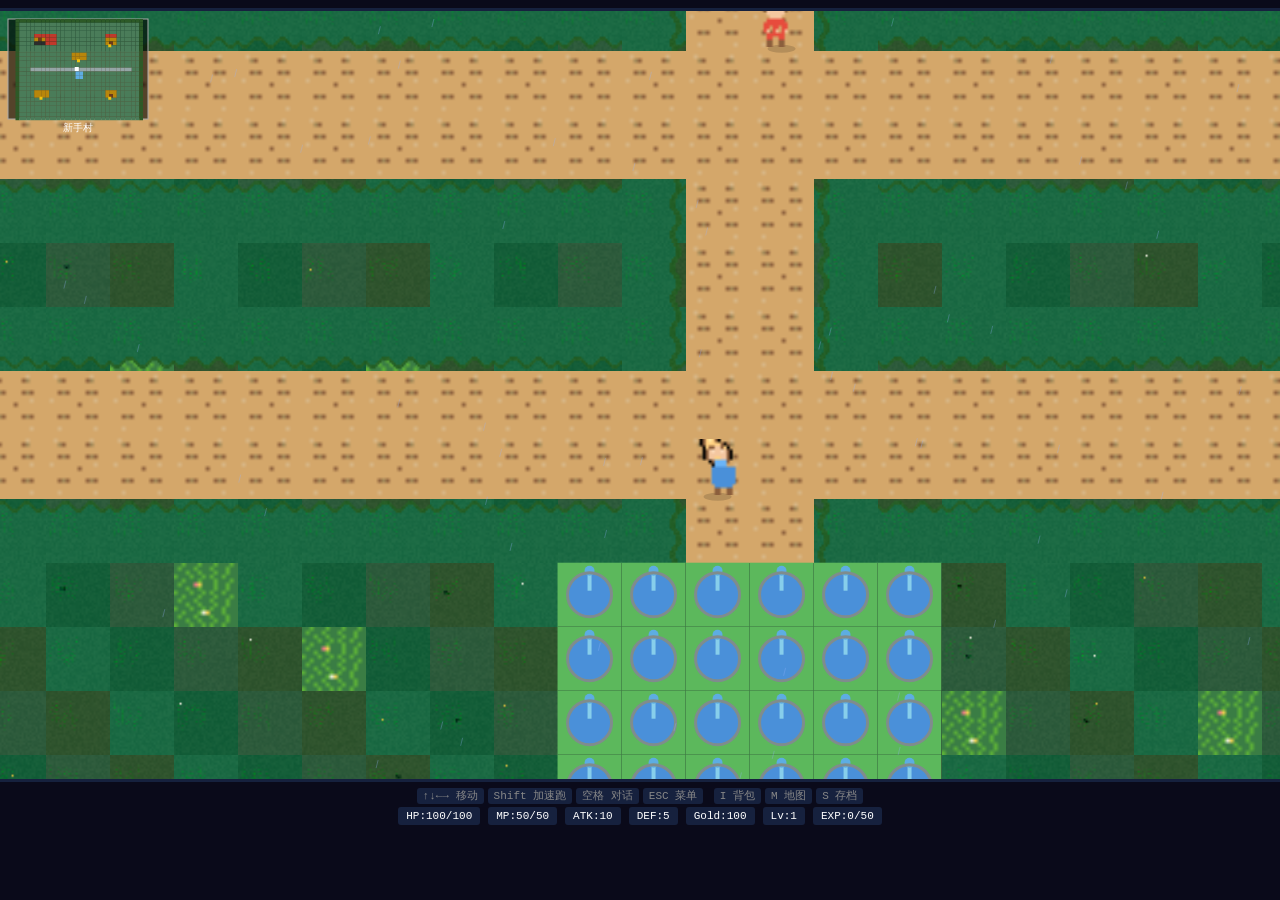
<file: index.html>
<!DOCTYPE html>
<html lang="zh">
<head>
<meta charset="UTF-8">
<meta name="viewport" content="width=device-width, initial-scale=1.0">
<title>AI像素冒险 - 口袋妖怪风格RPG</title>
<style>
*{margin:0;padding:0;box-sizing:border-box}
body{background:#0a0a1a;display:flex;flex-direction:column;align-items:center;min-height:100vh;font-family:'Courier New',monospace;overflow:hidden}
#game-container{position:relative;margin-top:8px}
canvas{border:3px solid #16213e;image-rendering:pixelated;image-rendering:crisp-edges;display:block}
#controls{margin-top:6px;color:#888;font-size:11px;text-align:center}
#controls span{background:#16213e;padding:2px 6px;margin:0 2px;border-radius:3px}
#status-bar{margin-top:4px;display:flex;justify-content:center;gap:8px;color:#fff;font-size:11px}
.status-item{background:#16213e;padding:3px 8px;border-radius:3px}
</style>
</head>
<body>
<div id="game-container">
<canvas id="gameCanvas" width="1280" height="768"></canvas>
<div id="controls">
<span>↑↓←→ 移动</span><span>Shift 加速跑</span><span>空格 对话</span><span>ESC 菜单</span>
<span>I 背包</span><span>M 地图</span><span>S 存档</span>
</div>
<div id="status-bar">
<div class="status-item">HP:<span id="hp">100</span>/<span id="max-hp">100</span></div>
<div class="status-item">MP:<span id="mp">50</span>/<span id="max-mp">50</span></div>
<div class="status-item">ATK:<span id="atk">10</span></div>
<div class="status-item">DEF:<span id="def">5</span></div>
<div class="status-item">Gold:<span id="gold">100</span></div>
<div class="status-item">Lv:<span id="level">1</span></div>
<div class="status-item">EXP:<span id="exp">0</span>/<span id="next-exp">50</span></div>
</div>
</div>

<script>
// ============================================================
// 配置
// ============================================================
const CFG={
W:1280,H:768,TS:64,MW:100,MH:80,VX:20,VY:12,
MOVE_DELAY:100,RUN_DELAY:50,
T:{GRASS:0,TREE:1,WATER:2,PATH:3,WALL:4,DOOR:5,TGRASS:6,FLOWER:7,BRIDGE:8,MTN:10,LAVA:11,SWAMP:12,CHEST:13,TORCH:14,SIGN:15,ALTAR:18,FOUNTAIN:19,DEV_HOUSE:20,FLOOR:21,IWALL:22,EXIT:23,BOOK:24,BED:25,COUNTER:26,ANVIL:27,ROOF:28,GATE:29,ROCK:50,FENCE:51,HEDGE:52,LANTERN:53,BENCH:54,STATUE_D:55,
ROOF_TL:30,ROOF_TM:31,ROOF_TR:32,ROOF_BL:33,ROOF_BM:34,ROOF_BR:35,
WALL_WIN:36,WALL_PLAIN:37,WALL_LCOR:38,WALL_RCOR:39,
DOOR_TOP:40,DOOR_BOT:41,FOUND_L:42,FOUND_M:43,FOUND_R:44,STEP:45,SHADOW:46},
ELEM:{fire:{strong:'ice',weak:'water'},ice:{strong:'thunder',weak:'fire'},thunder:{strong:'water',weak:'ice'},water:{strong:'fire',weak:'thunder'},light:{strong:'dark',weak:'dark'},dark:{strong:'light',weak:'light'},poison:{strong:'normal',weak:'fire'},normal:{strong:'',weak:''}},
ENC_RATE:0.05,CRIT:0.1,CRIT_M:1.5,ESC:0.5
};

// ============================================================
// 像素画工具函数
// ============================================================
function px(ctx,x,y,w,h,c){ctx.fillStyle=c;ctx.fillRect(x,y,w,h)}

// ============================================================
// 技能数据
// ============================================================
const SKILLS=[
{id:'atk',name:'普通攻击',type:'phys',pow:1.0,elem:'normal',mp:0,lv:1},
{id:'heavy',name:'重击',type:'phys',pow:1.5,elem:'normal',mp:5,lv:3,crit:0.3},
{id:'wind',name:'旋风斩',type:'phys',pow:0.8,elem:'normal',mp:8,lv:5},
{id:'fire',name:'火球术',type:'magic',pow:1.2,elem:'fire',mp:12,lv:7},
{id:'ice',name:'冰冻术',type:'magic',pow:1.0,elem:'ice',mp:12,lv:9,status:'freeze'},
{id:'thunder',name:'雷电术',type:'magic',pow:1.8,elem:'thunder',mp:20,lv:12},
{id:'heal',name:'治愈术',type:'heal',pow:0.3,elem:'normal',mp:10,lv:1},
{id:'shield',name:'护盾术',type:'buff',elem:'normal',mp:15,lv:4,status:'shield'},
{id:'rage',name:'狂暴',type:'buff',elem:'normal',mp:15,lv:6,status:'berserk'},
{id:'poison',name:'毒刃',type:'phys',pow:0.8,elem:'poison',mp:10,lv:8,status:'poison'},
{id:'holy',name:'圣光',type:'magic',pow:2.0,elem:'light',mp:25,lv:15},
{id:'ulti',name:'终极斩',type:'phys',pow:3.0,elem:'normal',mp:30,lv:18,hpCost:0.1}
];

// ============================================================
// 物品数据
// ============================================================
const ITEMS={
potion_s:{name:'小药水',type:'c',eff:'heal',val:50,price:20},
potion_m:{name:'中药水',type:'c',eff:'heal',val:150,price:50},
potion_l:{name:'大药水',type:'c',eff:'heal',val:300,price:100},
mp_potion:{name:'蓝药水',type:'c',eff:'mp',val:50,price:30},
antidote:{name:'解毒草',type:'c',eff:'cure',val:'poison',price:30},
thaw:{name:'解冻石',type:'c',eff:'cure',val:'freeze',price:30},
revive:{name:'复活药',type:'c',eff:'revive',price:200},
atk_pot:{name:'攻击药水',type:'c',eff:'buff_atk',val:0.3,dur:3,price:80},
def_pot:{name:'防御药水',type:'c',eff:'buff_def',val:0.3,dur:3,price:80},
escape:{name:'逃跑卷轴',type:'c',eff:'escape',price:50},
ball:{name:'精灵球',type:'c',eff:'catch',price:100},
w_sword:{name:'木剑',type:'e',slot:'weapon',atk:5,price:50},
i_sword:{name:'铁剑',type:'e',slot:'weapon',atk:15,price:200},
s_sword:{name:'钢剑',type:'e',slot:'weapon',atk:30,price:500},
f_sword:{name:'火焰剑',type:'e',slot:'weapon',atk:50,elem:'fire',price:1000},
l_sword:{name:'传说之剑',type:'e',slot:'weapon',atk:100,price:5000},
egg_sword:{name:'彩蛋剑',type:'e',slot:'weapon',atk:999,price:0},
genesis_sword:{name:'创世之剑',type:'e',slot:'weapon',atk:999,price:0},
cloth:{name:'布甲',type:'e',slot:'armor',def:5,price:50},
leather:{name:'皮甲',type:'e',slot:'armor',def:15,price:200},
iron_arm:{name:'铁甲',type:'e',slot:'armor',def:30,price:500},
dragon_arm:{name:'龙鳞甲',type:'e',slot:'armor',def:60,price:2000},
l_armor:{name:'传说铠甲',type:'e',slot:'armor',def:100,price:5000},
herb_ring:{name:'草药戒指',type:'e',slot:'acc',eff:'regen',val:0.05,price:300},
pow_ring:{name:'力量戒指',type:'e',slot:'acc',atkBonus:0.2,price:500},
guard_ring:{name:'守护戒指',type:'e',slot:'acc',defBonus:0.2,price:500},
spd_ring:{name:'速度戒指',type:'e',slot:'acc',spdBonus:0.3,price:800},
l_ring:{name:'传说戒指',type:'e',slot:'acc',atkBonus:0.1,defBonus:0.1,price:5000}
};

const MATS={
slime_j:{name:'粘液',p:5},butter_d:{name:'鳞粉',p:3},wolf_p:{name:'兽皮',p:8},
bat_w:{name:'蝙蝠翼',p:12},snake_g:{name:'蛇胆',p:15},leaf:{name:'生命之叶',p:20},
fire_s:{name:'火鳞片',p:25},rock_c:{name:'岩石核',p:30},fire_f:{name:'火焰羽毛',p:35},
bone:{name:'骨头',p:40},dark_s:{name:'暗影碎片',p:55},m_book:{name:'魔法书',p:60},
croc_s:{name:'鳄鱼皮',p:70},poison_o:{name:'毒雾珠',p:75},garg_f:{name:'石像碎片',p:80},
ancient_w:{name:'远古武器',p:85},dragon_b:{name:'龙血',p:100},dk_armor:{name:'龙骑士铠甲',p:120},
boar_t:{name:'野猪牙',p:100},wolf_kp:{name:'狼王皮',p:200},dragon_sc:{name:'龙鳞',p:400},
demon_h:{name:'魔王之角',p:800},swamp_h:{name:'沼泽之心',p:1000},ancient_c:{name:'远古核心',p:1200},
ldragon_s:{name:'传说龙鳞',p:1500},genesis_k:{name:'创世之钥',p:0}
};

// ============================================================
// 怪物数据
// ============================================================
const MONS={
slime:{n:'史莱姆',e:'🟢',hp:20,atk:5,def:2,exp:10,gold:5,el:'normal',d:['slime_j'],cr:0.5},
butterfly:{n:'蝴蝶',e:'🦋',hp:15,atk:3,def:1,exp:8,gold:3,el:'normal',d:['butter_d'],cr:0.6},
wolf:{n:'小狼',e:'🐺',hp:30,atk:8,def:3,exp:15,gold:8,el:'normal',d:['wolf_p'],cr:0.4,behavior:'wolf'},
boar:{n:'野猪',e:'🐗',hp:45,atk:12,def:5,exp:20,gold:10,el:'normal',d:['wolf_p'],cr:0.35},
bat:{n:'蝙蝠',e:'🦇',hp:40,atk:12,def:5,exp:20,gold:12,el:'dark',d:['bat_w'],cr:0.45,behavior:'bat'},
snake:{n:'毒蛇',e:'🐍',hp:50,atk:15,def:6,exp:25,gold:15,el:'poison',d:['snake_g'],cr:0.35},
treant:{n:'树精',e:'🌳',hp:80,atk:18,def:12,exp:35,gold:20,el:'normal',d:['leaf'],cr:0.25,behavior:'treant'},
fsprite:{n:'森林精灵',e:'🧚',hp:35,atk:10,def:3,exp:18,gold:12,el:'normal',d:['leaf'],cr:0.4},
fsalam:{n:'火蜥蜴',e:'🦎',hp:100,atk:25,def:15,exp:40,gold:25,el:'fire',d:['fire_s'],cr:0.25,behavior:'fire_salamander'},
rgolem:{n:'岩石怪',e:'🗿',hp:150,atk:20,def:30,exp:50,gold:30,el:'normal',d:['rock_c'],cr:0.2},
fbird:{n:'火焰鸟',e:'🐦',hp:120,atk:35,def:10,exp:55,gold:35,el:'fire',d:['fire_f'],cr:0.2},
mslime:{n:'岩浆史莱姆',e:'🔴',hp:80,atk:22,def:8,exp:30,gold:18,el:'fire',d:['fire_s'],cr:0.3},
skeleton:{n:'骷髅兵',e:'💀',hp:180,atk:35,def:20,exp:60,gold:40,el:'dark',d:['bone'],cr:0.2,behavior:'skeleton'},
dknight:{n:'暗影骑士',e:'🗡️',hp:250,atk:45,def:35,exp:80,gold:55,el:'dark',d:['dark_s'],cr:0.15},
necro:{n:'死灵法师',e:'🧙',hp:200,atk:50,def:15,exp:90,gold:60,el:'dark',d:['m_book'],cr:0.15},
ghost:{n:'幽灵',e:'👻',hp:120,atk:30,def:5,exp:45,gold:30,el:'dark',d:['dark_s'],cr:0.3},
scroc:{n:'沼泽巨鳄',e:'🐊',hp:300,atk:55,def:40,exp:100,gold:70,el:'poison',d:['croc_s'],cr:0.15},
psprite:{n:'毒雾精灵',e:'👾',hp:250,atk:60,def:25,exp:110,gold:75,el:'poison',d:['poison_o'],cr:0.15},
sslime:{n:'沼泽史莱姆',e:'🟤',hp:200,atk:40,def:20,exp:70,gold:45,el:'poison',d:['poison_o'],cr:0.25},
gargoyle:{n:'石像鬼',e:'🗿',hp:400,atk:50,def:60,exp:120,gold:80,el:'normal',d:['garg_f'],cr:0.1},
awarrior:{n:'远古战士',e:'⚔️',hp:350,atk:65,def:45,exp:130,gold:85,el:'normal',d:['ancient_w'],cr:0.1},
statue:{n:'石像',e:'🗽',hp:500,atk:40,def:80,exp:100,gold:60,el:'normal',d:['garg_f'],cr:0.08},
dkin:{n:'龙裔',e:'🐲',hp:500,atk:70,def:50,exp:150,gold:100,el:'fire',d:['dragon_b'],cr:0.1,behavior:'dragon_kin'},
dknight_d:{n:'龙骑士',e:'🛡️',hp:600,atk:80,def:60,exp:180,gold:120,el:'fire',d:['dk_armor'],cr:0.08},
fwyrm:{n:'火龙蜥',e:'🔥',hp:450,atk:65,def:45,exp:140,gold:90,el:'fire',d:['fire_s'],cr:0.12}
};

const BOSS={
boar_k:{n:'野猪王',e:'🐗',hp:200,atk:25,def:15,exp:100,gold:100,el:'normal',weak:'fire',d:['boar_t']},
wolf_k:{n:'狼王',e:'🐺',hp:400,atk:40,def:25,exp:200,gold:200,el:'dark',weak:'light',d:['wolf_kp']},
fire_d:{n:'火龙',e:'🐉',hp:800,atk:60,def:40,exp:400,gold:400,el:'fire',weak:'water',d:['dragon_sc']},
demon_k:{n:'魔王',e:'👹',hp:1500,atk:80,def:50,exp:800,gold:800,el:'dark',weak:'light',d:['demon_h']},
swamp_k:{n:'沼泽之王',e:'🐊',hp:2000,atk:90,def:60,exp:1000,gold:1000,el:'poison',weak:'fire',d:['swamp_h']},
golem:{n:'远古巨像',e:'🗿',hp:2500,atk:100,def:80,exp:1200,gold:1200,el:'normal',weak:'thunder',d:['ancient_c']},
dragon:{n:'远古巨龙',e:'🐲',hp:5000,atk:180,def:120,exp:2500,gold:2500,el:'fire',weak:'ice',d:['ldragon_s']},
dev:{n:'游戏开发者',e:'🎮',hp:9999,atk:200,def:150,exp:9999,gold:9999,el:'normal',weak:null,d:['genesis_sword'],isFinal:true}
};

// ============================================================
// 隐藏宝箱数据
// ============================================================
const HIDDEN_CHESTS=[
{id:'hc_grass_1',map:'grassland',x:15,y:25,reward:{t:'g',v:200},desc:'草丛深处的宝箱'},
{id:'hc_grass_2',map:'grassland',x:85,y:15,reward:{t:'i',id:'atk_pot'},desc:'树根下的宝箱'},
{id:'hc_forest_1',map:'forest',x:30,y:60,reward:{t:'i',id:'potion_l'},desc:'古树洞穴中的宝箱'},
{id:'hc_forest_2',map:'forest',x:70,y:20,reward:{t:'g',v:500},desc:'蘑菇圈中的宝箱',cond:'night'},
{id:'hc_volcano_1',map:'volcano',x:25,y:45,reward:{t:'i',id:'f_sword'},desc:'岩浆旁的宝箱'},
{id:'hc_volcano_2',map:'volcano',x:75,y:70,reward:{t:'g',v:800},desc:'火山口的宝箱',cond:'night'},
{id:'hc_castle_1',map:'castle',x:40,y:30,reward:{t:'i',id:'l_armor'},desc:'王座下的宝箱',cond:'boss_defeated'},
{id:'hc_swamp_1',map:'swamp',x:60,y:40,reward:{t:'i',id:'guard_ring'},desc:'沼泽深处的宝箱'},
{id:'hc_ruins_1',map:'ruins',x:20,y:60,reward:{t:'g',v:1000},desc:'遗迹密室的宝箱',cond:'has_ancient_c'},
{id:'hc_dragon_1',map:'dragon',x:80,y:20,reward:{t:'i',id:'l_ring'},desc:'龙巢深处的宝箱',cond:'night'}
];

// ============================================================
// NPC数据
// ============================================================
const NPCS={
chief:{n:'村长',x:75,y:21,m:'village',dir:'down',
d:['欢迎来到新手村！这里是世界上最安全的地方...','...除了村口那只史莱姆，它昨天偷吃了我的早餐。','对了，你知道吗？森林深处有个神秘祭坛...','嘘！别告诉别人是我告诉你的。'],
fd:['你变强了不少啊！来，这个给你。','其实...那间工作室的门，需要8个Boss的掉落物才能打开。']},
merchant:{n:'商人',x:50,y:33,m:'village',dir:'down',
d:['欢迎光临！要买点什么吗？','我这里什么都有，价格公道！','蓝药水要不要？恢复MP的，30金币一瓶！'],
fd:['看在老顾客份上，给你打个折！']},
innkeeper:{n:'旅馆老板',x:75,y:63,m:'village',dir:'down',
d:['住一晚10金币，包早餐。','你有没有觉得这游戏有点怪？','比如...为什么我们都能说话？','算了，别想太多，睡吧。'],
fd:['给你留了最好的房间！']},
blacksmith:{n:'铁匠',x:20,y:63,m:'village',dir:'down',
d:['我这把剑可是祖传的！','我爷爷的爷爷的爷爷...','反正很厉害就是了！'],
fd:['我可以帮你打造更强的武器！']},
hunter:{n:'猎人',x:20,y:25,m:'grassland',dir:'down',
d:['嘘！别吓跑我的猎物！','野猪王最怕火！用火属性攻击能打出双倍伤害！'],
fd:['草原东边有个隐藏的沼泽入口...']},
traveler:{n:'迷路的旅人',x:50,y:30,m:'forest',dir:'down',
d:['终于见到人了！我在这里迷路三天了！','狼王怕光属性攻击。'],
fd:['森林深处有个通往火山的密道...']},
hermit:{n:'隐士',x:75,y:55,m:'forest',dir:'down',
d:['年轻人，你想变强吗？','火克冰，冰克雷，雷克水，水克火。','光与暗互相克制。'],
fd:['隐藏地图里有传说装备的碎片...']},
elder:{n:'神秘老人',x:50,y:50,m:'swamp',dir:'down',
d:['你找到了这里...很好。','沼泽之王怕火，但它的毒比火更可怕。'],
fd:['我是这个游戏的测试员。游戏上线后我就被困在这里了。']},
miner:{n:'矿工',x:40,y:50,m:'volcano',dir:'down',
d:['火龙就住在火山口，它怕水！','用水属性攻击它，能打出双倍伤害！'],
fd:['火山底层有个通往远古遗迹的入口...']},
sage:{n:'火焰贤者',x:65,y:35,m:'volcano',dir:'down',
d:['火焰是毁灭，也是重生。','你需要先打败火龙，获得龙鳞。'],
fd:['你已经证明了自己。']},
princess:{n:'被囚公主',x:80,y:30,m:'castle',dir:'down',
d:['终于有人来救我了！','魔王怕光属性攻击！'],
fd:['你就是我的英雄！']},
swordsmith:{n:'铸剑师',x:40,y:60,m:'castle',dir:'down',
d:['我可以帮你打造传说武器！','需要材料：火龙鳞、狼王牙、魔王角...'],
fd:['传说之剑完成了！']},
healer:{n:'神秘药师',x:60,y:40,m:'swamp',dir:'down',
d:['欢迎来到迷雾沼泽...','沼泽之王怕火。'],
fd:['我教你制作解毒秘方！']},
guardian:{n:'古代守护者',x:50,y:30,m:'ruins',dir:'down',
d:['你找到了这里...看来你不是普通人。','远古巨像怕雷属性攻击。'],
fd:['接受远古的祝福吧！']},
dragon_e:{n:'龙族长老',x:50,y:30,m:'dragon',dir:'down',
d:['你终于来了...我等了你很久。','远古巨龙怕冰属性攻击。'],
fd:['这是龙族的宝物，收下吧。']},
wander_merchant:{n:'流浪商人',x:60,y:45,m:'grassland',dir:'down',
d:['嘘...我这里有好东西。','别告诉别人我在这里。','精灵球100金币，要不要？'],
fd:['看你是老顾客，送你一个精灵球！']}
};

// ============================================================
// 地图定义
// ============================================================
const MAPS={
village:{n:'新手村',w:100,h:80,tp:[{x:49,y:78,t:'grassland',tx:49,ty:1}],
npcs:['chief','merchant','innkeeper','blacksmith'],ma:[],boss:null,ar:0},
grassland:{n:'翡翠草原',w:100,h:80,
tp:[{x:49,y:0,t:'village',tx:49,ty:78},{x:99,y:40,t:'forest',tx:1,ty:40}],
npcs:['hunter','wander_merchant'],ma:[{x:20,y:20,w:60,h:40,m:['slime','butterfly','wolf','boar']}],
boss:{id:'boar_k',x:70,y:60},ar:0.05},
forest:{n:'幽暗森林',w:100,h:80,
tp:[{x:0,y:40,t:'grassland',tx:98,ty:40},{x:99,y:40,t:'volcano',tx:1,ty:40}],
npcs:['traveler','hermit'],ma:[{x:10,y:10,w:80,h:60,m:['bat','snake','treant','fsprite']}],
boss:{id:'wolf_k',x:80,y:50},ar:0.06},
volcano:{n:'烈焰火山',w:100,h:80,
tp:[{x:0,y:40,t:'forest',tx:98,ty:40},{x:99,y:40,t:'castle',tx:1,ty:40}],
npcs:['miner','sage'],ma:[{x:10,y:10,w:80,h:60,m:['fsalam','rgolem','fbird','mslime']}],
boss:{id:'fire_d',x:50,y:20},ar:0.06},
castle:{n:'魔王城堡',w:100,h:80,
tp:[{x:0,y:40,t:'volcano',tx:98,ty:40}],
npcs:['princess','swordsmith'],ma:[{x:10,y:10,w:80,h:60,m:['skeleton','dknight','necro','ghost']}],
boss:{id:'demon_k',x:80,y:15},ar:0.07},
swamp:{n:'迷雾沼泽',w:100,h:80,
tp:[{x:0,y:40,t:'grassland',tx:96,ty:76}],
npcs:['healer','elder'],ma:[{x:10,y:10,w:80,h:60,m:['scroc','psprite','sslime']}],
boss:{id:'swamp_k',x:50,y:50},ar:0.05},
ruins:{n:'远古遗迹',w:100,h:80,
tp:[{x:0,y:40,t:'volcano',tx:86,ty:66}],
npcs:['guardian'],ma:[{x:10,y:10,w:80,h:60,m:['gargoyle','awarrior','statue']}],
boss:{id:'golem',x:50,y:50},ar:0.05},
dragon:{n:'龙之巢穴',w:100,h:80,
tp:[{x:0,y:40,t:'castle',tx:86,ty:10}],
npcs:['dragon_e'],ma:[{x:10,y:10,w:80,h:60,m:['dkin','dknight_d','fwyrm']}],
boss:{id:'dragon',x:50,y:50},ar:0.06}
};

// 室内地图
const INTERIORS={
// 主角家 - 有床、书架、桌子、椅子
player_home:{n:'主角家',w:14,h:12,ret:'village',rx:18,ry:19,
t:[
[28,28,28,28,28,28,28,28,28,28,28,28,28,28],
[22,21,21,21,21,21,21,21,21,21,21,21,21,22],
[22,21,25,25,21,21,21,21,21,24,24,21,21,22],
[22,21,25,25,21,21,21,21,21,24,24,21,21,22],
[22,21,21,21,21,21,21,21,21,21,21,21,21,22],
[22,21,21,21,26,26,21,26,26,21,21,21,21,22],
[22,21,21,21,21,21,21,21,21,21,21,21,21,22],
[22,21,24,21,21,21,21,21,21,21,21,24,21,22],
[22,21,24,21,21,21,21,21,21,21,21,24,21,22],
[22,21,21,21,21,21,21,21,21,21,21,21,21,22],
[22,21,21,21,21,21,23,21,21,21,21,21,21,22],
[22,22,22,22,22,22,22,22,22,22,22,22,22,22]]},
// 村长家 - 有书架、桌子、椅子
chief_home:{n:'村长家',w:14,h:12,ret:'village',rx:75,ry:21,
t:[
[28,28,28,28,28,28,28,28,28,28,28,28,28,28],
[22,21,21,21,21,21,21,21,21,21,21,21,21,22],
[22,24,24,21,21,21,21,21,21,21,24,24,21,22],
[22,24,24,21,21,21,21,21,21,21,24,24,21,22],
[22,21,21,21,21,21,21,21,21,21,21,21,21,22],
[22,21,21,21,26,26,26,26,21,21,21,21,21,22],
[22,21,21,21,26,21,21,26,21,21,21,21,21,22],
[22,21,21,21,26,26,26,26,21,21,21,21,21,22],
[22,21,21,21,21,21,21,21,21,21,21,21,21,22],
[22,21,24,21,21,21,21,21,21,21,21,24,21,22],
[22,21,21,21,21,21,23,21,21,21,21,21,21,22],
[22,22,22,22,22,22,22,22,22,22,22,22,22,22]]},
// 商人屋 - 有柜台、货架
shop:{n:'商人屋',w:14,h:12,ret:'village',rx:50,ry:33,
t:[
[28,28,28,28,28,28,28,28,28,28,28,28,28,28],
[22,21,21,21,21,21,21,21,21,21,21,21,21,22],
[22,24,24,24,21,21,21,21,21,24,24,24,21,22],
[22,21,21,21,21,21,21,21,21,21,21,21,21,22],
[22,21,21,21,21,21,21,21,21,21,21,21,21,22],
[22,21,26,26,26,26,26,26,26,26,21,21,21,22],
[22,21,21,21,21,21,21,21,21,21,21,21,21,22],
[22,21,21,21,21,21,21,21,21,21,21,21,21,22],
[22,21,21,21,21,21,21,21,21,21,21,21,21,22],
[22,21,24,24,21,21,21,21,21,24,24,21,21,22],
[22,21,21,21,21,21,23,21,21,21,21,21,21,22],
[22,22,22,22,22,22,22,22,22,22,22,22,22,22]]},
// 旅馆 - 有床、桌子、椅子
inn:{n:'旅馆',w:14,h:12,ret:'village',rx:75,ry:63,
t:[
[28,28,28,28,28,28,28,28,28,28,28,28,28,28],
[22,21,21,21,21,21,21,21,21,21,21,21,21,22],
[22,21,25,25,21,21,21,21,21,25,25,21,21,22],
[22,21,25,25,21,21,21,21,21,25,25,21,21,22],
[22,21,21,21,21,21,21,21,21,21,21,21,21,22],
[22,21,21,21,26,26,21,26,26,21,21,21,21,22],
[22,21,21,21,21,21,21,21,21,21,21,21,21,22],
[22,21,21,21,26,26,21,26,26,21,21,21,21,22],
[22,21,21,21,21,21,21,21,21,21,21,21,21,22],
[22,21,25,25,21,21,21,21,21,25,25,21,21,22],
[22,21,21,21,21,21,23,21,21,21,21,21,21,22],
[22,22,22,22,22,22,22,22,22,22,22,22,22,22]]},
// 铁匠铺 - 有铁砧、熔炉
smithy:{n:'铁匠铺',w:14,h:12,ret:'village',rx:20,ry:63,
t:[
[28,28,28,28,28,28,28,28,28,28,28,28,28,28],
[22,21,21,21,21,21,21,21,21,21,21,21,21,22],
[22,21,21,27,27,21,21,21,27,27,21,21,21,22],
[22,21,21,27,27,21,21,21,27,27,21,21,21,22],
[22,21,21,21,21,21,21,21,21,21,21,21,21,22],
[22,21,21,21,21,27,27,27,21,21,21,21,21,22],
[22,21,21,21,21,21,21,21,21,21,21,21,21,22],
[22,24,24,21,21,21,21,21,21,21,24,24,21,22],
[22,24,24,21,21,21,21,21,21,21,24,24,21,22],
[22,21,21,21,21,21,21,21,21,21,21,21,21,22],
[22,21,21,21,21,21,23,21,21,21,21,21,21,22],
[22,22,22,22,22,22,22,22,22,22,22,22,22,22]]}
};

const DOOR_MAP={'village_18_17':'player_home','village_75_19':'chief_home','village_50_31':'shop','village_75_61':'inn','village_20_61':'smithy'};

// ============================================================
// 输入系统
// ============================================================
class Input{
constructor(){this.k={};this.kp={};this.lt=0;this.onKey=null;
document.addEventListener('keydown',e=>{if(['ArrowUp','ArrowDown','ArrowLeft','ArrowRight',' ','Escape','i','m','s'].includes(e.key))e.preventDefault();this.k[e.key]=true;if(!this.kp[e.key]){this.kp[e.key]=true;if(this.onKey)this.onKey(e.key)}});
document.addEventListener('keyup',e=>{this.k[e.key]=false;this.kp[e.key]=false})}
dir(){let n=Date.now();let d=this.k.Shift?CFG.RUN_DELAY:CFG.MOVE_DELAY;if(n-this.lt<d)return null;
if(this.k.ArrowUp){this.lt=n;return'up'}if(this.k.ArrowDown){this.lt=n;return'down'}
if(this.k.ArrowLeft){this.lt=n;return'left'}if(this.k.ArrowRight){this.lt=n;return'right'};return null}
}

// ============================================================
// 像素精灵系统
// ============================================================
class SpriteSheet{
constructor(){
this.palette={
'1':'#000000','2':'#ffffff','3':'#f4c7a0','4':'#2d2d2d','5':'#666666','6':'#999999',
'7':'#3a7d44','8':'#5fa85f','9':'#1a4d1a','a':'#8b5e3c','b':'#d4a76a','c':'#5d3a1a',
'd':'#4a90d9','e':'#3a78c0','f':'#a0d0ff','g':'#e74c3c','h':'#ff7070','i':'#d42020',
'j':'#f39c12','k':'#ffd700','l':'#ff69b4','m':'#6b4a8e','n':'#2e1a47','o':'#708090',
'p':'#505050','q':'#deb887','r':'#8b6914','s':'#ff8c00','t':'#ff4500','u':'#2c1810',
'v':'#1e90ff','w':'#40e0d0','x':'#8b4513','y':'#6b8e23','z':'#f5f5dc',
'B':'#b87333','E':'#c0392b',
'C':'#ffd080','D':'#6ab4f7','F':'#e8a040','X':'#ffe8a0','Y':'#ffe0c0',
'A':'#8B2500','G':'#CD6839','H':'#E8A060',
'I':'#C4A882','J':'#D4C4A8','K':'#E8D5B8','L':'#F5E6D0',
'M':'#4A3520','N':'#87CEEB','O':'#5F9EA0',
'P':'#3D2010','Q':'#696969','R':'#808080','S':'#A9A9A9',
'T':'#B8860B','U':'#DEB887','V':'#5A4A3A','W':'#F0E0C8','Z':'#A0522D',
'0':'#00000000',
// Coromon风格扩展调色板
'!':'#8CD858','@':'#2C7214','#':'#78C8F8','$':'#2068A0',
'%':'#70C848','^':'#A08858','&':'#E8D0A0','*':'#F0D050',
'(':'#F07888',')':'#F0F0E0','-':'#685028','+':'#A08050',
'=':'#C09060','[':'#806030',']':'#C8C0B0','{':'#686058',
'}':'#4898D8','|':'#3080C0',';':'#5CB038',':':'#3C8820',
',':'#7CC848','.':'#00000000','<':'#D8B888','>':'#B89868',
'/':'#F88028','?':'#C03810','~':'#70C0A0','`':'#508870'
};
this.tiles={};
this.chars={};
this.mons={};
this.boss={};
this.init();
}

// 解码hex字符串为ImageData（1字符=1像素）
decode(hex,w,h){
let cv=document.createElement('canvas');cv.width=w;cv.height=h;
let c=cv.getContext('2d');let img=c.createImageData(w,h);
for(let i=0;i<hex.length;i++){
let ch=hex[i];if(ch==='.'||ch===' '){img.data[i*4+3]=0;continue}
let col=this.palette[ch];
if(!col){img.data[i*4]=255;img.data[i*4+1]=0;img.data[i*4+2]=255;img.data[i*4+3]=255;continue}
let r=parseInt(col.substr(1,2),16),g=parseInt(col.substr(3,2),16),b=parseInt(col.substr(5,2),16);
img.data[i*4]=r;img.data[i*4+1]=g;img.data[i*4+2]=b;img.data[i*4+3]=255}
c.putImageData(img,0,0);return cv
}

init(){
// === Grass tile (32x32 seamless - Coromon style) ===
this.grassCache={sprites:[],edgeSprites:{}};
(function(){
function hash(x,y,f){let h=x*374761393+y*668265263+f*1274126177;h=(h^(h>>13))*1103515245;return((h^(h>>16))>>>0)/4294967296}
var bases=[[32,110,71],[57,80,52],[45,100,60],[28,95,55]];
var vr=[[0,0,0],[-5,8,-3],[5,-5,3],[-3,3,5]];
for(var v=0;v<4;v++){
this.grassCache.sprites[v]=[];
for(var fi=0;fi<120;fi++){
var cv=document.createElement('canvas');cv.width=32;cv.height=32;
var cx=cv.getContext('2d');var id=cx.createImageData(32,32);
var bR=bases[v][0],bG=bases[v][1],bB=bases[v][2];
for(var py=0;py<32;py++)for(var px2=0;px2<32;px2++){
var idx=(py*32+px2)*4;var n=(hash(px2,py,fi)-0.5)*20;
id.data[idx]=Math.max(0,Math.min(255,bR+n+vr[v][0]));
id.data[idx+1]=Math.max(0,Math.min(255,bG+n*0.85+vr[v][1]));
id.data[idx+2]=Math.max(0,Math.min(255,bB+n*0.7+vr[v][2]));id.data[idx+3]=255}
for(var i=0;i<22;i++){
var bx=Math.floor(hash(i,0,fi+v)*28)+2;
var by=Math.floor(hash(0,i,fi+v)*22)+5;
var bl=3+Math.floor(hash(i,i,fi)*7);
for(var j=0;j<bl&&by+j<32;j++){
var idx2=((by+j)*32+bx)*4;
var sh=Math.sin(j*0.7)*0.6+0.4;
if(j%2===0){id.data[idx2]=Math.max(0,id.data[idx2]-15*sh);id.data[idx2+1]=Math.min(255,id.data[idx2+1]+18*sh);id.data[idx2+2]=Math.max(0,id.data[idx2+2]-10*sh)}
else{id.data[idx2]=Math.min(255,id.data[idx2]+8*sh);id.data[idx2+1]=Math.max(0,id.data[idx2+1]-5*sh)}}}
if(hash(v,fi,99)<0.15){
var fx=Math.floor(hash(fi,v,77)*26)+3;var fy=Math.floor(hash(v,fi,55)*22)+5;
var fc=[[220,190,60],[240,240,224],[220,140,160]][Math.floor(hash(fi,v,33)*3)];
var fi2=(fy*32+fx)*4;if(fi2+3<id.data.length){id.data[fi2]=fc[0];id.data[fi2+1]=fc[1];id.data[fi2+2]=fc[2];id.data[fi2+3]=255}}
if(hash(v,fi,55)<0.08){
var sx=Math.floor(hash(fi,v,88)*18)+7;var sy=Math.floor(hash(v,fi,44)*14)+9;
for(var sp=0;sp<8;sp++){
var spx=sx+Math.floor(hash(sp,fi,22)*5);var spy=sy+Math.floor(hash(fi,sp,11)*4);
if(spx>=0&&spx<32&&spy>=0&&spy<32){var si=(spy*32+spx)*4;id.data[si]=Math.max(0,id.data[si]-25);id.data[si+1]=Math.max(0,id.data[si+1]-22);id.data[si+2]=Math.max(0,id.data[si+2]-15)}}}
cx.putImageData(id,0,0);this.grassCache.sprites[v].push(cv)}}
// Generate 16 wavy edge sprites for grass-path transitions
var dirs=['n','s','e','w'];
for(var d=0;d<4;d++){
var dir=dirs[d];this.grassCache.edgeSprites[dir]=[];
for(var fi=0;fi<120;fi++){
var cv2=document.createElement('canvas');cv2.width=32;cv2.height=32;
var cx2=cv2.getContext('2d');var id2=cx2.createImageData(32,32);
// Copy base grass pixels
var bv=fi%4;var src=this.grassCache.sprites[bv][fi];
if(src){var srcData=src.getContext('2d').getImageData(0,0,32,32).data;
for(var k=0;k<id2.data.length;k++)id2.data[k]=srcData[k]}
// Apply wavy transparent edge
for(var p=0;p<32;p++){
var wave=Math.floor(Math.sin(p*0.5+fi*0.12)*2.2+0.5);
if(dir==='n'){
var cutoff=4+wave;for(var q=0;q<cutoff&&q<32;q++){var pi=(q*32+p)*4;id2.data[pi+3]=0}
for(var q2=Math.max(0,cutoff-1);q2<Math.min(32,cutoff+1);q2++){var pi2=(q2*32+p)*4;var rp=(hash(p,q2,fi*13+7)-0.5)*22;
id2.data[pi2]=Math.max(0,Math.min(255,42+rp));id2.data[pi2+1]=Math.max(0,Math.min(255,100+rp));id2.data[pi2+2]=Math.max(0,Math.min(255,42+rp));id2.data[pi2+3]=230}}
else if(dir==='s'){
var cutoff2=28+wave;for(var q3=Math.max(0,cutoff2);q3<32;q3++){var pi3=(q3*32+p)*4;id2.data[pi3+3]=0}
for(var q4=Math.max(0,cutoff2-1);q4<Math.min(32,cutoff2+1);q4++){var pi4=(q4*32+p)*4;var rp2=(hash(p,q4,fi*17+3)-0.5)*22;
id2.data[pi4]=Math.max(0,Math.min(255,42+rp2));id2.data[pi4+1]=Math.max(0,Math.min(255,100+rp2));id2.data[pi4+2]=Math.max(0,Math.min(255,42+rp2));id2.data[pi4+3]=230}}
else if(dir==='e'){
var cutoff3=28+wave;for(var q5=0;q5<32;q5++){var ce=Math.max(0,Math.min(31,cutoff3+Math.floor(Math.sin(q5*0.4+fi*0.1)*1.8)));
for(var px3=Math.max(0,ce);px3<32;px3++){var pi5=(q5*32+px3)*4;id2.data[pi5+3]=0}
if(ce>0&&ce<32){var pi6=(q5*32+ce)*4;var rp3=(hash(ce,q5,fi*19+11)-0.5)*22;
id2.data[pi6]=Math.max(0,Math.min(255,42+rp3));id2.data[pi6+1]=Math.max(0,Math.min(255,100+rp3));id2.data[pi6+2]=Math.max(0,Math.min(255,42+rp3));id2.data[pi6+3]=230}}}
else{
var cutoff4=4+wave;for(var q6=0;q6<32;q6++){var ce2=Math.max(0,Math.min(31,cutoff4+Math.floor(Math.sin(q6*0.4+fi*0.1)*1.8)));
for(var px4=0;px4<=ce2&&px4<32;px4++){var pi7=(q6*32+px4)*4;id2.data[pi7+3]=0}
if(ce2>=0&&ce2<31){var pi8=(q6*32+ce2)*4;var rp4=(hash(ce2,q6,fi*23+5)-0.5)*22;
id2.data[pi8]=Math.max(0,Math.min(255,42+rp4));id2.data[pi8+1]=Math.max(0,Math.min(255,100+rp4));id2.data[pi8+2]=Math.max(0,Math.min(255,42+rp4));id2.data[pi8+3]=230}}}}
cx2.putImageData(id2,0,0);this.grassCache.edgeSprites[dir].push(cv2)}}
}).call(this);

// === Tree tile (Coromon style - large canopy with light/shadow gradient) ===
this.tiles.tree=this.makeFrames([
'................'+
'......!!%.......'+
'....!%%%%%%.....'+
'...!%%%%%%%8....'+
'..!!%%%%%%888...'+
'.!!%%%%%%8888...' +
'.!%%%%%%88888...' +
'..!%%%%%88888...' +
'...%%;%%8888....'+
'....%%;8888.....'+
'.....a88........'+
'.....aaa........'+
'.....aaa........'+
'.....aaa........'+
'.....aaa........'+
'................']);

// === Water tile (Coromon style - 4帧动画，渐变+波纹) ===
this.tiles.water=this.makeFrames([
// Frame 0: 波纹位置A
'}dddddddddddddd}'+
'dddddddddddddddd'+
'ddd#ddddddd#dddd'+
'dddddddddddddddd'+
'dddddddddddddddd'+
'd#dddddddddd#dddd'+
'dddddddddddddddd'+
'dddddddddddddddd'+
'ddddd#dddddd#dddd'+
'dddddddddddddddd'+
'dddddddddddddddd'+
'd#dddddddddd#dddd'+
'dddddddddddddddd'+
'dddddddddddddddd'+
'dddddddddddddddd'+
'|dddddddddddddd|',
// Frame 1: 波纹位置B
'}dddddddddddddd}'+
'dddddddddddddddd'+
'dd#ddddddddddddd'+
'dddddddddddddddd'+
'ddddddd#dddddddd'+
'dddddddddddddddd'+
'dddddddddddddddd'+
'd#dddddddddd#dddd'+
'dddddddddddddddd'+
'dddddddddddddddd'+
'ddd#ddddddd#dddd'+
'dddddddddddddddd'+
'dddddddddddddddd'+
'd#dddddddddd#dddd'+
'dddddddddddddddd'+
'|dddddddddddddd|',
// Frame 2: 波纹位置C
'}dddddddddddddd}'+
'dddddddddddddddd'+
'dddddddddddddddd'+
'd#dddddddddd#dddd'+
'dddddddddddddddd'+
'ddd#ddddddd#dddd'+
'dddddddddddddddd'+
'dddddddddddddddd'+
'dd#ddddddddddddd'+
'ddddddd#dddddddd'+
'dddddddddddddddd'+
'dddddddddddddddd'+
'd#dddddddddd#dddd'+
'dddddddddddddddd'+
'dddddddddddddddd'+
'|dddddddddddddd|',
// Frame 3: 波纹位置D
'}dddddddddddddd}'+
'dddddddddddddddd'+
'ddddddd#dddddddd'+
'dddddddddddddddd'+
'dd#ddddddddddddd'+
'dddddddddddddddd'+
'dddddddddddddddd'+
'ddd#ddddddd#dddd'+
'dddddddddddddddd'+
'd#dddddddddd#dddd'+
'dddddddddddddddd'+
'ddddddd#dddddddd'+
'dddddddddddddddd'+
'dddddddddddddddd'+
'dd#ddddddddddddd'+
'|dddddddddddddd|']);

// === Path tile (Coromon style - 自然纹理，有深浅变化) ===
this.tiles.path=this.makeFrames([
'bbbbbbbbbbbbbbbb'+
'bb<bbbbbbbb<bbbb'+
'bbb^abbbbba^bbbb'+
'bbbbbbbbbbbbbbbb'+
'bbbbbbbbbbbbbbbb'+
'bbba^abbbba^abbb'+
'bbbbbbbbbbbbbbbb'+
'b<bbbbbbbbbb<bbb'+
'bbbbbbbbabbbbbbb'+
'bbbbbbbbbbbbbbbb'+
'bbbbbbbbbbbbbbbb'+
'bbba^abbbba^abbb'+
'bbbbbbbbbbbbbbbb'+
'bbbbbbbbbbbbbbbb'+
'bbb<bbbbbbbb<bbb'+
'bbbbbbbbbbbbbbbb']);

// === Tall grass (Coromon style - 3帧动画，更生动的草叶) ===
this.tiles.tall_grass=this.makeFrames([
// Frame 0: 草叶直立 - Coromon风格更自然的草叶
'7777777777777777'+
'7777777777777777'+
'77;77777;77777;7'+
'77;77777;77777;7'+
'77;777;7;777;7;7'+
'77;777;7;777;7;7'+
'77;777;7;777;7;7'+
'77;777;7;777;7;7'+
'77;777;7;777;7;7'+
'77;777;7;777;7;7'+
'77;777;7;777;7;7'+
'77;777;7;777;7;7'+
'77;777;7;777;7;7'+
'77;777;7;777;7;7'+
'77;777;7;777;7;7'+
'77;777;7;777;7;7',
// Frame 1: 草叶左倾 - Coromon风格更自然的草叶
'7777777777777777'+
'7777777777777777'+
';7777;7777;77777'+
';7777;7777;77777'+
';7777;77;77;77777'+
';7777;77;77;77777'+
';7777;77;77;77777'+
';7777;77;77;77777'+
';7777;77;77;77777'+
';7777;77;77;77777'+
';7777;77;77;77777'+
';7777;77;77;77777'+
';7777;77;77;77777'+
';7777;77;77;77777'+
';7777;77;77;77777'+
';7777;77;77;77777',
// Frame 2: 草叶右倾 - Coromon风格更自然的草叶
'7777777777777777'+
'7777777777777777'+
'7777;7777;7777;7'+
'7777;7777;7777;7'+
'777;77;777;77;77'+
'777;77;777;77;77'+
'777;77;777;77;77'+
'777;77;777;77;77'+
'777;77;777;77;77'+
'777;77;777;77;77'+
'777;77;777;77;77'+
'777;77;777;77;77'+
'777;77;777;77;77'+
'777;77;777;77;77'+
'777;77;777;77;77'+
'777;77;777;77;77']);

// === Mountain tile (Coromon style - 岩石纹理+雪顶) ===
this.tiles.mountain=this.makeFrames([
'6666666666666666'+
'6666666626666666'+
'6666666222666666'+
'6666662222266666'+
'6666652222256666'+
'6666555222555666'+
'6665555222555566'+
'665555{55{555556'+
'655555{55{555555'+
'5555555555555555'+
'555555{555555555'+
'555555555555{555'+
'5555{55555555555'+
'5555555555555555'+
'55555555{5555555'+
'5555555555555555']);

// === Lava tile (Coromon style - 3帧动画，火焰+气泡) ===
this.tiles.lava=this.makeFrames([
// Frame 0: 基础岩浆
'gggggggggggggggg'+
'ggghgggggghgggggg'+
'gggggggggggggggg'+
'gggggghggggghgggg'+
'gggggggggggggggg'+
'ghggggggghggggggg'+
'gggggggggggggggg'+
'gggghggggggghgggg'+
'gggggggggggggggg'+
'gggggghgggghggggg'+
'gggggggggggggggg'+
'ghgggggghgggggggg'+
'gggggggggggggggg'+
'ggghggggggghggggg'+
'gggggggggggggggg'+
'gggggggggggggggg',
// Frame 1: 气泡上浮
'hhhhhhhhhhhhhhhh'+
'hhhhhhhhhhhhhhhh'+
'hhhghhhhhhhghhhh'+
'hhhhhhhhhhhhhhhh'+
'hhhhhhghhhhghhhh'+
'hhhhhhhhhhhhhhhh'+
'hghhhhhhhhhhhhhh'+
'hhhhhhhhhhhhhhhh'+
'hhhhghhhhhhhghhh'+
'hhhhhhhhhhhhhhhh'+
'hhhhhhghhhghhhhh'+
'hhhhhhhhhhhhhhhh'+
'hghhhhhhhhhhhhhh'+
'hhhhhhhhhhhhhhhh'+
'hhhhghhhhhhhghhh'+
'hhhhhhhhhhhhhhhh',
// Frame 2: 气泡下落
'gggggggggggggggg'+
'gggghggggggghgggg'+
'gggggggggggggggg'+
'ghgggggghgggggggg'+
'gggggggggggggggg'+
'ggghggggghggggggg'+
'gggggggggggggggg'+
'gggggghggggghgggg'+
'gggggggggggggggg'+
'ghggggggghggggggg'+
'gggggggggggggggg'+
'gggghggggggghgggg'+
'gggggggggggggggg'+
'gggggghgggghggggg'+
'gggggggggggggggg'+
'gggggggggggggggg']);

// === Swamp tile (Coromon style - 浑浊水面+睡莲) ===
this.tiles.swamp=this.makeFrames([
// Frame 0
'~y9yyyyyyyyyyyyy~'+
'yyyyyyyyyyyyyyyy'+
'yyyyyy~yyyyyy9yyy'+
'yyyyyyyyyyyyyyyy'+
'yy~yyyyyyyyyyyyy'+
'yy9yyyyyy~yyyyyyy'+
'yyyyyyyyyyyyyyyy'+
'yyyyyyyyyyyyyyyy'+
'yyyyyy9yyyyyy~yyy'+
'yyyyyyyyyyyyyyyy'+
'yy~yyyyyyyyyyyyy'+
'yy9yyyyyy9yyyyyyy'+
'yyyyyyyyyyyyyyyy'+
'yyyyyyyyyyyyyyyy'+
'yyyyyyyyyyyyyyyy'+
'~yyyyyyyyyyyyyy~',
// Frame 1
'~y9yyyyyyyyyyyyy~'+
'yyyyyyyyyyyyyyyy'+
'yyy~yyyyyyy9yyyyy'+
'yyyyyyyyyyyyyyyy'+
'yyyyyyyy~yyyyyyyy'+
'yy9yyyyyy9yyyyyyy'+
'yyyyyyyyyyyyyyyy'+
'yy~yyyyyyyyyyyyy'+
'yyyyyy9yyyyyy9yyy'+
'yyyyyyyyyyyyyyyy'+
'yyyyyyyy~yyyyyyyy'+
'yy9yyyyyy~yyyyyyy'+
'yyyyyyyyyyyyyyyy'+
'yyyyyyyyyyyyyyyy'+
'yyyyyyyyyyyyyyyy'+
'~yyyyyyyyyyyyyy~']);

// ============================================================
// Coromon风格建筑图块系统
// ============================================================
// --- 屋顶图块 (Roof Tiles) ---
// 屋顶左上角：深色边缘，内部瓦片纹理
this.tiles.roof_tl=this.makeFrames([
'1AAAAAAAAAAAAAAA'+
'AEEEEEEEEEEEEEE1'+
'AEggggggggggggE1'+
'AEggggggggggggE1'+
'A1111111111111111'+
'AEggggggggggggE1'+
'AEggggggggggggE1'+
'A1111111111111111'+
'AEggggggggggggE1'+
'AEggggggggggggE1'+
'A1111111111111111'+
'AEggggggggggggE1'+
'AEggggggggggggE1'+
'A1111111111111111'+
'AEggggggggggggE1'+
'AAAAAAAAAAAAAAAA']);

// 屋顶中间：瓦片行纹理
this.tiles.roof_tm=this.makeFrames([
'1111111111111111'+
'EEEEEEEEEEEEEEEE'+
'EggggggggggggggE'+
'EggggggggggggggE'+
'1111111111111111'+
'EggggggggggggggE'+
'EggggggggggggggE'+
'1111111111111111'+
'EggggggggggggggE'+
'EggggggggggggggE'+
'1111111111111111'+
'EggggggggggggggE'+
'EggggggggggggggE'+
'1111111111111111'+
'EggggggggggggggE'+
'1111111111111111']);

// 屋顶右上角：镜像左上角
this.tiles.roof_tr=this.makeFrames([
'AAAAAAAAAAAAAAA1'+
'1EEEEEEEEEEEEEEA'+
'1EggggggggggggEA'+
'1EggggggggggggEA'+
'111111111111111A'+
'1EggggggggggggEA'+
'1EggggggggggggEA'+
'111111111111111A'+
'1EggggggggggggEA'+
'1EggggggggggggEA'+
'111111111111111A'+
'1EggggggggggggEA'+
'1EggggggggggggEA'+
'111111111111111A'+
'1EggggggggggggEA'+
'AAAAAAAAAAAAAAA1']);

// 屋顶左下角：底部与墙壁连接
this.tiles.roof_bl=this.makeFrames([
'1AAAAAAAAAAAAAAA'+
'AEEEEEEEEEEEEEE1'+
'AEggggggggggggE1'+
'AEggggggggggggE1'+
'A1111111111111111'+
'AEggggggggggggE1'+
'AEggggggggggggE1'+
'A1111111111111111'+
'AEggggggggggggE1'+
'AEggggggggggggE1'+
'A1111111111111111'+
'AEggggggggggggE1'+
'AEggggggggggggE1'+
'AEEEEEEEEEEEEEE1'+
'A1111111111111111'+
'1111111111111111']);

// 屋顶下中：底部过渡到墙壁
this.tiles.roof_bm=this.makeFrames([
'1111111111111111'+
'EEEEEEEEEEEEEEEE'+
'EggggggggggggggE'+
'EggggggggggggggE'+
'1111111111111111'+
'EggggggggggggggE'+
'EggggggggggggggE'+
'1111111111111111'+
'EggggggggggggggE'+
'EggggggggggggggE'+
'1111111111111111'+
'EggggggggggggggE'+
'EggggggggggggggE'+
'EEEEEEEEEEEEEEEE'+
'1111111111111111'+
'1111111111111111']);

// 屋顶右下角：镜像左下角
this.tiles.roof_br=this.makeFrames([
'AAAAAAAAAAAAAAA1'+
'1EEEEEEEEEEEEEEA'+
'1EggggggggggggEA'+
'1EggggggggggggEA'+
'111111111111111A'+
'1EggggggggggggEA'+
'1EggggggggggggEA'+
'111111111111111A'+
'1EggggggggggggEA'+
'1EggggggggggggEA'+
'111111111111111A'+
'1EggggggggggggEA'+
'1EggggggggggggEA'+
'1EEEEEEEEEEEEEEA'+
'111111111111111A'+
'1111111111111111']);

// --- 墙壁图块 (Wall Tiles) ---
// 带窗户的墙壁：米色墙面，蓝色窗户，深色窗框
this.tiles.wall_win=this.makeFrames([
'1111111111111111'+
'1KKKKKKKKKKKKKK1'+
'1KLLLLLLLLLLLLLK1'+
'1KLLLLLLLLLLLLLK1'+
'1KJJJJJJJJJJJJJ1'+
'1KLLLLLLLLLLLLLK1'+
'1KLLLMNNNNMLLLK1'+
'1KLLMNOOOONMLLK1'+
'1KLLMNONNONMLLK1'+
'1KLLMNOOOONMLLK1'+
'1KLLLMNNNNMLLLK1'+
'1KLLLLLLLLLLLLLK1'+
'1KJJJJJJJJJJJJJ1'+
'1KLLLLLLLLLLLLLK1'+
'1KLLLLLLLLLLLLLK1'+
'1111111111111111']);

// 普通墙壁：Coromon风格砖纹理
this.tiles.wall_plain=this.makeFrames([
'1111111111111111'+
'1KKKKKKKKKKKKKK1'+
'1KLLLMMLLLLMMLLK1'+
'1KLLLMMLLLLMMLLK1'+
'1KJJJJJJJJJJJJJ1'+
'1KLMLLLLMMLLLLMK1'+
'1KLMLLLLMMLLLLMK1'+
'1KJJJJJJJJJJJJJ1'+
'1KLLLMMLLLLMMLLK1'+
'1KLLLMMLLLLMMLLK1'+
'1KJJJJJJJJJJJJJ1'+
'1KLMLLLLMMLLLLMK1'+
'1KLMLLLLMMLLLLMK1'+
'1KJJJJJJJJJJJJJ1'+
'1KLLLMMLLLLMMLLK1'+
'1111111111111111']);

// 墙壁左角：左侧加粗边缘
this.tiles.wall_lcor=this.makeFrames([
'1111111111111111'+
'11KKKKKKKKKKKK11'+
'11LLLLLLLLLLLLK1'+
'11LLLLLLLLLLLLK1'+
'11JJJJJJJJJJJJJ1'+
'11LLLLLLLLLLLLK1'+
'11LLLLLLLLLLLLK1'+
'11LLLLLLLLLLLLK1'+
'11LLLLLLLLLLLLK1'+
'11LLLLLLLLLLLLK1'+
'11LLLLLLLLLLLLK1'+
'11LLLLLLLLLLLLK1'+
'11JJJJJJJJJJJJJ1'+
'11LLLLLLLLLLLLK1'+
'11LLLLLLLLLLLLK1'+
'1111111111111111']);

// 墙壁右角：右侧加粗边缘
this.tiles.wall_rcor=this.makeFrames([
'1111111111111111'+
'11KKKKKKKKKKKK11'+
'KLLLLLLLLLLLLL11'+
'KLLLLLLLLLLLLL11'+
'1JJJJJJJJJJJJJ11'+
'KLLLLLLLLLLLLL11'+
'KLLLLLLLLLLLLL11'+
'KLLLLLLLLLLLLL11'+
'KLLLLLLLLLLLLL11'+
'KLLLLLLLLLLLLL11'+
'KLLLLLLLLLLLLL11'+
'KLLLLLLLLLLLLL11'+
'1JJJJJJJJJJJJJ11'+
'KLLLLLLLLLLLLL11'+
'KLLLLLLLLLLLLL11'+
'1111111111111111']);

// 门上方：门框顶部
this.tiles.door_top=this.makeFrames([
'1111111111111111'+
'1KKKKKKKKKKKKKK1'+
'1KLLLLLLLLLLLLLK1'+
'1KLLLLLLLLLLLLLK1'+
'1KJJJJJJJJJJJJJ1'+
'1KLLLLLLLLLLLLLK1'+
'1KLLLPPPPPPPLLK1'+
'1KLLLPccccPPLLK1'+
'1KLLLPccccPPLLK1'+
'1KLLLPccccPPLLK1'+
'1KLLLPPPPPPPLLK1'+
'1KLLLLLLLLLLLLLK1'+
'1KJJJJJJJJJJJJJ1'+
'1KLLLLLLLLLLLLLK1'+
'1KLLLLLLLLLLLLLK1'+
'1111111111111111']);

// 门下方：门板和门把手
this.tiles.door_bot=this.makeFrames([
'1111111111111111'+
'1KKKKKKKKKKKKKK1'+
'1KLLLLLLLLLLLLLK1'+
'1KLLLLLLLLLLLLLK1'+
'1KJJJJJJJJJJJJJ1'+
'1KLLLLLLLLLLLLLK1'+
'1KLLLPPPPPPPLLK1'+
'1KLLLPrrrrPPLLK1'+
'1KLLLPrrrrPPLLK1'+
'1KLLLPrrkrPPLLK1'+
'1KLLLPrrrrPPLLK1'+
'1KLLLPPPPPPPLLK1'+
'1KJJJJJJJJJJJJJ1'+
'1KLLLLLLLLLLLLLK1'+
'1KLLLLLLLLLLLLLK1'+
'1111111111111111']);

// --- 地基图块 (Foundation Tiles) ---
// 地基左侧：石质地基
this.tiles.found_l=this.makeFrames([
'1111111111111111'+
'1QQQQQQQQQQQQQQ1'+
'1QRRRRRRRRRRRRQ1'+
'1QRRRRRRRRRRRRQ1'+
'1QRRRRRRRRRRRRQ1'+
'1QRRRRRRRRRRRRQ1'+
'1QRRRRRRRRRRRRQ1'+
'1QRRRRRRRRRRRRQ1'+
'1QRRRRRRRRRRRRQ1'+
'1QRRRRRRRRRRRRQ1'+
'1QRRRRRRRRRRRRQ1'+
'1QRRRRRRRRRRRRQ1'+
'1QRRRRRRRRRRRRQ1'+
'1QRRRRRRRRRRRRQ1'+
'1QQQQQQQQQQQQQQ1'+
'1111111111111111']);

// 地基中间 - Coromon风格石质纹理
this.tiles.found_m=this.makeFrames([
'1111111111111111'+
'QQQQQQQQQQQQQQQQ'+
'QRRSRRRRRSRRRRRQ'+
'QRRSRRRRRSRRRRRQ'+
'QRRRRRRRRRRRRRRQ'+
'QRRRRRRRRRRRRRRQ'+
'QSRRRRSRRRRRSRRQ'+
'QSRRRRSRRRRRSRRQ'+
'QRRRRRRRRRRRRRRQ'+
'QRRRRRRRRRRRRRRQ'+
'QRRSRRRRRSRRRRRQ'+
'QRRSRRRRRSRRRRRQ'+
'QRRRRRRRRRRRRRRQ'+
'QRRRRRRRRRRRRRRQ'+
'QQQQQQQQQQQQQQQQ'+
'1111111111111111']);

// 地基右侧
this.tiles.found_r=this.makeFrames([
'1111111111111111'+
'1QQQQQQQQQQQQQQ1'+
'1QRRRRRRRRRRRRQ1'+
'1QRRRRRRRRRRRRQ1'+
'1QRRRRRRRRRRRRQ1'+
'1QRRRRRRRRRRRRQ1'+
'1QRRRRRRRRRRRRQ1'+
'1QRRRRRRRRRRRRQ1'+
'1QRRRRRRRRRRRRQ1'+
'1QRRRRRRRRRRRRQ1'+
'1QRRRRRRRRRRRRQ1'+
'1QRRRRRRRRRRRRQ1'+
'1QRRRRRRRRRRRRQ1'+
'1QRRRRRRRRRRRRQ1'+
'1QQQQQQQQQQQQQQ1'+
'1111111111111111']);

// 台阶：门前台阶，上浅下深
this.tiles.step=this.makeFrames([
'1111111111111111'+
'QQQQQQQQQQQQQQQQ'+
'QRRRRRRRRRRRRRRQ'+
'QRRRRRRRRRRRRRRQ'+
'QRRRRRRRRRRRRRRQ'+
'QRRRRRRRRRRRRRRQ'+
'QSSSSSSSSSSSSSSQ'+
'QSSSSSSSSSSSSSSQ'+
'QSSSSSSSSSSSSSSQ'+
'QSSSSSSSSSSSSSSQ'+
'QSSSSSSSSSSSSSSQ'+
'QQQQQQQQQQQQQQQQ'+
'1111111111111111'+
'................'+
'................'+
'................']);

// 阴影图块：建筑下方投影
this.tiles.building_shadow=this.makeFrames([
'................'+
'................'+
'................'+
'................'+
'................'+
'................'+
'................'+
'VVVVVVVVVVVVVVVV'+
'VVVVVVVVVVVVVVVV'+
'VVVVVVVVVVVVVVVV'+
'VVVVVVVVVVVVVVVV'+
'VVVVVVVVVVVVVVVV'+
'VVVVVVVVVVVVVVVV'+
'VVVVVVVVVVVVVVVV'+
'VVVVVVVVVVVVVVVV'+
'VVVVVVVVVVVVVVVV']);

// ============================================================
// Coromon风格装饰图块
// ============================================================

// === Flower tile (草地+小花) - Coromon风格多样花朵 ===
this.tiles.flower=this.makeFrames([
'77;777;777;777;7'+
'7;777;777;777;77'+
'777;77;777;77;77'+
';777;77;7;77;777'+
'77;777;777;777;7'+
'7;777(*777;77;77'+
'777;77;777;77;77'+
';777;77;7;77;777'+
'77;777;777;777;7'+
'7;777;777;777;77'+
'777;77;777;77;77'+
';777;77;7;77;777'+
'77;777;)*777;777'+
'7;777;777;777;77'+
'777;77;777;77;77'+
';777;77;7;77;777']);

// === Rock tile (石头/岩石) - Coromon风格立体岩石 ===
this.tiles.rock=this.makeFrames([
'7777777777777777'+
'7777777777777777'+
'77777]]]77777777'+
'7777]]]]]7777777'+
'777]]]]]]]777777'+
'77]]]]{]]]777777'+
'77]]]{]]]]777777'+
'77]]]]]]]]777777'+
'777]]]]]]]777777'+
'7777]]]]]7777777'+
'7777777777777777'+
'7777777777777777'+
'7777777777777777'+
'7777777777777777'+
'7777777777777777'+
'7777777777777777']);

// === Fence tile (木栅栏) ===
this.tiles.fence=this.makeFrames([
'7777777777777777'+
'7777777777777777'+
'7777777777777777'+
'7777777777777777'+
'77[a[a[a[a[a[77'+
'77[a[a[a[a[a[77'+
'7777777777777777'+
'7777777777777777'+
'77[a[a[a[a[a[77'+
'77[a[a[a[a[a[77'+
'7777777777777777'+
'77[a77[a77[a7777'+
'77[a77[a77[a7777'+
'77[a77[a77[a7777'+
'77[a77[a77[a7777'+
'7777777777777777']);

// === Hedge tile (Coromon style - dark green trimmed bush) ===
this.tiles.hedge=this.makeFrames([
'................'+
'..{{{{{..{{{{{..'+
'.{{;;;;{{{{{;{..'+
'{;;;;;;;;{{;;{..'+
'{;;;;;;;;;;;;{..'+
'{;;;;;;;;;;;;{..'+
'{;;;;;;;;;;;;{..'+
'{;;;;;;;;;;;;{{..'+
'{;;;;;;;;;;;;{..'+
'{;;;;;;;;;;;;{..'+
'{;;;;;;;;;;;;{{..'+
'{;;;;;;;;;;;;{{..'+
'.{{;;;;{{{{{;{..'+
'..{{{{{..{{{{{..'+
'................'+
'................']);

// === Lantern tile (Coromon style - post with warm glow) ===
this.tiles.lantern=this.makeFrames([
'================'+
'================'+
'================'+
'=======**======='+
'======?***?====='+
'======*****====='+
'======?***?====='+
'=======**======='+
'=======**(======'+
'=======**(======'+
'=======**(======'+
'=======**(======'+
'=======**(======'+
'=======**(======'+
'=======**(======'+
'================']);


// === Stone bridge tile ===
this.tiles.bridge=this.makeFrames([
'7777]]]]]]]]7777'+
'777]]]]]]]]]7777'+
'77]]]]]]]]]]]777'+
'7]]]]]]]]]]]]]77'+
']]]]]{]]]{]]]]]7'+
']]]]{]]]]]]{]]]]'+
']]]]]]]]]]]]]]]'+
']]]]{]]]]]]]{]]]'+
']]]]]]]]]]]]]]]'+
']]]]{]]]]]{]]]]'+
']]]]]]]]]]]]]]]'+
']]]]{]]]]]]]{]]]'+
']]]]]]]]]]]]]]]'+
'7]]]]{]]]]]{]]]7'+
'77]]]]]]]]]]]777'+
'777]]]]]]]]]7777']);

// === 玩家精灵 ===
this.chars['player_down_0']=this.decode('..1aCXCa1.........1aCCCCCa1........1Caa33aC1.......1a3Y33Y3a1......1a333333a1......1a33CC33a1........1aDDDDa..........1DDDD...........dddddddd........dddddddd........dddddddd........dddddddd........dddddddd.........dddddd..........aa..aa..........aa..aa',16,16);
this.chars['player_down_1']=this.decode('..1aCXCa1.........1aCCCCCa1........1Caa33aC1.......1a3Y33Y3a1......1a333333a1......1a33CC33a1........1aDDDDa..........1DDDD...........dddddddd........dddddddd........dddddddd........dddddddd........dd....dd........aa....aa..........aa..aa',16,16);
this.chars['player_down_2']=this.decode('..1aCXCa1.........1aCCCCCa1........1Caa33aC1.......1a3Y33Y3a1......1a333333a1......1a33CC33a1........1aDDDDa..........1DDDD...........dddddddd........dddddddd........dddddddd........dddddddd.........dddddd...........dd.dd..........aa..aa',16,16);
this.chars['player_down_3']=this.decode('..1aCXCa1.........1aCCCCCa1........1Caa33aC1.......1a3Y33Y3a1......1a333333a1......1a33CC33a1........1aDDDDa..........1DDDD...........dddddddd........dddddddd........dddddddd........dddddddd........dd....dd........aa..aa...........aa..aa',16,16);
this.chars['player_up_0']=this.decode('..1aCaCCa1........1aCCCCCCa1.......1aaaaaa3a1......1aaaaaaaBa1.....1aaaaaaaBa1.....1aaaaaaa1........1a1111a..........1DDDD...........dddddddd........dddddddd........dddddddd........dddddddd........dddddddd........dddddddd.........dddddd..........aa..aa..........aa..aa',16,16);
this.chars['player_up_1']=this.decode('..1aCaCCa1........1aCCCCCCa1.......1aaaaaa3a1......1aaaaaaaBa1.....1aaaaaaaBa1.....1aaaaaaa1........1a1111a..........1DDDD...........dddddddd........dddddddd........dddddddd........dddddddd........dd....dd........aa....aa..........aa..aa..........aa..aa',16,16);
this.chars['player_up_2']=this.decode('..1aCaCCa1........1aCCCCCCa1.......1aaaaaa3a1......1aaaaaaaBa1.....1aaaaaaaBa1.....1aaaaaaa1........1a1111a..........1DDDD...........dddddddd........dddddddd........dddddddd........dddddddd.........dddddd...........dd.dd..........aa..aa..........aa..aa',16,16);
this.chars['player_up_3']=this.decode('..1aCaCCa1........1aCCCCCCa1.......1aaaaaa3a1......1aaaaaaaBa1.....1aaaaaaaBa1.....1aaaaaaa1........1a1111a..........1DDDD...........dddddddd........dddddddd........dddddddd........dddddddd........dd....dd........aa..aa...........aa..aa..........aa..aa',16,16);
this.chars['player_left_0']=this.decode('.1111a...........1aCCC1...........1Ca33a1..........13Y33a1..........13333a1..........133CCa1...........1DDDD1...........1DDDD...........ddddddd........dddddddd........ddddddddb.......dddddddd3d......dddddddd........dddddddd.........dddddd..........aa..aa..........aa..aa',16,16);
this.chars['player_left_1']=this.decode('.1111a...........1aCCC1...........1Ca33a1..........13Y33a1..........13333a1..........133CCa1...........1DDDD1...........1DDDD...........ddddddd........dddddddd........ddddddddb.......dddddddd3d......dddddddd........dddddddd........dd....dd........aa....aa........aa....aa',16,16);
this.chars['player_left_2']=this.decode('.1111a...........1aCCC1...........1Ca33a1..........13Y33a1..........13333a1..........133CCa1...........1DDDD1...........1DDDD...........ddddddd........dddddddd........ddddddddb.......dddddddd3d......dddddddd........dddddddd.........dd.dd..........aa..aa..........aa..aa',16,16);
this.chars['player_left_3']=this.decode('.1111a...........1aCCC1...........1Ca33a1..........13Y33a1..........13333a1..........133CCa1...........1DDDD1...........1DDDD...........ddddddd........dddddddd........ddddddddb.......dddddddd3d......dddddddd........dddddddd........dd....dd........aa..aa...........aa..aa',16,16);
this.chars['player_right_0']=this.decode('.1111a...........1aCCC1...........1Ca33a1..........13Y33a1..........13333a1..........133CCa1...........1DDDD1...........1DDDD...........ddddddd........dddddddd........ddddddddb.......dddddddd3d......dddddddd........dddddddd.........dddddd..........aa..aa..........aa..aa',16,16);
this.chars['player_right_1']=this.decode('.1111a...........1aCCC1...........1Ca33a1..........13Y33a1..........13333a1..........133CCa1...........1DDDD1...........1DDDD...........ddddddd........dddddddd........ddddddddb.......dddddddd3d......dddddddd........dddddddd........dd....dd........aa....aa........aa....aa',16,16);
this.chars['player_right_2']=this.decode('.1111a...........1aCCC1...........1Ca33a1..........13Y33a1..........13333a1..........133CCa1...........1DDDD1...........1DDDD...........ddddddd........dddddddd........ddddddddb.......dddddddd3d......dddddddd........dddddddd.........dd.dd..........aa..aa..........aa..aa',16,16);
this.chars['player_right_3']=this.decode('.1111a...........1aCCC1...........1Ca33a1..........13Y33a1..........13333a1..........133CCa1...........1DDDD1...........1DDDD...........ddddddd........dddddddd........ddddddddb.......dddddddd3d......dddddddd........dddddddd........dd....dd........aa..aa...........aa..aa',16,16);
this.chars['npc_down_0']=this.decode('....cccc...........cccccc.........cc3333cc........c333333c........c323323c........c333333c.........333333...........3333...........gggggg.........gggggggg........gg.gg.gg........g3.g3.g3.........gggggg..........gg..gg..........aa..aa..........aa..aa.......',16,16);
this.chars['npc_down_1']=this.decode('....cccc...........cccccc.........cc3333cc........c333333c........c323323c........c333333c.........333333...........3333...........gggggg.........gggggggg.......gg..gggg..g.....g3..gg..g3........gggggg.........gg....gg........aa....aa........aa....aa......',16,16);
// === 怪物精灵 ===
this.mons['slime_0']=this.decode('.......9999........9777779.......97888879.......78f11f87.......781ff187........78f11f87........78888887........97878779.......97777779........97778779.......978777879......978888879......977888779......99788879.......99777799........99999999',16,16);
this.mons['slime_1']=this.decode('....................................999999........97777779.......978888879......78f11f87.......781ff187........78f11f87........78888887........97878779.......97777779........97778779......997787799......997888799......99777799........99999999',16,16);
this.mons['slime_2']=this.decode('......9999........977779........7788877........78f11f87.......781ff187........78f11f87........78888887........97878779.......97777779........97787779.......978877879......978887879.....9788888879.....978888879......99888899........9977779........999999',16,16);
this.mons['slime_3']=this.decode('.....99999........97777779......97888879.......78111187.......78111187........78888887........97878779.......97777779........97778779.......978777879......978888879......977888779......99788879.......99777799........99999999',16,16);
this.mons['wolf_0']=this.decode('...uu....uu........uaqua..........u1qua..........uaqqua.........uaqqua..........uaqua..........uaqua..........uaqqua.........uaqua..........uaqua..........uaqua..........uaqua..........uaqua...........uu............uu',16,16);
this.mons['wolf_1']=this.decode('...uu....uu........uaqua..........u1qua..........uaqqua.........uaqqua..........uaqua..........uaqua..........uaqqua.........uaua..........uaau..........auua..........uaau..........uaua...........uu............uu',16,16);
this.mons['wolf_2']=this.decode('...uu....uu........uaqua..........u1qua..........uaqqua.........uaqqua..........uaqua..........uaqua..........uaqqua.........uaqua..........uaqua..........uaqua..........uaqua..........uaqua...........uu............uu',16,16);
this.mons['wolf_3']=this.decode('...uu....uu........uaqua..........u1qua..........uaqqua.........uaqqua..........uaqua..........uaqua..........uaqqua.........auau..........uaau..........uaua..........uaau..........auau...........uu............uu',16,16);
this.mons['bat_0']=this.decode('.mm.........mm...mmm.......mmm...mmmm.....mmmm...mmmmm...mmmmm....mmmmm.mmmmm.....mm1mmmmm1mm......mmmmmmmmm........mmmmmmm..........mmmmm..........mmmmmmm........mmmmmmmmm......mmmmmmmmmmm.....mm.......mm....mm.........mm..................................',16,16);
this.mons['bat_1']=this.decode('................................mm...........mm.mmm.........mmm.mmmm.......mmmm.mmmmm.....mmmmm..mm1mmmmm1mm......mmmmmmmmm........mmmmmmm..........mmmmm..........mmmmmmm........mmmmmmmmm......mmmmmmmmmmm.....mm.........mm..mm...........mm.................',16,16);
this.mons['skeleton_0']=this.decode('....2222...........222222.........22222222........21222122........22222222........22211222.........222222...........2222...........222222.........22222222........22.22.22.........222222..........22..22..........22..22..........22..22..........55..55.......',16,16);
this.mons['skeleton_1']=this.decode('....2222...........222222.........22222222........21222122........22222222........22211222.........222222...........2222...........222222.........22222222.......22..222..22.....22..22..22........222222.........22....22........55....55........55....55......',16,16);
this.mons['butterfly_0']=this.decode('sks....sks........sksj..jks.......skjj..jks.......skjjj..jks......ssjj1jjs.......ssjjjjs........skjjjks........skjjjks........sks..sks',16,16);
this.mons['butterfly_1']=this.decode('sksssssk........skjjjks........skjjjks........ssjj1jjs.......ssjjjjs........skjjjks........skjjjks........sks..sks',16,16);
this.mons['butterfly_2']=this.decode('sks..sks........skjjjks........skjjjks........ssjjjjs........ssjj1jjs.......skjjjks........skjjjks........sks..sks',16,16);
this.mons['butterfly_3']=this.decode('sks....sks........sksj..jks.......skjj..jks.......skjjj..jks......ssjj1jjs.......ssjjjjs........skjjjks........skjjjks........sks..sks',16,16);
this.mons['boar_0']=this.decode('.................44..........44..444........444..44444444444444..44114444441144..44444444444444...44444244444.....44444444444.....44444444444.....444444444444....444444444444....444444444444.....44......44......44......44......aa......aa......aa......aa...',16,16);
this.mons['boar_1']=this.decode('.................44..........44..444........444..44444444444444..44114444441144..44444444444444...44444244444.....44444444444.....44444444444.....444444444444....444444444444....444444444444....44........44....44........44....aa........aa....aa........aa..',16,16);
this.mons['snake_0']=this.decode('...99.............9999............9199............9999.............9999.............9999.............9999.............9999.............9999.............9999.............9999.............9999.............999............9999..................................',16,16);
this.mons['snake_1']=this.decode('....99.............9999............9199............9999.............9999.............9999.............9999.............9999.............9999.............9999.............9999.............9999.............999.............9999.................................',16,16);
this.mons['treant_0']=this.decode('....9999...........999999.........99999999........99977999........99999999........99977999.........999999...........aaaa...........aaaaaa..........aaaaaa.........aa.aa.aa.......aa..aa..aa........aaaaaa..........aaaaaa..........aaaaaa.........aaaaaaaa......',16,16);
this.mons['treant_1']=this.decode('....9999...........999999.........99999999........99977999........99999999........99977999.........999999...........aaaa...........aaaaaa.........aa.aaaa........aa..aaaa.......aa...aaaa..........aaaaaa..........aaaaaa..........aaaaaa.........aaaaaaaa......',16,16);
this.mons['fire_salamander_0']=this.decode('..jj.............jjjjj...........j11jj...........jjjjjj...........jjjjjj...........jjjjjj...........jjjjjjj..........jjjjjjj..........jjjjjj...........jjjjj............jjjj.............jjj............jjjjj..........jjjjjjj..................................',16,16);
this.mons['fire_salamander_1']=this.decode('...jj.............jjjjj...........j11jj...........jjjjjj...........jjjjjj...........jjjjjj...........jjjjjjj..........jjjjjjj..........jjjjjj...........jjjjj............jjjj.............jjj............jjjjj..........jjjjjjj.................................',16,16);
this.mons['fire_bird_0']=this.decode('.....jj.............jjjj...........jjjjjj.........jj11jjjj........jjjjjjjj.........jjjjjj...........jjjj...........jjjjjj.........jjjjjjjjj......jjjjjjjjjjj....jjjjjjjjjjjjj....jjjjjjjjjjj......jjj.jjj.jj......jj...jj..jj....jj....jj...jj..................',16,16);
this.mons['fire_bird_1']=this.decode('....jj.............jjjj...........jjjjjj.........jj11jjjj........jjjjjjjj.........jjjjjj...........jjjj...........jjjjjj.........jjjjjjjjj......jjjjjjjjjjj.....jjjjjjjjjjjj.....jjjjjjjjjjj......jjj.jjj.jj.....jj....jj...jj..jj.....jj....jj.................',16,16);
this.mons['rock_golem_0']=this.decode('....pppp...........pppppp.........pppppppp........pp1pp1pp........pppppppp........pppppppp.........pppppp.........pppppppp.......pppppppppp......pppppppppp......pppppppppp......pppppppppp......ppp.pp.pp.......ppp.pp.pp.......ppp.pp.pp.......ppp.pp.pp......',16,16);
this.mons['rock_golem_1']=this.decode('....pppp...........pppppp.........pppppppp........pp1pp1pp........pppppppp........pppppppp.........pppppp.........pppppppp.......pppppppppp......pppppppppp......pppppppppp......pppppppppp.......ppp..ppp........ppp..ppp........ppp..ppp........ppp..ppp......',16,16);
this.mons['mslime_0']=this.decode('.....................................................11111..........1jjkkj1........1jkkkkkj1.......1jgghhhggj1......1gghkhkhgg1.....1gghhhhhhhgg1...1ghhhhhhhhhg1...1ghkhhhhhkhg1...1ghhhhhhhhhg1....1ghhhhhhhg1.....1ihhhhhhhi1.....1iiiiiiii1......1iiiiii1........1i11i1.....',16,16);
this.mons['mslime_1']=this.decode('..............................................................11111..........1jjkkj1........1jkkkkkj1........1jgghhggj1......1gghkhkhgg1.....1ghhhhhhhg1.....1ghkhkhkhg1.....1ghhhhhhhg1......1ghhhhhg1......1ihhhhhhi1......1iiiiii1........1i11i1................',16,16);
this.mons['ghost_0']=this.decode('.....................11111.........1fffff1........1f11fff11.......1ffffffff1.....1ffffffffff1...1ffffffffff1...1ffffffffff1...1ffffffffff1...1ffffffffff1...1ffffffffff1...1ffffffffff1...1f.fffff.f1.....1f..f..f1......1.....1................',16,16);
this.mons['ghost_1']=this.decode('...........................................11111.........1fffff1........1f11fff11.......1ffffffff1.....1ffffffffff1...1ffffffffff1...1ffffffffff1...1ffffffffff1...1ffffffffff1...1ffffffffff1...1f.fffff.f1.....1f..f..f1......1.....1................',16,16);
this.mons['fsprite_0']=this.decode('...........................11..........1kf1...........1kfkf1.........188f8881.....1888888881....1888888881....1888788881....1888888881....1888888881.....18888881......1888881........18.81..........1.1................',16,16);
this.mons['fsprite_1']=this.decode('...............................................11..........1kf1...........1kfkf1.........188f8881.....1888888881....1888888881....1888788881....1888888881.....18888881......1888881........18.81..........1.1................',16,16);
this.mons['dknight_0']=this.decode('.....................11111..........1444441..........1444441..........14g44g41..........1444441...........14441..........g15555551g.....g1555555551g...g1555555551g....1555555551....1555555551....1555555551....155.55.551......15..5..51.......1..1..1................',16,16);
this.mons['dknight_1']=this.decode('.....................11111..........1444441..........1444441..........14g44g41..........1444441...........14441..........g15555551g.....g1555555551g...g1555555551g....1555555551....1555555551....1555555551....155..5..51......15.....51.......1.....1................',16,16);
this.mons['necro_0']=this.decode('..1..................m1................mm1...............m1...............m1111...........1nnnn1..........1ngng1..........1nnnn1...........1nn1............1nnnnn1.........1nnnnnnn1........1nnnnnnn1........1nnnnnnn1........1nnn.nnn1..........1nn.nn1............1...1......',16,16);
this.mons['necro_1']=this.decode('..................1..................m1................mm1...............m1...............m1111...........1nnnn1..........1ngng1..........1nnnn1...........1nn1..........1nnnnnnn1........1nnnnnnn1........1nnnnnnn1........1nnn.nnn1...........1n...n1............1...1......',16,16);
this.mons['sslime_0']=this.decode('....................................................11111..........1yyyyy1........1yyyyyyy1.......1y7a7a7a7y1......1yyyyyyyyy1.....1yyyyyyyyyyy1...1yyyyyyyyyyy1...1y7yyyyyy7yy1...1yyyyyyyyyyy1....1yyyyyyyyy1.....19yyyyyyy91......1999999991........1999991..........19991......',16,16);
this.mons['sslime_1']=this.decode('..............................................................11111..........1yyyyy1........1yyyyyyy1.......1y7a7a7a7y1......1yyyyyyyyy1.....1yyyyyyyyyyy1...1y7yyyyyy7yy1...1yyyyyyyyyyy1....1yyyyyyyyy1......19yyyyyyy91........1999991..........19991................',16,16);
this.mons['scroc_0']=this.decode('................................11................18811111...........1888888811.........18188888881......188888888881....1888888888881...1888888888881....188888888881....18888888881.....1888888881......188.88.81........18..8.81..........1...1...............',16,16);
this.mons['scroc_1']=this.decode('................................11................18811111...........1888888811.........18188888881......188888888881....1888888888881...1888888888881....188888888881....18888888881.....1888888881......188.88.81........18...8.81...........1....1............',16,16);
this.mons['psprite_0']=this.decode('......................11.............1nnn1...........1nnnnn1..........1ngngn1..........1nnnnn1.........1nnnnnnn1........1nnnnnnn1........1nnnmnnn1........1nnnnnnn1........1nnnnnnn1..........1nnnnn1..........1nn.nn1...........1n.n1.............1.1................',16,16);
this.mons['psprite_1']=this.decode('.........................................11.............1nnn1...........1nnnnn1..........1ngngn1..........1nnnnn1.........1nnnnnnn1........1nnnmnnn1........1nnnnnnn1..........1nnnnn1..........1nn.nn1...........1n.n1.............1.1................',16,16);
this.mons['gargoyle_0']=this.decode('.....................11111..........1666661..........1616661..........1666661......5.166666661.55..5516666666155....5.1666661.5......166666661......166666661......166666661......166.66661........16..6.61..........1..1..1................................',16,16);
this.mons['gargoyle_1']=this.decode('.....................11111..........1666661..........1616661..........1666661.......516666666155..5516666666155....5.1666661.5......166666661......166666661......166666661......166.66661........16...6.61.........1....1.1................................',16,16);
this.mons['awarrior_0']=this.decode('.....................11111..........1BBBBB1..........1BBBBB1..........1B1BB1B1..........1BBBBB1...........1BBB1..........1aaaaaa1........1aaaaaaaa1.......1aaaaaaaa1.......1aaaaaaaa1.......1aaaaaaaa1.......1aaaaaaaa1.......1aa.aa.aa1.........1a..a..a1..........1..1..1....',16,16);
this.mons['awarrior_1']=this.decode('.....................11111..........1BBBBB1..........1BBBBB1..........1B1BB1B1..........1BBBBB1...........1BBB1........1aaaaaaaa1.......1aaaaaaaa1.......1aaaaaaaa1.......1aaaaaaaa1.......1aaaaaaaa1.......1aaaaaaaa1.......1aa.aa.aa1.........1a..a..a1..........1.....1.....',16,16);
this.mons['statue_0']=this.decode('.....................11111..........1666661..........1666661..........1616661..........1666661...........16661..........1666661........166666661.......166666661.......166666661.......166666661.......166666661.......166.66.661.........16..6..61..........1..1..1....',16,16);
this.mons['statue_1']=this.decode('.....................11111..........1666661..........1666661..........1616661..........1666661...........16661..........1666661........166666661.......166666661.......166666661.......166666661.......166666661.......166..6..61.........16.....61..........1.....1....',16,16);
this.mons['dkin_0']=this.decode('.....................11111..........1ggggg1..........1ggggg1..........1g1gg1g1..........1ggggg1...........1ggg1..........1hhhhhh1........1hhhhhhhh1.......1hhhhhhhh1.......1hhhhhhhh1.......1hhhhhhhh1.......1hhhhhhhh1.......1hh.hh.hh1.........1h..h..h1..........1..1..1....',16,16);
this.mons['dkin_1']=this.decode('.....................11111..........1ggggg1..........1ggggg1..........1g1gg1g1..........1ggggg1...........1ggg1..........1hhhhhh1........1hhhhhhhh1.......1hhhhhhhh1.......1hhhhhhhh1.......1hhhhhhhh1.......1hh.hh.hh1.........1h..h..h1..........1.....1................',16,16);
this.mons['dknight_d_0']=this.decode('.....................11111..........1ggggg1..........1444441..........14g44g41..........1444441...........14441........g15555551g.....g1555555551g...g1555555551g...j1555555551j...j1555555551j....1555555551....155.55.551......15..5..51.......1..1..1....',16,16);
this.mons['dknight_d_1']=this.decode('.....................11111..........1ggggg1..........1444441..........14g44g41..........1444441...........14441........g15555551g.....g1555555551g...g1555555551g...j1555555551j...j1555555551j....1555555551....155..5..51......15.....51.......1.....1....',16,16);
this.mons['fwyrm_0']=this.decode('..................11..............1gg1.............1g1g1............1ggg111..........1ggggg11..........1gggggg11.......1gggggggg1........1ggggggg1........1ggggggg1.........1ggggg1.........1gg.gg1...........1g.g1.............1.1................',16,16);
this.mons['fwyrm_1']=this.decode('....................................11..............1gg1.............1g1g1............1ggg111..........1ggggg11..........1gggggg11.......1gggggggg1........1ggggggg1........1ggggggg1.........1ggggg1.........1gg.gg1...........1g.g1.............1.1................',16,16);
// === Boss精灵 (32x32) ===
this.decodeBoss=(hex)=>{let cv=document.createElement('canvas');cv.width=32;cv.height=32;let c=cv.getContext('2d');let img=c.createImageData(32,32);for(let i=0;i<hex.length;i++){let ch=hex[i];if(ch==='.'){img.data[i*4+3]=0;continue}let col=this.palette[ch];if(!col){img.data[i*4]=255;img.data[i*4+1]=0;img.data[i*4+2]=255;img.data[i*4+3]=255;continue}let r=parseInt(col.substr(1,2),16),g=parseInt(col.substr(3,2),16),b=parseInt(col.substr(5,2),16);img.data[i*4]=r;img.data[i*4+1]=g;img.data[i*4+2]=b;img.data[i*4+3]=255}c.putImageData(img,0,0);return cv}
this.boss['boar_k_0']=this.decodeBoss('........................................................................kkkkkk..................kkkkkkkk.................kkkkkk...........................................1111111111................1aaaaaaaaaa1...............1aaaaaaaaaaaa1..............1aaaa11aaaaaaa1..............1aa11111aaaaaa1..............1aaaaaaaaaaaaaa1...............1aaaaaaaaaaaa1................1aaaaaaaaaa1.............111.1aaaaaaaa1.111...........1cc1..1aaaaaa1..1cc1..........1cc1...1aaaaaa1...1cc1.........1c1....1aaaaaa1....1c1...........1.....1aaaaaa1.....1................1aaaaaaaaaa1...............1aaaaaaaaaaaa1..............1aaaaaaaaaaaa1..............1aaaaaaaaaaaa1..............1aaaaaaaaaaaa1..............1aaaaaaaaaaaa1...............1aaa.aaaa.aaa1................1aa..aa..aa1.................1a..aa..aa1...................1..aa..1....................1..11..1..............................................................');
this.boss['boar_k_1']=this.decodeBoss('........................................................................kkkkkk..................kkkkkkkk.................kkkkkk...........................................1111111111................1aaaaaaaaaa1...............1aaaaaaaaaaaa1..............1aaaa11aaaaaaa1..............1aa11111aaaaaa1..............1aaaaaaaaaaaaaa1...............1aaaaaaaaaaaa1................1aaaaaaaaaa1.............111.1aaaaaaaa1.111...........1cc1..1aaaaaa1..1cc1..........1cc1...1aaaaaa1...1cc1.........1c1....1aaaaaa1....1c1...........1.....1aaaaaa1.....1................1aaaaaaaaaa1...............1aaaaaaaaaaaa1..............1aaaaaaaaaaaa1..............1aaaaaaaaaaaa1..............1aaaaaaaaaaaa1...............1aaa.aaaa.aaa1................1aa..aa..aa1.................1a..aa..aa1...................1..aa..1....................1..11..1.......................1....1................................................');
this.boss['wolf_k_0']=this.decodeBoss('........................................................................kkkkkk..................kkkkkkkk.................kkkkkk...........................................1..11..1..................155.11.551................15555555551...............1555511555551...............1551111555551..............155555555555551..............155555555555551.............15555555555555551.............15555555555555551.............15555555555555551.............15555555555555551..............155555555555551..............155555555555551...............1555555555551...............1555555555551................1555555551................155.55.551.................15..5..51..................15..5..51...................1..5..1....................1..1..1......................................................................................................');
this.boss['wolf_k_1']=this.decodeBoss('........................................................................kkkkkk..................kkkkkkkk.................kkkkkk...........................................1..11..1..................155.11.551................15555555551...............1555511555551...............1551111555551..............155555555555551..............155555555555551.............15555555555555551.............15555555555555551.............15555555555555551.............15555555555555551..............155555555555551..............155555555555551...............1555555555551...............1555555555551................1555555551................155.55.551.................15..5..51..................15.....51...................1.....1....................................................................................................................');
this.boss['fire_d_0']=this.decodeBoss('..................................j...................j..........jj.................jj.........jjj...............jjj...........jjjj...........jjjj..........jjjjjjj.......jjjjj...........jjjjjjjjjjjjjjj............jjjjjjjjjjjjj.............jjjjjjjjjjjjj..............jjj11jjjj1jjj.............jj1111jj111jjj............jjjjjjjjjjjjjjjj...........jjjjjjjjjjjjjjjj...........jjjjjjjjjjjjjjjj............jjjjjjjjjjjjjjj............jjjjjjjjjjjjjjj.............jjjjjjjjjjjjj..............jjjjjjjjjjj...............jjjjjjjjj................jjjjjjj.................jjjjj..................jjj..............................................................');
this.boss['fire_d_1']=this.decodeBoss('..................................j...................j..........jj.................jj.........jjj...............jjj...........jjjj...........jjjj..........jjjjjjj.......jjjjj...........jjjjjjjjjjjjjjj............jjjjjjjjjjjjj.............jjjjjjjjjjjjj..............jjj11jjjj1jjj............jj11111jj1111jjj............jjjjjjjjjjjjjjjj...........jjjjjjjjjjjjjjjj...........jjjjjjjjjjjjjjjj............jjjjjjjjjjjjjjj............jjjjjjjjjjjjjjj.............jjjjjjjjjjjjj..............jjjjjjjjjjj...............jjjjjjjjj................jjjjjjj.................jjjjj..................jjj..............................................................');
this.decodeBoss('..................................1...................1..........11.................1g1........1gg1...............1gg1...........1ggg1...........1ggg1..........1ggggg1.......1ggg1...........1ggggggggggggg1............1ggggggggggg1.............1ggggggggggg1..............1gg11gggg1gg1.............1g1111gg111gg1............1gggggggggggggg1...........1gggggggggggggg1...........1gggggggggggggg1............1ggggggggggggg1............1ggggggggggggg1.............1ggggggggggg1..............1ggggggggg1...............1ggggggg1................1ggggg1.................1ggg1..................1g1..............................................................');
this.decodeBoss('..................................1...................1..........11.................1g1........1gg1...............1gg1...........1ggg1...........1ggg1..........1ggggg1.......1ggg1...........1ggggggggggggg1............1ggggggggggg1.............1ggggggggggg1..............1gg11gggg1gg1............1g11111gg1111gg1............1gggggggggggggg1...........1gggggggggggggg1...........1gggggggggggggg1............1ggggggggggggg1............1ggggggggggggg1.............1ggggggggggg1..............1ggggggggg1...............1ggggggg1................1ggggg1.................1ggg1..................1g1..............................................................');
this.boss['demon_k_0']=this.decodeBoss('................................................................................kkkkkk..................kkkkkkkk.................kkkkkk.............................................n.........n..................nn.......nn..................nnn.....nnn..................nnnnnnnnn...............nnnnnnnnnnn..............nnn11nnnn1nnn..............nn1111nn111nnn.............nnnnnnnnnnnnnnn.............nnnnnnnnnnnnnnn.............nnnnnnnnnnnnnnn..............nnnnnnnnnnnnn...............nnnnnnnnnnn................nnnnnnnnn.................nnnnnnn..................nnnnn....................nnn......................n..............................................................................................');
this.boss['demon_k_1']=this.decodeBoss('................................................................................kkkkkk..................kkkkkkkk.................kkkkkk.............................................n.........n..................nn.......nn..................nnn.....nnn..................nnnnnnnnn...............nnnnnnnnnnn..............nnn11nnnn1nnn..............nn1111nn111nnn.............nnnnnnnnnnnnnnn.............nnnnnnnnnnnnnnn.............nnnnnnnnnnnnnnn..............nnnnnnnnnnnnn...............nnnnnnnnnnn................nnnnnnnnn.................nnnnnnn..................nnnnn....................nnn...................................................n..n....................................................................................');
this.boss['swamp_k_0']=this.decodeBoss('..................................11...............................18811111...........................1888888811.........................18188888881.......................18888888881.......................188888888881......................1888888888881.....................1888888888881.....................1888888888881.....................188888888881......................18888888881.......................1888888881........................18888881.........................1888881..........................18881...........................1881............................181.............................11...............................................................................................................................');
this.boss['swamp_k_1']=this.decodeBoss('..................................11...............................18811111...........................1888888811.........................18188888881.......................18888888881.......................188888888881......................1888888888881.....................1888888888881.....................1888888888881.....................188888888881......................18888888881.......................1888888881........................18888881.........................1888881..........................18881.............................................181.............................11...............................................................................................................................');
this.boss['golem_0']=this.decodeBoss('.....................................................................................111111..................16666661................1666666661...............1616666661...............1666666661................16666661.................166666661...............16666666661..............16666666661..............16666666661..............16666666661..............16666666661.................166666661.................166666661..................166.661...................16.61....................1..1.................................................................');
this.boss['golem_1']=this.decodeBoss('.....................................................................................111111..................16666661................1666666661...............1616666661...............1666666661................16666661.................166666661...............16666666661..............16666666661..............16666666661..............16666666661..............16666666661.................166666661.................166..661..................166.661...................16.61....................1..1.................................................................');
this.boss['dragon_0']=this.decodeBoss('..................................g................................ggg...............................ggggg.............................gggggg...........................ggggggg............................ggggggg...........................ggggggggg.........................gg11gggggg.........................g1111ggggggg.......................ggggggggggggggg......................gggggggggggggggg................ggggggggggggggggg................ggggggggggggggggg..................ggggggggggggggg....................ggggggggggggg......................ggggggggggg........................ggggggg............................ggggg..............................ggg................................g......................................................................................................');
this.boss['dragon_1']=this.decodeBoss('..................................g................................ggg...............................ggggg.............................gggggg...........................ggggggg............................ggggggg...........................ggggggggg.........................gg11gggggg.........................g1111ggggggg.......................ggggggggggggggg......................gggggggggggggggg................ggggggggggggggggg................ggggggggggggggggg..................ggggggggggggggg....................ggggggggggggg......................ggggggggggg........................ggggggg............................ggggg..............................ggg..............................................................................................................');
this.boss['dev_0']=this.decodeBoss('.....................................................................................111111..................13333331................1333333331...............1323333231...............1333333331................13333331.................133331..................1ddddddd1...............1ddddddddd1..............1ddddddddd1..............1ddddddddd1..............1ddddddddd1...............1ddddddd1.................1ddddd1...................1ddd1.....................1d1...............................................................................................................................');
this.boss['dev_1']=this.decodeBoss('.....................................................................................111111..................13333331................1333333331...............1323333231...............1333333331................13333331.................133331..................1ddddddd1...............1ddddddddd1..............1ddddddddd1..............1ddddddddd1..............1ddddddddd1...............1ddddddd1.................1ddddd1...................1ddd1.....................................................1111111111................155555555551...............155555555551................1111111111.........................................................................................................');
this.getChar=(name,frame)=>{let k=name+'_'+frame;return this.chars[k]||null}
this.getMon=(name,frame)=>{let k=name+'_'+frame;return this.mons[k]||this.mons[name+'_'+(frame%2)]||null}
}

makeFrames(arr){
return arr.map(hex=>this.decode(hex,16,16))
}

// Get grass tile from cache (32x32 seamless)
getGrass32(x,y,animFrame){
if(!this.grassCache||!this.grassCache.sprites.length)return null;
var v=(x*7+y*13)%4;var f=(x*3+y*7)%120;
return this.grassCache.sprites[v]?this.grassCache.sprites[v][f]:null
}

// Get wavy edge sprite for grass-path transitions
getWavyEdge(dir,animFrame){
if(!this.grassCache||!this.grassCache.edgeSprites[dir])return null;
var f=0;return this.grassCache.edgeSprites[dir][f]||null
}

getTile(type,animFrame){
let frames;
switch(type){
case 0:frames=this.tiles.grass;break;case 1:frames=this.tiles.tree;break;
case 2:frames=this.tiles.water;break;case 3:frames=this.tiles.path;break;
case 6:frames=this.tiles.tall_grass;break;case 7:frames=this.tiles.flower;break;
case 8:frames=this.tiles.bridge;break;case 10:frames=this.tiles.mountain;break;
case 11:frames=this.tiles.lava;break;case 12:frames=this.tiles.swamp;break;
case 30:frames=this.tiles.roof_tl;break;case 31:frames=this.tiles.roof_tm;break;
case 32:frames=this.tiles.roof_tr;break;case 33:frames=this.tiles.roof_bl;break;
case 34:frames=this.tiles.roof_bm;break;case 35:frames=this.tiles.roof_br;break;
case 36:frames=this.tiles.wall_win;break;case 37:frames=this.tiles.wall_plain;break;
case 38:frames=this.tiles.wall_lcor;break;case 39:frames=this.tiles.wall_rcor;break;
case 40:frames=this.tiles.door_top;break;case 41:frames=this.tiles.door_bot;break;
case 42:frames=this.tiles.found_l;break;case 43:frames=this.tiles.found_m;break;
case 44:frames=this.tiles.found_r;break;case 45:frames=this.tiles.step;break;
case 46:frames=this.tiles.building_shadow;break;
// 新增Coromon风格图块
case 50:frames=this.tiles.rock;break;
case 51:frames=this.tiles.fence;break;
case 52:frames=this.tiles.hedge;break;
case 53:frames=this.tiles.lantern;break;
case 54:frames=this.tiles.bench;break;
case 55:frames=this.tiles.statue_deco;break;
default:return null}
if(!frames||!frames.length)return null;
return frames[animFrame%frames.length]
}
}
const sprites=new SpriteSheet();

// ============================================================
// 渲染引擎 - 口袋妖怪风格
// ============================================================
class Renderer{
constructor(id){
this.cv=document.getElementById(id);this.ctx=this.cv.getContext('2d');
this.af=0;this.at=0;this.gt=480;this.ts=0.01;
this.weather='clear';this.wt=0;this.rd=[];
// 像素缓存
this.tileCache={};
// Coromon风格双层渲染系统
this.groundCv=document.createElement('canvas');
this.groundCv.width=1280;this.groundCv.height=768;
this.groundCtx=this.groundCv.getContext('2d');
this.objCv=document.createElement('canvas');
this.objCv.width=1280;this.objCv.height=768;
this.objCtx=this.objCv.getContext('2d');
this._ctxStack=[]
}
clear(){this.ctx.clearRect(0,0,this.cv.width,this.cv.height)}
clearLayers(){this.groundCtx.clearRect(0,0,1280,768);this.objCtx.clearRect(0,0,1280,768)}
pushTarget(ctx){this._ctxStack.push(this.ctx);this.ctx=ctx}
popTarget(){if(this._ctxStack.length>0)this.ctx=this._ctxStack.pop()}
isGroundTile(t){return[CFG.T.GRASS,CFG.T.WATER,CFG.T.PATH,CFG.T.TGRASS,CFG.T.FLOWER,CFG.T.MTN,CFG.T.LAVA,CFG.T.SWAMP,CFG.T.FLOOR,CFG.T.BRIDGE,CFG.T.ROCK,CFG.T.HEDGE,CFG.T.LANTERN,CFG.T.BENCH,CFG.T.STATUE_D].includes(t)}
composite(){this.ctx.drawImage(this.groundCv,0,0);this.ctx.drawImage(this.objCv,0,0)}
update(){
this.at++;if(this.at>=90){this.af=(this.af+1)%120;this.at=0}
this.gt=(this.gt+this.ts)%1440;
this.wt--;
if(this.wt<=0){let r=Math.random();this.weather=r<0.6?'clear':r<0.75?'rain':r<0.9?'snow':'fog';this.wt=18000+Math.random()*18000;
if(this.weather==='rain'){this.rd=[];for(let i=0;i<60;i++)this.rd.push({x:Math.random()*1280,y:Math.random()*768,s:3+Math.random()*3})}}
if(this.weather==='rain')for(let d of this.rd){d.y+=d.s;d.x-=0.5;if(d.y>768){d.y=0;d.x=Math.random()*1280}}
}
phase(){let h=Math.floor(this.gt/60);if(h>=6&&h<18)return'day';if(h>=18&&h<20)return'sunset';if(h>=20||h<4)return'night';return'dawn'}

// 口袋妖怪风格瓦片绘制
drawTile(x,y,t,cx,cy,mapW,mapH){
let s=(x-cx)*CFG.TS,sy=(y-cy)*CFG.TS;
if(s<-CFG.TS||s>this.cv.width||sy<-CFG.TS||sy>this.cv.height)return;
let c=this.ctx,f=this.af;

switch(t){
case CFG.T.GRASS:
// 32x32 seamless grass from cache
let grassSpr32=sprites.getGrass32(x,y,f);
if(grassSpr32){c.drawImage(grassSpr32,s,sy,64,64)}
else{px(c,s,sy,64,64,'#6ab04c')}
break;

case CFG.T.TREE:
// Tree fallback - normally drawn by drawTreeLarge, but this is for sprite-based rendering
let treeSpr=sprites.getTile(1,this.af);
if(treeSpr){c.drawImage(treeSpr,s,sy,64,64)}
else{
// Coromon风格树冠 - 多层圆形叠加
c.fillStyle='#1a5a1a';
c.beginPath();c.arc(s+32,sy+24,24,0,Math.PI*2);c.fill();
c.fillStyle='#2a7a2a';
c.beginPath();c.arc(s+28,sy+20,18,0,Math.PI*2);c.fill();
c.fillStyle='#3a9a3a';
c.beginPath();c.arc(s+26,sy+16,14,0,Math.PI*2);c.fill();
c.fillStyle='#4aaa4a';
c.beginPath();c.arc(s+24,sy+12,10,0,Math.PI*2);c.fill();
// 树干
px(c,s+28,sy+40,8,20,'#5d3a1a');
px(c,s+30,sy+42,4,16,'#7a5230');
}
// 地面阴影
c.fillStyle='rgba(0,0,0,0.15)';
c.beginPath();c.ellipse(s+32,sy+62,18,5,0,0,Math.PI*2);c.fill();
break;

case CFG.T.WATER:
let waterSpr=sprites.getTile(2,this.af);
if(waterSpr){c.drawImage(waterSpr,s,sy,64,64)}
else{px(c,s,sy,64,64,'#4a90d9')}
break;

case CFG.T.PATH:
let pathSpr=sprites.getTile(3,this.af);
if(pathSpr){c.drawImage(pathSpr,s,sy,64,64)}
else{px(c,s,sy,64,64,'#c8b898')}
break;

case CFG.T.WALL:
// 墙壁 - 口袋妖怪风格房屋
// 屋顶
px(c,s,sy,64,16,'#c0392b');
px(c,s+2,sy+2,60,12,'#e74c3c');
// 瓦片纹理
for(let i=0;i<6;i++){c.fillStyle='#a93226';c.fillRect(s+i*10+2,sy+4,8,4)}
// 墙壁
px(c,s,sy+16,64,48,'#f5e6d0');
// 砖块纹理
for(let i=0;i<3;i++){for(let j=0;j<4;j++){
let bx=s+j*16+(i%2)*8,by=sy+18+i*12;
c.fillStyle='#e8d5b8';c.fillRect(bx,by,14,10);
c.strokeStyle='#d4c4a8';c.lineWidth=1;c.strokeRect(bx,by,14,10)}}
// 窗户
px(c,s+8,sy+24,16,12,'#87ceeb');
px(c,s+40,sy+24,16,12,'#87ceeb');
c.strokeStyle='#6d4c2a';c.lineWidth=2;
c.strokeRect(s+8,sy+24,16,12);c.strokeRect(s+40,sy+24,16,12);
// 窗户十字
c.beginPath();c.moveTo(s+16,sy+24);c.lineTo(s+16,sy+36);c.moveTo(s+8,sy+30);c.lineTo(s+24,sy+30);c.stroke();
c.beginPath();c.moveTo(s+48,sy+24);c.lineTo(s+48,sy+36);c.moveTo(s+40,sy+30);c.lineTo(s+56,sy+30);c.stroke();
break;

case CFG.T.DOOR:
// 门 - 醒目设计
px(c,s,sy,64,64,'#f5e6d0');
// 门板（更大）
px(c,s+14,sy+6,36,54,'#5d3a1a');
px(c,s+16,sy+8,32,50,'#8b6914');
// 门板纹理
px(c,s+16,sy+8,32,4,'#a07828');
px(c,s+16,sy+20,32,4,'#a07828');
px(c,s+16,sy+36,32,4,'#a07828');
// 门把手（大金色）
px(c,s+40,sy+30,8,8,'#ffd700');
px(c,s+42,sy+32,4,4,'#fff8dc');
// 门框
c.strokeStyle='#3d2010';c.lineWidth=3;
c.strokeRect(s+14,sy+6,36,54);
// 顶部"入口"标记
c.fillStyle='#ffd700';c.font='bold 10px monospace';c.textAlign='center';
c.fillText('入口',s+32,sy-2);
// 闪烁箭头
if(this.af%20<10){c.fillStyle='#ffd700';c.font='bold 16px monospace';c.fillText('▲',s+32,sy-10)}
break;

case CFG.T.TGRASS:
let tgrassSpr=sprites.getTile(6,this.af);
if(tgrassSpr){c.drawImage(tgrassSpr,s,sy,64,64)}
else{px(c,s,sy,64,64,'#5cb85c')}
break;

case CFG.T.FLOWER:
// Coromon风格花朵 - 使用精灵
let flowerSpr=sprites.getTile(7,this.af);
if(flowerSpr){c.drawImage(flowerSpr,s,sy,64,64)}
else{
px(c,s,sy,64,64,'#5cb85c');
let fc=['#ff69b4','#ff1493','#ffd700','#ff6347'][(x+y)%4];
px(c,s+24,sy+24,16,16,fc);
px(c,s+28,sy+28,8,8,'#fff')}
break;

case CFG.T.MOUNTAIN:
case CFG.T.MTN:
let mtnSpr=sprites.getTile(10,this.af);
if(mtnSpr){c.drawImage(mtnSpr,s,sy,64,64)}
else{px(c,s,sy,64,64,'#7f8c8d')}
break;

case CFG.T.LAVA:
let lavaSpr=sprites.getTile(11,this.af);
if(lavaSpr){c.drawImage(lavaSpr,s,sy,64,64)}
else{px(c,s,sy,64,64,'#e74c3c')}
break;

case CFG.T.SWAMP:
let swampSpr=sprites.getTile(12,this.af);
if(swampSpr){c.drawImage(swampSpr,s,sy,64,64)}
else{px(c,s,sy,64,64,'#4a6b3a')}
break;

// === Coromon风格新增图块 ===
case CFG.T.BRIDGE:
let bridgeSpr=sprites.getTile(8,this.af);
if(bridgeSpr){c.drawImage(bridgeSpr,s,sy,64,64)}
else{px(c,s,sy,64,64,'#8B7355')}
break;

case CFG.T.ROCK:
let rockSpr=sprites.getTile(50,this.af);
if(rockSpr){c.drawImage(rockSpr,s,sy,64,64)}
else{px(c,s,sy,64,64,'#808080')}
break;

case CFG.T.FENCE:
let fenceSpr=sprites.getTile(51,this.af);
if(fenceSpr){c.drawImage(fenceSpr,s,sy,64,64)}
else{px(c,s,sy,64,64,'#808080')}
break;

case CFG.T.HEDGE:
let hedgeSpr=sprites.getTile(52,this.af);
if(hedgeSpr){c.drawImage(hedgeSpr,s,sy,64,64)}
else{px(c,s,sy,64,64,'#154c2f')}
break;

case CFG.T.LANTERN:
let lpSpr=sprites.getTile(53,this.af);
if(lpSpr){c.drawImage(lpSpr,s,sy,64,64)}
else{px(c,s+28,sy+20,8,44,'#6d4c2a');
let lf=this.af%4<2;c.fillStyle=lf?'#ff8c00':'#ffd700';
c.beginPath();c.arc(s+32,sy+14,10,0,Math.PI*2);c.fill();
c.fillStyle='rgba(255,200,0,0.15)';c.beginPath();c.arc(s+32,sy+14,20,0,Math.PI*2);c.fill()}
break;

// === Coromon风格建筑图块渲染 ===
case CFG.T.ROOF_TL:case CFG.T.ROOF_TM:case CFG.T.ROOF_TR:
case CFG.T.ROOF_BL:case CFG.T.ROOF_BM:case CFG.T.ROOF_BR:
case CFG.T.WALL_WIN:case CFG.T.WALL_PLAIN:
case CFG.T.WALL_LCOR:case CFG.T.WALL_RCOR:
case CFG.T.DOOR_TOP:case CFG.T.DOOR_BOT:
case CFG.T.FOUND_L:case CFG.T.FOUND_M:case CFG.T.FOUND_R:
case CFG.T.STEP:case CFG.T.SHADOW:{
let tileType=t-30;let buildingSpr=sprites.getTile(t,this.af);
if(buildingSpr){c.drawImage(buildingSpr,s,sy,64,64)}
else{
// 回退渲染
let bgColor='#f5e6d0';
if(t>=30&&t<=35)bgColor='#e74c3c';
else if(t>=42&&t<=45)bgColor='#808080';
else if(t===46)bgColor='rgba(0,0,0,0.15)';
px(c,s,sy,64,64,bgColor)}
break;}

case CFG.T.CHEST:
px(c,s,sy,64,64,'#5cb85c');
px(c,s+16,sy+20,32,24,'#daa520');
px(c,s+16,sy+20,32,8,'#b8860b');
px(c,s+28,sy+32,8,8,'#ffd700');
break;

case CFG.T.TORCH:
px(c,s,sy,64,64,'#5cb85c');
px(c,s+28,sy+20,8,44,'#6d4c2a');
let tf=f%4<2;
c.fillStyle=tf?'#ff8c00':'#ffd700';
c.beginPath();c.arc(s+32,sy+14,10,0,Math.PI*2);c.fill();
c.fillStyle='rgba(255,200,0,0.15)';
c.beginPath();c.arc(s+32,sy+14,20,0,Math.PI*2);c.fill();
break;

case CFG.T.SIGN:
px(c,s,sy,64,64,'#5cb85c');
px(c,s+28,sy+24,8,40,'#6d4c2a');
px(c,s+12,sy+10,40,18,'#deb887');
break;

case CFG.T.ALTAR:
px(c,s,sy,64,64,'#5cb85c');
px(c,s+12,sy+20,40,24,'#9b59b6');
c.fillStyle='#8e44ad';
c.beginPath();c.arc(s+32,sy+14,12,0,Math.PI*2);c.fill();
// 神秘光芒
let ag=Math.sin(f*0.05)*0.2+0.2;
c.fillStyle=`rgba(155,89,182,${ag})`;
c.beginPath();c.arc(s+32,sy+14,20,0,Math.PI*2);c.fill();
break;

case CFG.T.FOUNTAIN:
px(c,s,sy,64,64,'#5cb85c');
// 水池
c.fillStyle='#4a90d9';
c.beginPath();c.arc(s+32,sy+32,22,0,Math.PI*2);c.fill();
// 喷水
let fo=Math.sin(f*0.08)*5;
c.fillStyle='#87ceeb';c.fillRect(s+30,sy+10+fo,4,18);
c.fillStyle='#5dade2';
c.beginPath();c.arc(s+32,sy+8+fo,5,0,Math.PI*2);c.fill();
// 池边
c.strokeStyle='#7f8c8d';c.lineWidth=3;
c.beginPath();c.arc(s+32,sy+32,22,0,Math.PI*2);c.stroke();
break;

case CFG.T.DEV_HOUSE:
px(c,s,sy,64,64,'#1a0a2e');
px(c,s+4,sy+4,56,56,'#2d1b4e');
c.fillStyle='#e94560';c.font='bold 28px monospace';c.textAlign='center';
c.fillText('?',s+32,sy+40);
let dg=Math.sin(f*0.04)*0.2+0.2;
c.fillStyle=`rgba(233,69,96,${dg})`;
c.beginPath();c.arc(s+32,sy+32,26,0,Math.PI*2);c.fill();
break;

// 室内瓦片
case CFG.T.FLOOR:
px(c,s,sy,64,64,'#d4a574');
for(let i=0;i<4;i++)for(let j=0;j<4;j++){
c.fillStyle=(i+j)%2===0?'#c89860':'#e0b888';
c.fillRect(s+i*16,sy+j*16,16,16)}
break;

case CFG.T.IWALL:
case 22:
px(c,s,sy,64,64,'#8b6914');
px(c,s+2,sy+2,60,60,'#a07828');
// 木纹
for(let i=0;i<3;i++){c.fillStyle='#8b6914';c.fillRect(s+4,sy+4+i*20,56,2)}
break;

case CFG.T.EXIT:
case 23:
px(c,s,sy,64,64,'#d4a574');
px(c,s+18,sy+8,28,56,'#6d4c2a');
px(c,s+20,sy+10,24,52,'#8b6914');
// 出口标记
c.fillStyle='#2ecc71';c.font='bold 16px monospace';c.textAlign='center';
c.fillText('出口',s+32,sy+50);
break;

case CFG.T.BOOK:
case 24:
px(c,s,sy,64,64,'#d4a574');
// 书架
px(c,s+8,sy+8,48,48,'#6d4c2a');
for(let i=0;i<3;i++){px(c,s+12,sy+12+i*16,8,12,['#e74c3c','#3498db','#2ecc71'][i]);
px(c,s+24,sy+12+i*16,8,12,['#f39c12','#9b59b6','#e91e63'][i]);
px(c,s+36,sy+12+i*16,8,12,['#00bcd4','#ff9800','#8bc34a'][i])}
break;

case CFG.T.BED:
case 25:
px(c,s,sy,64,64,'#d4a574');
// 床
px(c,s+8,sy+12,48,40,'#c0392b');
px(c,s+8,sy+12,48,8,'#e74c3c');
// 枕头
px(c,s+12,sy+16,16,8,'#fff');
// 被子
px(c,s+8,sy+28,48,24,'#a93226');
break;

case CFG.T.COUNTER:
case 26:
px(c,s,sy,64,64,'#d4a574');
// 柜台
px(c,s+4,sy+20,56,24,'#6d4c2a');
px(c,s+4,sy+20,56,4,'#8b6914');
break;

case CFG.T.ANVIL:
case 27:
px(c,s,sy,64,64,'#d4a574');
// 铁砧
px(c,s+16,sy+28,32,16,'#555');
px(c,s+20,sy+24,24,4,'#666');
px(c,s+24,sy+40,16,12,'#444');
break;

case CFG.T.ROOF:
case 28:
px(c,s,sy,64,64,'#c0392b');
px(c,s+2,sy+2,60,60,'#e74c3c');
for(let i=0;i<6;i++){c.fillStyle='#a93226';c.fillRect(s+i*10+2,sy+4,8,56)}
break;

case CFG.T.GATE:
case 29:
// 大门 - 醒目出口
// 地面
px(c,s,sy,64,64,'#c8b898');
// 石柱（左）
px(c,s+2,sy+4,16,56,'#8b7355');
px(c,s+4,sy+6,12,52,'#a08060');
// 石柱（右）
px(c,s+46,sy+4,16,56,'#8b7355');
px(c,s+48,sy+6,12,52,'#a08060');
// 横梁
px(c,s+2,sy+2,60,8,'#6d5a3a');
px(c,s+4,sy+4,56,4,'#8b7355');
// 门洞（深色通道）
px(c,s+18,sy+10,28,50,'#1a0a0a');
// 地面阴影
px(c,s+18,sy+52,28,8,'#3d2b1a');
// 金色箭头（闪烁）
if(this.af%20<12){c.fillStyle='#ffd700';c.font='bold 22px monospace';c.textAlign='center';c.fillText('▼',s+32,sy+36)}
// 柱顶装饰
px(c,s+4,sy+0,12,4,'#ffd700');px(c,s+48,sy+0,12,4,'#ffd700');
// "出口"文字
c.fillStyle='#ffd700';c.font='bold 11px monospace';c.textAlign='center';
c.fillText('出口',s+32,sy-2);
break;
}
}

drawChar(x,y,dir,type,cx,cy,moving){
let s=(x-cx)*CFG.TS,sy=(y-cy)*CFG.TS;
if(s<-64||s>this.cv.width+64||sy<-64||sy>this.cv.height+64)return;
let c=this.ctx,frame=moving?Math.floor(this.af/5)%4:0;
let spriteName=(type==='player'?'player':'npc')+'_'+dir+'_'+frame;
if(type!=='player')spriteName='npc_down_'+frame;
let spr=sprites.getChar(type==='player'?'player_'+dir:'npc_down',frame);
if(spr){
// 阴影
c.fillStyle='rgba(0,0,0,0.15)';c.beginPath();c.ellipse(s+32,sy+62,14,4,0,0,Math.PI*2);c.fill();
c.drawImage(spr,s+8,sy+4,48,56);
}else{
// fallback原始绘制
let b=moving?Math.sin(this.af*0.15)*2:0,w=moving?Math.sin(this.af*0.1)*3:0;
if(type==='player'){
c.fillStyle='rgba(0,0,0,0.2)';c.beginPath();c.ellipse(s+32,sy+60,13,4,0,0,Math.PI*2);c.fill();
px(c,s+22,sy+52+w,8,6,'#5d4037');px(c,s+34,sy+52-w,8,6,'#5d4037');
px(c,s+24,sy+42+w,7,12,'#1565c0');px(c,s+33,sy+42-w,7,12,'#1565c0');
px(c,s+20,sy+26+b,24,18,'#1e88e5');
px(c,s+22,sy+28+b,20,3,'#42a5f5');px(c,s+30,sy+28+b,4,14,'#0d47a1');
if(dir==='left'){px(c,s+14,sy+28+b,6,14,'#1e88e5');px(c,s+14,sy+40+b,6,5,'#ffcc80')}
else if(dir==='right'){px(c,s+44,sy+28+b,6,14,'#1e88e5');px(c,s+44,sy+40+b,6,5,'#ffcc80')}
else{px(c,s+14,sy+28+b,6,14,'#1e88e5');px(c,s+44,sy+28+b,6,14,'#1e88e5');px(c,s+14,sy+40+b,6,5,'#ffcc80');px(c,s+44,sy+40+b,6,5,'#ffcc80')}
px(c,s+22,sy+8+b,20,18,'#ffcc80');
px(c,s+20,sy+6+b,24,8,'#6d4c2a');px(c,s+20,sy+6+b,4,14,'#6d4c2a');px(c,s+40,sy+6+b,4,14,'#6d4c2a');
if(dir==='down'){px(c,s+26,sy+16+b,5,5,'#fff');px(c,s+33,sy+16+b,5,5,'#fff');px(c,s+27,sy+17+b,3,3,'#2196f3');px(c,s+34,sy+17+b,3,3,'#2196f3');px(c,s+28,sy+18+b,2,2,'#000');px(c,s+35,sy+18+b,2,2,'#000')}
else if(dir==='up'){px(c,s+22,sy+8+b,20,12,'#6d4c2a')}
else if(dir==='left'){px(c,s+23,sy+16+b,5,5,'#fff');px(c,s+23,sy+17+b,3,3,'#2196f3');px(c,s+23,sy+18+b,2,2,'#000')}
else{px(c,s+36,sy+16+b,5,5,'#fff');px(c,s+38,sy+17+b,3,3,'#2196f3');px(c,s+39,sy+18+b,2,2,'#000')}
if(dir==='down')px(c,s+30,sy+22+b,4,2,'#e57373');
if(dir==='right'){px(c,s+50,sy+30+b,4,20,'#90a4ae');px(c,s+49,sy+28+b,6,4,'#ffd700')}
else if(dir==='left'){px(c,s+10,sy+30+b,4,20,'#90a4ae');px(c,s+9,sy+28+b,6,4,'#ffd700')}
}else{
c.fillStyle='rgba(0,0,0,0.2)';c.beginPath();c.ellipse(s+32,sy+60,11,4,0,0,Math.PI*2);c.fill();
px(c,s+24,sy+52+w,7,6,'#5d4037');px(c,s+33,sy+52-w,7,6,'#5d4037');
px(c,s+25,sy+44+w,6,10,'#5d4037');px(c,s+33,sy+44-w,6,10,'#5d4037');
px(c,s+21,sy+28+b,22,18,'#e53935');px(c,s+29,sy+28+b,6,6,'#fff');
px(c,s+15,sy+30+b,6,12,'#e53935');px(c,s+43,sy+30+b,6,12,'#e53935');
px(c,s+15,sy+40+b,6,5,'#ffcc80');px(c,s+43,sy+40+b,6,5,'#ffcc80');
px(c,s+23,sy+10+b,18,18,'#ffcc80');
px(c,s+21,sy+8+b,22,6,'#5d4037');px(c,s+21,sy+8+b,3,12,'#5d4037');px(c,s+40,sy+8+b,3,12,'#5d4037');
if(dir==='down'){px(c,s+27,sy+18+b,4,4,'#fff');px(c,s+33,sy+18+b,4,4,'#fff');px(c,s+28,sy+19+b,2,2,'#333');px(c,s+34,sy+19+b,2,2,'#333')}
else if(dir==='up'){px(c,s+23,sy+10+b,18,10,'#5d4037')}
else if(dir==='left'){px(c,s+24,sy+18+b,4,4,'#fff');px(c,s+24,sy+19+b,2,2,'#333')}
else{px(c,s+36,sy+18+b,4,4,'#fff');px(c,s+37,sy+19+b,2,2,'#333')}
if(dir==='down')px(c,s+30,sy+24+b,4,2,'#e57373');
}}
}

// Coromon风格大树渲染 - 不受格子边界限制，更大更亮
drawTreeLarge(x,y,cx,cy){
let s=(x-cx)*CFG.TS,sy=(y-cy)*CFG.TS;
if(s<-96||s>1280+64||sy<-120||sy>768+48)return;
let c=this.ctx;
// 地面阴影（更大的椭圆）
c.fillStyle='rgba(0,0,0,0.2)';
c.beginPath();c.ellipse(s+32,sy+62,36,14,0,0,Math.PI*2);c.fill();
// 树干 - 更粗壮，有纹理
px(c,s+24,sy+28,16,38,'#5d3a1a');
px(c,s+26,sy+30,12,34,'#7a5230');
px(c,s+27,sy+34,4,10,'#4a2a10');
px(c,s+33,sy+40,4,8,'#4a2a10');
// 树干纹理细节
px(c,s+28,sy+36,2,6,'#6b4a2a');
px(c,s+34,sy+44,2,4,'#6b4a2a');
px(c,s+30,sy+42,2,4,'#8b6a4a');
// 树冠 - Coromon风格多层椭圆叠加，从暗到亮
// 底层阴影（最暗）
c.fillStyle='#1a5a1a';
c.beginPath();c.ellipse(s+34,sy+12,52,42,0,0,Math.PI*2);c.fill();
// 中层暗色
c.fillStyle='#2a7a2a';
c.beginPath();c.ellipse(s+32,sy+8,48,38,0,0,Math.PI*2);c.fill();
// 中间层
c.fillStyle='#3a9a3a';
c.beginPath();c.ellipse(s+28,sy+4,40,32,-0.1,0,Math.PI*2);c.fill();
// 中亮层
c.fillStyle='#4aaa4a';
c.beginPath();c.ellipse(s+26,sy,34,26,-0.15,0,Math.PI*2);c.fill();
// 亮层（受光面）
c.fillStyle='#5aba5a';
c.beginPath();c.ellipse(s+24,sy-6,28,22,-0.2,0,Math.PI*2);c.fill();
// 高光层
c.fillStyle='#6aca6a';
c.beginPath();c.ellipse(s+22,sy-12,20,16,-0.2,0,Math.PI*2);c.fill();
c.fillStyle='#7ada7a';
c.beginPath();c.ellipse(s+20,sy-16,14,10,-0.2,0,Math.PI*2);c.fill();
// 右侧暗部补充
c.fillStyle='#2a7a2a';
c.beginPath();c.ellipse(s+44,sy+6,24,20,0.2,0,Math.PI*2);c.fill();
c.fillStyle='#3a9a3a';
c.beginPath();c.ellipse(s+42,sy+2,18,14,0.15,0,Math.PI*2);c.fill();
// 最高光点缀
c.fillStyle='#8aea8a';
c.beginPath();c.ellipse(s+20,sy-14,6,4,-0.3,0,Math.PI*2);c.fill();
c.fillStyle='#9afa9a';
c.beginPath();c.ellipse(s+24,sy-18,4,3,-0.2,0,Math.PI*2);c.fill();
// 叶片细节点缀
c.fillStyle='#4a9a4a';
c.beginPath();c.ellipse(s+38,sy-8,6,4,0.3,0,Math.PI*2);c.fill();
c.fillStyle='#5aba5a';
c.beginPath();c.ellipse(s+30,sy-10,5,3,0,0,Math.PI*2);c.fill();
}

// Autotile边缘过渡系统
drawAutotile(x,y,t,cx,cy,mapMgr){
let s=(x-cx)*CFG.TS,sy=(y-cy)*CFG.TS;
if(s<-CFG.TS||s>1280||sy<-CFG.TS||sy>768)return;
let c=this.ctx,TS=CFG.TS;
let up=mapMgr.getTile(x,y-1),dn=mapMgr.getTile(x,y+1);
let lt=mapMgr.getTile(x-1,y),rt=mapMgr.getTile(x+1,y);
let isW=(tt)=>tt===CFG.T.WATER||tt===CFG.T.LAVA||tt===CFG.T.SWAMP;
let isG=(tt)=>tt===CFG.T.GRASS||tt===CFG.T.TGRASS||tt===CFG.T.FLOWER;
let isP=(tt)=>tt===CFG.T.PATH||tt===CFG.T.BRIDGE;
// 草地-水面边缘：草叶悬垂效果
if(isG(t)){
if(isW(up)){for(let i=0;i<8;i++){let gx=s+i*8+1,gh=4+((x*3+i*7)%4);c.fillStyle='#5cb85c';c.fillRect(gx,sy,3,gh);c.fillStyle='#4aa04a';c.fillRect(gx+1,sy,1,gh-1)}}
if(isW(dn)){for(let i=0;i<8;i++){let gx=s+i*8+1,gh=4+((x*5+i*3)%4);c.fillStyle='#5cb85c';c.fillRect(gx,sy+TS-gh,3,gh)}}
if(isW(lt)){for(let i=0;i<8;i++){let gy=sy+i*8+1,gw=4+((y*3+i*7)%4);c.fillStyle='#5cb85c';c.fillRect(s,gy,gw,3)}}
if(isW(rt)){for(let i=0;i<8;i++){let gy=sy+i*8+1,gw=4+((y*5+i*3)%4);c.fillStyle='#5cb85c';c.fillRect(s+TS-gw,gy,gw,3)}}
if(isW(up)&&isW(lt))c.fillStyle='#5cb85c',c.fillRect(s,sy,6,6);
if(isW(up)&&isW(rt))c.fillStyle='#5cb85c',c.fillRect(s+TS-6,sy,6,6);
if(isW(dn)&&isW(lt))c.fillStyle='#5cb85c',c.fillRect(s,sy+TS-6,6,6);
if(isW(dn)&&isW(rt))c.fillStyle='#5cb85c',c.fillRect(s+TS-6,sy+TS-6,6,6);
// 波浪过渡：草地-马路边界
if(isP(up)){let e=sprites.getWavyEdge('n',this.af);if(e)c.drawImage(e,s,sy,TS,TS)}
if(isP(dn)){let e=sprites.getWavyEdge('s',this.af);if(e)c.drawImage(e,s,sy,TS,TS)}
if(isP(lt)){let e=sprites.getWavyEdge('w',this.af);if(e)c.drawImage(e,s,sy,TS,TS)}
if(isP(rt)){let e=sprites.getWavyEdge('e',this.af);if(e)c.drawImage(e,s,sy,TS,TS)}
}
}

drawText(t,x,y,c='#fff',sz=14,al='left'){this.ctx.fillStyle=c;this.ctx.font=`${sz}px monospace`;this.ctx.textAlign=al;this.ctx.fillText(t,x,y)}

dayNight(){
let p=this.phase(),a=0;
if(p==='sunset')a=0.15;else if(p==='night')a=0.35;else if(p==='dawn')a=0.1;
if(a>0){this.ctx.fillStyle=`rgba(0,0,40,${a})`;this.ctx.fillRect(0,0,this.cv.width,this.cv.height)}
}
drawWeather(){
let c=this.ctx;
if(this.weather==='rain'){c.strokeStyle='rgba(150,180,255,0.3)';c.lineWidth=1;for(let d of this.rd){c.beginPath();c.moveTo(d.x,d.y);c.lineTo(d.x-2,d.y+8);c.stroke()}}
else if(this.weather==='snow'){c.fillStyle='rgba(255,255,255,0.5)';for(let i=0;i<20;i++){let sx2=(this.af*1.5+i*43)%1280,sy2=(this.af+i*37)%768;c.beginPath();c.arc(sx2,sy2,2,0,Math.PI*2);c.fill()}}
else if(this.weather==='fog'){c.fillStyle='rgba(200,200,200,0.2)';c.fillRect(0,0,this.cv.width,this.cv.height)}
}
}

// ============================================================
// 地图系统
// ============================================================
class MapMgr{
constructor(){this.cur=null;this.cid=null;this.maps={};this.interior=null;this.chests={}}
load(id){
if(this.maps[id]){this.cur=this.maps[id];this.cid=id;return true}
let d=MAPS[id];if(!d)return false;
let tiles=[];for(let y=0;y<d.h;y++){tiles[y]=[];for(let x=0;x<d.w;x++)tiles[y][x]=this.gen(id,x,y)}
this.maps[id]={...d,tiles,id};this.cur=this.maps[id];this.cid=id;return true
}
loadInterior(id){
let d=INTERIORS[id];if(!d)return false;
this.interior={...d,id};return true
}
exitInterior(){
if(!this.interior)return;
let r=this.interior.ret,rx=this.interior.rx,ry=this.interior.ry;
this.interior=null;return{map:r,x:rx,y:ry}
}
getTile(x,y){
if(this.interior){
if(x<0||x>=this.interior.w||y<0||y>=this.interior.h)return CFG.T.IWALL;
return this.interior.t[y][x]
}
if(!this.cur)return CFG.T.MTN;if(x<0||x>=this.cur.w||y<0||y>=this.cur.h)return CFG.T.MTN;
return this.cur.tiles[y][x]
}
canPass(x,y){
let t=this.getTile(x,y);
if([CFG.T.TREE,CFG.T.WATER,CFG.T.WALL,CFG.T.MTN,CFG.T.LAVA,CFG.T.IWALL,CFG.T.BOOK,CFG.T.BED,CFG.T.COUNTER,CFG.T.ANVIL,CFG.T.ROOF,
CFG.T.ROOF_TL,CFG.T.ROOF_TM,CFG.T.ROOF_TR,CFG.T.ROOF_BL,CFG.T.ROOF_BM,CFG.T.ROOF_BR,
CFG.T.WALL_WIN,CFG.T.WALL_PLAIN,CFG.T.WALL_LCOR,CFG.T.WALL_RCOR,
CFG.T.DOOR_TOP,CFG.T.DOOR_BOT,CFG.T.FOUND_L,CFG.T.FOUND_M,CFG.T.FOUND_R,
CFG.T.ROCK,CFG.T.FENCE].includes(t))return false;
// NPC碰撞
for(let nid of this.getNPCs()){let nd=NPCS[nid];if(nd&&nd.x===x&&nd.y===y)return false}
// Boss碰撞（1x1范围，允许玩家接近触发战斗）
if(!this.interior&&this.cur&&this.cur.boss){
let b=this.cur.boss;
if(x===b.x&&y===b.y)return false}
return true
}
isTallGrass(x,y){return this.getTile(x,y)===CFG.T.TGRASS}
isDoor(x,y){let t=this.getTile(x,y);return t===CFG.T.DOOR||t===CFG.T.STEP}
isExit(x,y){return this.getTile(x,y)===CFG.T.EXIT}
isChest(x,y){return this.getTile(x,y)===CFG.T.CHEST}
openChest(x,y){let k=`${this.cid}_${x}_${y}`;if(this.chests[k])return null;this.chests[k]=true;
return Math.random()<0.4?{t:'g',v:50+Math.floor(Math.random()*100)}:Math.random()<0.7?{t:'i',id:'potion_s'}:{t:'i',id:'potion_m'}}
checkTp(x,y){
if(this.interior)return null;
if(!this.cur||!this.cur.tp)return null;
for(let tp of this.cur.tp)if(tp.x===x&&tp.y===y)return tp;return null
}
getNPCs(){
if(this.interior){let d=INTERIORS[this.interior.id];return d?d.npcs||[]:[]}
if(!this.cur)return[];return this.cur.npcs||[]
}
render(cx,cy){
if(this.interior){
let d=this.interior;let sx=Math.floor(cx),sy=Math.floor(cy);
// 室内：地面层
ren.pushTarget(ren.groundCtx);
for(let y=sy;y<sy+CFG.VY+2;y++)for(let x=sx;x<sx+CFG.VX+2;x++){
let t=x>=0&&x<d.w&&y>=0&&y<d.h?d.t[y][x]:CFG.T.IWALL;
if(ren.isGroundTile(t))ren.drawTile(x,y,t,cx,cy,d.w,d.h)}
// 室内：物件层
ren.pushTarget(ren.objCtx);
for(let y=sy;y<sy+CFG.VY+2;y++)for(let x=sx;x<sx+CFG.VX+2;x++){
let t=x>=0&&x<d.w&&y>=0&&y<d.h?d.t[y][x]:CFG.T.IWALL;
if(!ren.isGroundTile(t))ren.drawTile(x,y,t,cx,cy,d.w,d.h)}
ren.popTarget();ren.popTarget();
return
}
if(!this.cur)return;
let sx=Math.floor(cx),sy=Math.floor(cy);
// 通行1：地面层
ren.pushTarget(ren.groundCtx);
for(let y=sy;y<sy+CFG.VY+2;y++)for(let x=sx;x<sx+CFG.VX+2;x++){
let t=this.getTile(x,y);
if(ren.isGroundTile(t))ren.drawTile(x,y,t,cx,cy,this.cur.w,this.cur.h)}
// Autotile边缘过渡
for(let y=sy;y<sy+CFG.VY+2;y++)for(let x=sx;x<sx+CFG.VX+2;x++){
let t=this.getTile(x,y);
if(ren.isGroundTile(t))ren.drawAutotile(x,y,t,cx,cy,this)}
ren.popTarget();
// 通行2：物件层（按Y轴排序实现正确遮挡）
ren.pushTarget(ren.objCtx);
let objs=[];
for(let y=sy;y<sy+CFG.VY+2;y++)for(let x=sx;x<sx+CFG.VX+2;x++){
let t=this.getTile(x,y);
if(!ren.isGroundTile(t))objs.push({x,y,t})}
objs.sort((a,b)=>a.y-b.y);
for(let o of objs){
if(o.t===CFG.T.TREE)ren.drawTreeLarge(o.x,o.y,cx,cy);
else ren.drawTile(o.x,o.y,o.t,cx,cy,this.cur.w,this.cur.h)}
ren.popTarget();
}
gen(id,x,y){
let d=MAPS[id],w=d.w,h=d.h;
// 检查传送点位置（优先于边界）
if(d.tp)for(let tp of d.tp)if(tp.x===x&&tp.y===y)return CFG.T.GATE;
if(x===0||x===w-1||y===0||y===h-1){
if(id==='village'||id==='grassland'||id==='forest'||id==='swamp')return CFG.T.TREE;return CFG.T.MTN}
switch(id){
case'village':return this.gVillage(x,y);
case'grassland':return this.gGrass(x,y);
case'forest':return this.gForest(x,y);
case'volcano':return this.gVolcano(x,y);
case'castle':return this.gCastle(x,y);
case'swamp':return this.gSwamp(x,y);
case'ruins':return this.gRuins(x,y);
case'dragon':return this.gDragon(x,y);
}return CFG.T.GRASS
}
// 建筑图块生成辅助函数
bldgTile(x,y,bx,by,bw,bh,doorRx){
let rx=x-bx,ry=y-by,w=bw-1,h=bh-1;
// 屋顶行 (前2行)
if(ry===0){if(rx===0)return CFG.T.ROOF_TL;if(rx===w)return CFG.T.ROOF_TR;return CFG.T.ROOF_TM}
if(ry===1){if(rx===0)return CFG.T.ROOF_BL;if(rx===w)return CFG.T.ROOF_BR;return CFG.T.ROOF_BM}
// 阴影行 (最后1行)
if(ry===h)return CFG.T.SHADOW;
// 地基行 (倒数第2行)
if(ry===h-1){
if(rx===0)return CFG.T.FOUND_L;if(rx===w)return CFG.T.FOUND_R;
if(rx===doorRx)return CFG.T.STEP;return CFG.T.FOUND_M}
// 门上方
if(ry===h-3&&rx===doorRx)return CFG.T.DOOR_TOP;
// 门下方
if(ry===h-2&&rx===doorRx)return CFG.T.DOOR_BOT;
// 墙壁行
if(ry===2&&(rx===1||rx===3||rx===5||rx===7||rx===9)&&rx!==doorRx)return CFG.T.WALL_WIN;
return CFG.T.WALL_PLAIN
}
gVillage(x,y){
// === 主角家 (8x7, 门在rx=3) ===
if(x>=15&&x<=22&&y>=12&&y<=18)return this.bldgTile(x,y,15,12,8,7,3);
// Boss房
if(x>=24&&x<=31&&y>=12&&y<=18)return CFG.T.DEV_HOUSE;
// === 村长家 (11x9, 门在rx=5) ===
if(x>=70&&x<=80&&y>=12&&y<=20)return this.bldgTile(x,y,70,12,11,9,5);
// === 商人屋 (11x8, 门在rx=5) ===
if(x>=45&&x<=55&&y>=25&&y<=32)return this.bldgTile(x,y,45,25,11,8,5);
// === 旅馆 (11x8, 门在rx=5) ===
if(x>=70&&x<=80&&y>=55&&y<=62)return this.bldgTile(x,y,70,55,11,8,5);
// === 铁匠铺 (11x8, 门在rx=5) ===
if(x>=15&&x<=25&&y>=55&&y<=62)return this.bldgTile(x,y,15,55,11,8,5);
// 喷泉
if(x>=47&&x<=52&&y>=42&&y<=47)return CFG.T.FOUNTAIN;
// 道路 - 2格宽
if((y===39||y===40)&&x>=10&&x<=90)return CFG.T.PATH;
if((x===49||x===50)&&y>=10&&y<=78)return CFG.T.PATH;
if((y===34||y===35)&&x>=20&&x<=80)return CFG.T.PATH;
// 装饰物
if((x===15||x===85)&&(y===25||y===65))return CFG.T.FLOWER;
if((x===10&&y===10)||(x===90&&y===10)||(x===10&&y===70)||(x===90&&y===70))return CFG.T.TORCH;
if(x===49&&y===78)return CFG.T.GATE;
if((x===47||x===51)&&y===77)return CFG.T.TORCH;
if((x===45&&y===40)||(x===55&&y===40))return CFG.T.FLOWER;
// 花丛装饰
// Coromon decorations
if((x===20||x===25||x===30)&&(y===20||y===25))return CFG.T.HEDGE;
if((x===72||x===77||x===82)&&(y===15||y===20))return CFG.T.HEDGE;
if((x===48||x===52)&&y===40)return CFG.T.LANTERN;
if((x===48||x===52)&&y===35)return CFG.T.LANTERN;
if((x*11+y*19)%43<3)return CFG.T.FLOWER;
return CFG.T.GRASS
}
gGrass(x,y){
// 湖泊 - 翡翠草原中心的大湖（上移避开路径y=39/40）
let dx=x-32,dy=y-28;
if(dx*dx/(9*9)+dy*dy/(7*7)<=1)return CFG.T.WATER;
// 主路径 - 2格宽
if((y===39||y===40)&&x>=0&&x<=100)return CFG.T.PATH;
if((x===49||x===50)&&y>=0&&y<=80)return CFG.T.PATH;
// 传送点
if(x===49&&y===0)return CFG.T.PATH;
if(x===49&&y===1)return CFG.T.GATE;
if((x===47||x===51)&&y===2)return CFG.T.TORCH;
// 高草区域 - 更大范围
if(x>=15&&x<=85&&y>=15&&y<=65&&Math.random()<0.22)return CFG.T.TGRASS;
// 装饰物 - 花朵（更多）
if(Math.random()<0.06)return CFG.T.FLOWER;
// 装饰物 - 岩石
if((x*17+y*23)%47<2)return CFG.T.ROCK;
// 花丛装饰带
if((y===25||y===55)&&x>=20&&x<=80&&(x*7)%5<1)return CFG.T.FLOWER;
// 隐藏宝箱区域
if(x>=95&&y>=75)return CFG.T.ALTAR;
// 散落花朵
if((x*13+y*31)%67<3)return CFG.T.FLOWER;
return CFG.T.GRASS
}
gForest(x,y){
// 湖泊 - 幽暗森林中的小湖
let dx=x-65,dy=y-25;
if(dx*dx/(6*6)+dy*dy/(5*5)<=1)return CFG.T.WATER;
// 主路径 - 2格宽
if((y===39||y===40)&&x>=0&&x<=100)return CFG.T.PATH;
if((x===49||x===50)&&y>=0&&y<=80)return CFG.T.PATH;
// 传送点
if((x===1||x===98)&&y===40)return CFG.T.GATE;
if((x===1||x===98)&&(y===38||y===42))return CFG.T.TORCH;
// 树木 - 降低密度，路径附近2格不生成树木
let nearPath=(y>=37&&y<=42)||(x>=47&&x<=52);
if(!nearPath&&Math.random()<0.15)return CFG.T.TREE;
// 高草
if(Math.random()<0.14)return CFG.T.TGRASS;
// 装饰物 - 花朵
if(Math.random()<0.04)return CFG.T.FLOWER;
// 装饰物 - 岩石
if((x*19+y*29)%53<2)return CFG.T.ROCK;
// 花丛装饰
if((x*11+y*37)%71<2)return CFG.T.FLOWER;
return CFG.T.GRASS
}
gVolcano(x,y){
if((y===40&&x>=0&&x<=100)||(x===50&&y>=0&&y<=80))return CFG.T.PATH;
if((x===1||x===98)&&y===40)return CFG.T.GATE;
if((x===1||x===98)&&(y===38||y===42))return CFG.T.TORCH;
if(x>=30&&x<=70&&y>=10&&y<=30&&Math.random()<0.2)return CFG.T.LAVA;
if(Math.random()<0.15)return CFG.T.MTN;
if(x>=85&&y>=65)return CFG.T.ALTAR;
return CFG.T.GRASS
}
gCastle(x,y){
if((y===40&&x>=0&&x<=100)||(x===50&&y>=0&&y<=80))return CFG.T.PATH;
if(x===1&&y===40)return CFG.T.GATE;
if(x===1&&(y===38||y===42))return CFG.T.TORCH;
if((x===20||x===80)&&y>=10&&y<=70)return CFG.T.WALL;
if((x===20||x===80)&&(y===20||y===40||y===60))return CFG.T.TORCH;
if(Math.random()<0.04)return CFG.T.TORCH;
if(x>=85&&y<=10)return CFG.T.ALTAR;
return CFG.T.FLOOR
}
gSwamp(x,y){
if((y===40&&x>=0&&x<=100)||(x===50&&y>=0&&y<=80))return CFG.T.PATH;
if(Math.random()<0.3)return CFG.T.SWAMP;
return CFG.T.GRASS
}
gRuins(x,y){
if((y===40&&x>=0&&x<=100)||(x===50&&y>=0&&y<=80))return CFG.T.PATH;
if((x===30&&y===30)||(x===70&&y===50))return CFG.T.CHEST;
if(Math.random()<0.06)return CFG.T.MTN;
return CFG.T.FLOOR
}
gDragon(x,y){
if((y===40&&x>=0&&x<=100)||(x===50&&y>=0&&y<=80))return CFG.T.PATH;
if(Math.random()<0.12)return CFG.T.LAVA;
if(Math.random()<0.15)return CFG.T.MTN;
return CFG.T.GRASS
}
}

// ============================================================
// 玩家系统
// ============================================================
class Player{
constructor(){
this.x=49;this.y=40;this.dir='down';this.moving=false;
// 平滑移动动画
this.visualX=49;this.visualY=40;
this.slideFromX=49;this.slideFromY=40;
this.slideFrames=0;this.slideMaxFrames=9;
this.name='勇者';this.lv=1;this.exp=0;this.gold=100;
this.hp=100;this.mhp=100;this.mp=50;this.mmp=50;
this.atk=10;this.def=5;this.spd=10;
this.equip={weapon:null,armor:null,acc:null};
this.skills=[{...SKILLS[0]},{...SKILLS[6]}];
this.inv=[];this.mats=[];this.status=[];this.fav={};this.curMap='village';
this.caught=[];this.achieves=[];this.kills={};this.hChests={};
this.inInterior=false;this.interiorId=null
}
move(dx,dy){
let nx=this.x+dx,ny=this.y+dy;
if(dx>0)this.dir='right';if(dx<0)this.dir='left';
if(dy>0)this.dir='down';if(dy<0)this.dir='up';
if(map.canPass(nx,ny)){
this.slideFromX=this.x;this.slideFromY=this.y;
this.x=nx;this.y=ny;this.slideFrames=0;this.moving=true;
let tp=map.checkTp(nx,ny);if(tp)this.teleport(tp.t,tp.tx,tp.ty);
return true}
this.moving=false;return false
}
teleport(id,x,y){this.curMap=id;this.x=x;this.y=y;this.visualX=x;this.visualY=y;this.slideFrames=this.slideMaxFrames;map.load(id);ui.msg(`到达了${MAPS[id].n}！`)}
enterInterior(id){this.inInterior=true;this.interiorId=id;map.loadInterior(id);this.x=Math.floor(INTERIORS[id].w/2);this.y=INTERIORS[id].h-3;this.visualX=this.x;this.visualY=this.y;this.slideFrames=this.slideMaxFrames}
exitInterior(){let r=map.exitInterior();if(r){this.inInterior=false;this.interiorId=null;this.curMap=r.map;this.x=r.x;this.y=r.y;this.visualX=r.x;this.visualY=r.y;this.slideFrames=this.slideMaxFrames;map.load(r.map)}}
gainExp(n){this.exp+=n;while(this.exp>=this.nextExp()&&this.lv<50)this.lvUp()}
nextExp(){return this.lv*50}
lvUp(){this.lv++;this.mhp+=20;this.hp=this.mhp;this.mmp+=5;this.mp=this.mmp;this.atk+=3;this.def+=2;
for(let s of SKILLS)if(s.lv===this.lv&&!this.skills.find(sk=>sk.id===s.id)){this.skills.push({...s});ui.msg(`学会了${s.name}！`)}
ui.msg(`升级！Lv.${this.lv}`)}
totalAtk(){let b=0;if(this.equip.weapon)b+=(this.equip.weapon.atk||0);
if(this.equip.acc&&this.equip.acc.atkBonus)b+=Math.floor(this.atk*this.equip.acc.atkBonus);
return Math.floor((this.atk+b)*(this.hasBuff('berserk')?1.5:1))}
totalDef(){let b=0;if(this.equip.armor)b+=(this.equip.armor.def||0);
if(this.equip.acc&&this.equip.acc.defBonus)b+=Math.floor(this.def*this.equip.acc.defBonus);
return Math.floor((this.def+b)*(this.hasBuff('shield')?1.5:1))}
hasBuff(t){return this.status.some(s=>s.type===t)}
addInv(id,n=1){let d=ITEMS[id]||MATS[id];if(!d)return;
let e=this.inv.find(i=>i.id===id);if(e)e.count+=n;else this.inv.push({id,name:d.name,type:d.type||'m',count:n})}
addMat(id,n=1){let d=MATS[id];if(!d)return;
let e=this.mats.find(i=>i.id===id);if(e)e.count+=n;else this.mats.push({id,name:d.name,count:n})}
removeInv(id,n=1){let i=this.inv.findIndex(x=>x.id===id);if(i===-1)return false;
this.inv[i].count-=n;if(this.inv[i].count<=0)this.inv.splice(i,1);return true}
hasItem(id,n=1){let i=this.inv.find(x=>x.id===id);return i&&i.count>=n}
equipItem(item){let sl=item.slot;if(this.equip[sl])this.unequip(sl);this.equip[sl]=item;this.removeInv(item.id,1);ui.msg(`装备了${item.name}！`)}
unequip(sl){if(!this.equip[sl])return;let i=this.equip[sl];this.addInv(i.id,1);this.equip[sl]=null}
rest(){this.hp=this.mhp;this.mp=this.mmp;ui.msg('休息完毕！HP/MP已恢复！')}
updateVisual(){
if(this.slideFrames<this.slideMaxFrames){
this.slideFrames++;
let t=this.slideFrames/this.slideMaxFrames;
t=t<0.5?2*t*t:1-Math.pow(-2*t+2,2)/2;
this.visualX=this.slideFromX+(this.x-this.slideFromX)*t;
this.visualY=this.slideFromY+(this.y-this.slideFromY)*t;
}else{this.visualX=this.x;this.visualY=this.y}
}
render(cx,cy){ren.drawChar(this.visualX,this.visualY,this.dir,'player',cx,cy,this.moving)}
}

// ============================================================
// 怪物类
// ============================================================
class Monster{
constructor(id,data,isBoss=false){
this.id=id;this.name=data.n;this.emoji=data.e;
this.hp=data.hp;this.mhp=data.hp;this.atk=data.atk;this.def=data.def;
this.exp=data.exp;this.gold=data.gold;this.el=data.el;
this.weak=data.weak||null;this.drops=data.d||[];this.isBoss=isBoss;this.cr=data.cr||0;this.status=[];this.isFinal=data.isFinal||false;
this.behavior=data.behavior||null;this.revived=false;this.adapted=false
}
dmg(d){this.hp=Math.max(0,this.hp-d);return this.hp<=0}
alive(){return this.hp>0}
getDrops(){let r=[];for(let id of this.drops)if(Math.random()<0.5)r.push(id);return r}
}

// ============================================================
// 战斗系统
// ============================================================
class Battle{
constructor(){this.on=false;this.m=null;this.turn='p';this.log=[];this.sa=0;this.ss=0;this.si=0;this.st='action';
// 动画系统
this.animT=0;this.animType='';this.shakeX=0;this.shakeY=0;this.flashT=0;
this.dispHpM=0;this.dispHpP=0;this.textTimer=0;this.fullText='';this.dispChars=0;
this.phase='intro';this.phaseT=0;this.slideX=0;
// 攻击动画系统
this.atkAnim='none';this.atkAnimT=0;this.atkAnimDur=45;this.atkSavedX=0;this.atkSavedY=0;
// 连击系统
this.combo={count:0,elem:null};this.turnCnt=0;this.lastPElem='normal'}
start(id,isBoss=false){
let d=isBoss?BOSS[id]:MONS[id];if(!d)return;
this.m=new Monster(id,d,isBoss);this.on=true;this.turn='p';this.log=[];this.st='action';this.sa=0;
this.dispHpM=this.m.hp;this.dispHpP=player.hp;
this.phase='intro';this.phaseT=0;this.slideX=400;
this.fullText=isBoss?`${this.m.name}出现了！要战斗了！`:`野生的${this.m.name}出现了！`;
this.dispChars=0;this.textTimer=0;
if(isBoss&&this.m.weak)this.fullText+=` 弱点：${this.m.weak}`;
this.combo={count:0,elem:null};this.turnCnt=0;this.lastPElem='normal'
}
getComboMult(elem){
const COMBO_MULT=[1,1.2,1.5,1.8,2.2,3];
if(this.combo.elem===elem){this.combo.count=Math.min(this.combo.count+1,COMBO_MULT.length-1)}
else{this.combo.count=0;this.combo.elem=elem}
if(this.combo.count>0)this.add(`连击 x${this.combo.count}！(${COMBO_MULT[this.combo.count]}倍)`);
return COMBO_MULT[this.combo.count]}
add(t){this.log.unshift(t);if(this.log.length>5)this.log.pop()}
act(a){
if(this.turn!=='p')return;
if(a==='atk')this.pAtk();else if(a==='skill')this.st='skill';else if(a==='item')this.st='item';
else if(a==='run')this.esc()
}
pAtk(){
if(this.m.isFinal&&!player.mats.some(m=>m.id==='genesis_k')){this.add('普通攻击无效！需要创世之钥！');this.turn='m';setTimeout(()=>this.mTurn(),1200);return}
let d=this.calc(player.totalAtk(),this.m.def);
if(this.m.isFinal)d=Math.max(1,Math.floor(d*0.3));
let cr=Math.random()<CFG.CRIT;if(cr){d=Math.floor(d*CFG.CRIT_M)}
let cm=this.getComboMult('normal');d=Math.floor(d*cm);
this.lastPElem='normal';
// 触发冲刺动画
this.atkAnim='rush';this.atkAnimT=0;this.atkDur=d;this.atkCrit=cr;
this.turn='anim'
}
useSkill(i){
if(i>=player.skills.length)return;let s=player.skills[i];
if(player.mp<s.mp){this.add('MP不足！');return}
player.mp-=s.mp;
if(s.type==='phys'||s.type==='magic'){
if(this.m.isFinal&&!player.mats.some(m=>m.id==='genesis_k')){this.add('技能无效！需要创世之钥！');this.turn='m';this.st='action';setTimeout(()=>this.mTurn(),1200);return}
let base=s.type==='phys'?player.totalAtk():Math.floor(player.totalAtk()*1.2);
let d=this.calc(base,this.m.def);let em=this.getEm(s.elem,this.m.el);d=Math.floor(d*em);
let cm=this.getComboMult(s.elem);d=Math.floor(d*cm);
this.lastPElem=s.elem;
if(this.m.weak&&s.elem===this.m.weak){d*=2;this.add('效果拔群！')}
if(s.crit&&Math.random()<s.crit){d=Math.floor(d*CFG.CRIT_M);this.add('暴击！')}
if(s.hpCost){let loss=Math.floor(player.mhp*s.hpCost);player.hp=Math.max(1,player.hp-loss)}
this.m.dmg(d);this.add(`${s.name}，${d}伤害！`);
if(s.status)this.mStatus(s.status)
}else if(s.type==='heal'){let a=Math.floor(player.mhp*s.pow);player.hp=Math.min(player.mhp,player.hp+a);this.add(`${s.name}，恢复${a}HP！`)}
else if(s.type==='buff'){player.status.push({type:s.status,dur:3});this.add(`${s.name}！`)}
if(!this.m.alive())this.win();else{this.turn='m';this.st='action';setTimeout(()=>this.mTurn(),1200)}
}
useItem(id){
let item=ITEMS[id];if(!item)return;
if(item.eff==='heal'){player.hp=Math.min(player.mhp,player.hp+item.val);this.add(`${item.name}，恢复${item.val}HP！`)}
else if(item.eff==='mp'){player.mp=Math.min(player.mmp,player.mp+item.val);this.add(`${item.name}，恢复${item.val}MP！`)}
else if(item.eff==='cure'){player.status=player.status.filter(s=>s.type!==item.val);this.add(`${item.name}！`)}
else if(item.eff==='escape'){this.add('逃跑成功！');this.end();return}
else if(item.eff==='buff_atk'){player.status.push({type:'berserk',dur:item.dur});this.add('攻击力提升！')}
else if(item.eff==='buff_def'){player.status.push({type:'shield',dur:item.dur});this.add('防御力提升！')}
player.removeInv(id,1);this.turn='m';this.st='action';setTimeout(()=>this.mTurn(),1200)
}
esc(){if(this.m.isBoss){this.add('无法逃跑！');return}
if(Math.random()<CFG.ESC){this.add('逃跑成功！');this.end()}else{this.add('逃跑失败！');this.turn='m';setTimeout(()=>this.mTurn(),1200)}}
mTurn(){
if(!this.m||!this.m.alive())return;
if(this.m.status.some(s=>s.type==='freeze'||s.type==='stun')){this.add(`${this.m.name}无法行动！`);this.m.status=this.m.status.filter(s=>s.type!=='freeze'&&s.type!=='stun');this.turn='p';return}
this.turnCnt++;
if(this.checkBehavior()){this.pStatus();if(player.hp<=0)this.lose();else{this.turn='p';this.st='action'};return}
let d=this.calc(this.m.atk,player.totalDef());
if(player.hasBuff('shield'))d=Math.floor(d*0.5);
if(this.m.status.some(s=>s.type==='berserk'))d=Math.floor(d*1.5);
player.hp=Math.max(0,player.hp-d);this.add(`${this.m.name}攻击，${d}伤害！`);
this.pStatus();if(player.hp<=0)this.lose();else{this.turn='p';this.st='action'}
}
checkBehavior(){
if(!this.m||!this.m.behavior)return false;
let bh=this.m.behavior,hpR=this.m.hp/this.m.mhp;
// 狼：HP<50%召唤同伴
if(bh==='wolf'&&hpR<0.5&&!this.m._summoned){
this.m._summoned=true;let heal=Math.floor(this.m.mhp*0.2);
this.m.hp=Math.min(this.m.mhp,this.m.hp+heal);
this.add(`${this.m.name}嚎叫召唤同伴！恢复${heal}HP！`);return true}
// 蝙蝠：HP<30%逃跑
if(bh==='bat'&&hpR<0.3&&!this.m._fled){
this.m._fled=true;this.add(`${this.m.name}惊慌逃跑！`);
this.m.hp=0;this.win();return true}
// 树精：每3回合防御
if(bh==='treant'&&this.turnCnt%3===0){
this.m.def=Math.floor(this.m.def*1.5);this.m.status.push({type:'shield',dur:1});
this.add(`${this.m.name}进入防御姿态！DEF提升！`);return true}
// 火蜥蜴：HP<20%暴走
if(bh==='fire_salamander'&&hpR<0.2&&!this.m._berserked){
this.m._berserked=true;this.m.atk=Math.floor(this.m.atk*2);
this.m.status.push({type:'berserk',dur:99});
this.add(`${this.m.name}进入暴走状态！ATK翻倍！`);return true}
// 龙裔：被克制攻击后适应
if(bh==='dragon_kin'&&this.lastPElem===this.m.weak&&!this.m.adapted){
this.m.adapted=true;this.m.def=Math.floor(this.m.def*1.3);
this.add(`${this.m.name}适应了${this._elemName(this.lastPElem)}属性！DEF提升！`);return true}
return false}
calc(a,d){return Math.max(1,Math.floor(a*(1+Math.random()*0.1)-d*0.5))}
getEm(a,d){if(!a||!d||a==='normal')return 1;let c=CFG.ELEM[a];if(!c)return 1;if(c.strong===d)return 1.5;if(c.weak===d)return 0.5;return 1}
mStatus(t){let s={poison:{n:'中毒',dur:3},burn:{n:'灼烧',dur:3},freeze:{n:'冰冻',dur:1},stun:{n:'眩晕',dur:1}}[t];if(s){this.m.status.push({type:t,dur:s.dur});this.add(`${this.m.name}${s.n}！`)}}
pStatus(){player.status=player.status.filter(e=>{
if(e.type==='poison'){let d=Math.floor(player.mhp*0.05);player.hp=Math.max(0,player.hp-d);this.add(`中毒！${d}伤害`)}
if(e.type==='burn'){let d=Math.floor(player.mhp*0.03);player.hp=Math.max(0,player.hp-d);this.add(`灼烧！${d}伤害`)}
e.dur--;return e.dur>0})}
win(){
// 骷髅：死亡时复活一次
if(this.m.behavior==='skeleton'&&!this.m.revived){
this.m.revived=true;this.m.hp=Math.floor(this.m.mhp*0.5);
this.add(`${this.m.name}从死亡中复活！恢复50%HP！`);
this.turn='p';this.st='action';return}
this.add(`击败${this.m.name}！${this.m.exp}EXP ${this.m.gold}Gold`);
player.gainExp(this.m.exp);player.gold+=this.m.gold;
for(let id of this.m.getDrops()){let d=ITEMS[id]||MATS[id];if(d){this.add(`${d.name}！`);if(ITEMS[id])player.addInv(id,1);else player.addMat(id,1)}}
if(!player.kills[this.m.id])player.kills[this.m.id]=0;player.kills[this.m.id]++;
// Boss击败后消失
if(this.m.isBoss&&map.cur){map.cur.boss=null}
if(this.m.isFinal){this.add('"恭喜你通关了！"');this.add('"但这个世界还会继续..."');player.achieves.push('clear')}
this.combo={count:0,elem:null};this.turnCnt=0;this.lastPElem='normal';
setTimeout(()=>this.end(),2000)
}
lose(){this.add('被击败了...失去一半金币');player.gold=Math.floor(player.gold/2);player.hp=Math.floor(player.mhp*0.3);player.mp=Math.floor(player.mmp*0.3);
player.curMap='village';player.x=49;player.y=40;player.inInterior=false;player.interiorId=null;map.interior=null;map.load('village');setTimeout(()=>this.end(),2500)}
end(){this.on=false;this.m=null;this.log=[];this.st='action';this.combo={count:0,elem:null};this.turnCnt=0;this.lastPElem='normal';if(typeof state!=='undefined')state='playing'}
render(){
if(!this.on||!this.m)return;let c=ren.ctx;
// 更新动画
this.textTimer++;if(this.textTimer%2===0&&this.dispChars<this.fullText.length)this.dispChars++;
if(this.shakeX!==0)this.shakeX*=-0.7;if(Math.abs(this.shakeX)<0.5)this.shakeX=0;
if(this.shakeY!==0)this.shakeY*=-0.7;if(Math.abs(this.shakeY)<0.5)this.shakeY=0;
if(this.flashT>0)this.flashT--;
if(this.slideX>0)this.slideX=Math.max(0,this.slideX-20);
// 平滑HP
this.dispHpM+=(this.m.hp-this.dispHpM)*0.15;if(Math.abs(this.dispHpM-this.m.hp)<1)this.dispHpM=this.m.hp;
this.dispHpP+=(player.hp-this.dispHpP)*0.15;if(Math.abs(this.dispHpP-player.hp)<1)this.dispHpP=player.hp;

// 攻击动画状态机
if(this.atkAnim!=='none'){
this.atkAnimT++;
if(this.atkAnim==='rush'&&this.atkAnimT>=30){
// 冲刺到位→命中
this.atkAnim='hit';this.atkAnimT=0;
this.flashT=25;this.shakeX=10;
this.m.dmg(this.atkDur);
if(this.atkCrit)this.add('暴击！');
this.add(`攻击${this.m.name}，${this.atkDur}伤害！`);
audio.hit()}
else if(this.atkAnim==='hit'&&this.atkAnimT>=20){
// 命中停留→退回
this.atkAnim='return';this.atkAnimT=0}
else if(this.atkAnim==='return'&&this.atkAnimT>=25){
// 退回完成→结算
this.atkAnim='none';this.atkAnimT=0;
if(!this.m.alive())this.win();
else{this.turn='m';setTimeout(()=>this.mTurn(),400)}}
}

let sx=this.shakeX,sy=this.shakeY;
// === 战斗背景 ===
// 天空渐变
let grd=c.createLinearGradient(0,0,0,400);
grd.addColorStop(0,'#87ceeb');grd.addColorStop(0.6,'#5ba4c8');grd.addColorStop(1,'#4a8aa8');
c.fillStyle=grd;c.fillRect(sx,sy,1280,400);
// 地面
grd=c.createLinearGradient(0,400,0,768);
grd.addColorStop(0,'#58a028');grd.addColorStop(0.3,'#4a8820');grd.addColorStop(1,'#306830');
c.fillStyle=grd;c.fillRect(sx,400+sy,1280,368);
// 地面纹理
c.fillStyle='rgba(0,0,0,0.05)';
for(let i=0;i<20;i++){c.fillRect(sx+i*64,420+sy,32,4);c.fillRect(sx+i*64+16,440+sy,32,4)}

// === 怪物平台 ===
c.fillStyle='#3d6b1a';c.beginPath();c.ellipse(sx+880,380+sy,120,18,0,0,Math.PI*2);c.fill();
c.fillStyle='#4a7d22';c.beginPath();c.ellipse(sx+880,378+sy,115,14,0,0,Math.PI*2);c.fill();

// === 怪物精灵 ===
let monsterFlash=this.flashT>0&&this.flashT%4<2;
let atkHit=this.atkAnim==='hit'&&this.atkAnimT<10;
if(monsterFlash||atkHit){c.globalAlpha=0.6}
// 查找怪物像素精灵
let monFrame=Math.floor(this.af/5)%4;
let monSpr=sprites.getMon(this.m.id,monFrame);
if(!monSpr&&this.m.isBoss){
// Boss用bossSprites
let bossSpr=sprites.boss[this.m.id+'_'+monFrame];
if(bossSpr){let bs=this.m.isBoss?160:120;c.drawImage(bossSpr,sx+880-bs/2+this.slideX,340-bs/2+sy,bs,bs)}
else{c.font='120px serif';c.textAlign='center';c.fillText(this.m.emoji,sx+880+this.slideX,340+sy)}
}else if(monSpr){
c.drawImage(monSpr,sx+880-60+this.slideX,340-60+sy,120,120)
}else{
c.font='120px serif';c.textAlign='center';c.fillText(this.m.emoji,sx+880+this.slideX,340+sy)
}
if(atkHit){c.fillStyle='rgba(255,0,0,0.3)';c.fillRect(sx+760,220+sy,240,200)}
c.globalAlpha=1;

// === 怪物信息面板（左上） ===
let px=40+sx,py=30+sy;
// 面板背景
c.fillStyle='rgba(0,0,0,0.75)';this._roundRect(c,px,py,360,100,12);c.fill();
c.strokeStyle='#f8f8f8';c.lineWidth=3;this._roundRect(c,px,py,360,100,12);c.stroke();
// 名字和等级
c.fillStyle='#fff';c.font='bold 22px monospace';c.textAlign='left';
c.fillText(this.m.name,px+20,py+32);
c.fillStyle='#f1c40f';c.font='16px monospace';c.fillText(`Lv.${this.m.isBoss?'??':Math.floor(this.m.atk/2)}`,px+260,py+32);
// HP条背景
c.fillStyle='#383838';c.fillRect(px+20,py+48,280,14);
c.strokeStyle='#000';c.lineWidth=1;c.strokeRect(px+20,py+48,280,14);
// HP条填充
let hpR=this.dispHpM/this.m.mhp;
let hpC=hpR>0.5?'#58d850':hpR>0.2?'#f8d030':'#f85020';
c.fillStyle=hpC;c.fillRect(px+20,py+48,Math.floor(280*Math.max(0,hpR)),14);
// HP标签
c.fillStyle='#fff';c.font='11px monospace';c.fillText('HP',px+20,py+75);
// 属性
if(this.m.el!=='normal'){c.fillStyle=this._elemColor(this.m.el);c.font='13px monospace';
c.fillText(this._elemName(this.m.el),px+280,py+75)}
// 连击显示
if(this.combo.count>0){const COMBO_MULT=[1,1.2,1.5,1.8,2.2,3];
c.fillStyle=this.combo.count>=4?'#ff4500':this.combo.count>=2?'#f1c40f':'#fff';
c.font=`bold ${16+this.combo.count*2}px monospace`;c.textAlign='center';
c.fillText(`COMBO x${this.combo.count} (${COMBO_MULT[this.combo.count]}倍)`,px+180,py+95);
c.textAlign='left'}

// === 玩家平台 ===
c.fillStyle='#3d6b1a';c.beginPath();c.ellipse(sx+350,600+sy,100,15,0,0,Math.PI*2);c.fill();
c.fillStyle='#4a7d22';c.beginPath();c.ellipse(sx+350,598+sy,95,12,0,0,Math.PI*2);c.fill();

// === 玩家精灵（背影） ===
let playerX=sx+310;
if(this.atkAnim==='rush'){
// 冲刺阶段：向怪物移动
let progress=Math.min(1,this.atkAnimT/15);
playerX=sx+310+progress*500;
}else if(this.atkAnim==='hit'){
// 命中后短暂停留
playerX=sx+810;
}else if(this.atkAnim==='return'){
// 退回阶段
let progress=Math.min(1,this.atkAnimT/15);
playerX=sx+810-progress*500;
}
this._drawPlayerBack(playerX,480+sy);

// === 玩家信息面板（右下） ===
let ppx=580+sx,ppy=510+sy;
c.fillStyle='rgba(0,0,0,0.75)';this._roundRect(c,ppx,ppy,420,120,12);c.fill();
c.strokeStyle='#f8f8f8';c.lineWidth=3;this._roundRect(c,ppx,ppy,420,120,12);c.stroke();
// 名字和等级
c.fillStyle='#fff';c.font='bold 22px monospace';c.textAlign='left';
c.fillText(player.name,ppx+20,ppy+32);
c.fillStyle='#f1c40f';c.font='16px monospace';c.fillText(`Lv.${player.lv}`,ppx+300,ppy+32);
// HP条
c.fillStyle='#383838';c.fillRect(ppx+20,ppy+48,300,14);
c.strokeStyle='#000';c.lineWidth=1;c.strokeRect(ppx+20,ppy+48,300,14);
let ppR=this.dispHpP/player.mhp;
let ppC=ppR>0.5?'#58d850':ppR>0.2?'#f8d030':'#f85020';
c.fillStyle=ppC;c.fillRect(ppx+20,ppy+48,Math.floor(300*Math.max(0,ppR)),14);
// HP数字
c.fillStyle='#fff';c.font='13px monospace';c.fillText(`HP  ${Math.floor(this.dispHpP)}/${player.mhp}`,ppx+20,ppy+80);
// MP条
c.fillStyle='#383838';c.fillRect(ppx+20,ppy+90,200,10);
c.fillStyle='#4a90d9';c.fillRect(ppx+20,ppy+90,Math.floor(200*(player.mp/player.mmp)),10);
c.fillStyle='#aac';c.font='11px monospace';c.fillText(`MP ${player.mp}/${player.mmp}`,ppx+230,ppy+100);

// === 底部文字/菜单区 ===
// 文字框背景
c.fillStyle='rgba(10,10,40,0.92)';this._roundRect(c,40,650,1200,100,10);c.fill();
c.strokeStyle='#f8f8f8';c.lineWidth=2;this._roundRect(c,40,650,1200,100,10);c.stroke();

if(this.st==='action'){
// 显示文字
c.fillStyle='#fff';c.font='16px monospace';c.textAlign='left';
c.fillText(this.fullText.substring(0,this.dispChars),70,685);
// 菜单
let acts=[['⚔ 战斗','🎒 道具'],['🔮 技能','🏃 逃跑']];
for(let r=0;r<2;r++)for(let col=0;col<2;col++){
let ax=840+col*190,ay=658+r*38;
let sel=r*2+col===this.sa;
c.fillStyle=sel?'rgba(241,192,15,0.2)':'rgba(255,255,255,0.05)';
this._roundRect(c,ax,ay,175,34,6);c.fill();
if(sel){c.strokeStyle='#f1c40f';c.lineWidth=2;this._roundRect(c,ax,ay,175,34,6);c.stroke()}
c.fillStyle=sel?'#f1c40f':'#fff';c.font=sel?'bold 17px monospace':'16px monospace';c.textAlign='center';
c.fillText(acts[r][col],ax+87,ay+23)}
}else if(this.st==='skill'){
c.fillStyle='#fff';c.font='15px monospace';c.textAlign='left';
c.fillText('选择技能（ESC返回）',70,680);
for(let i=0;i<player.skills.length;i++){let s=player.skills[i];
let sx2=70+(i%3)*380,sy2=700+Math.floor(i/3)*28;
let sel=i===this.ss;
c.fillStyle=sel?'#f1c40f':'#ccc';c.font=sel?'bold 14px monospace':'13px monospace';
c.fillText(`${s.name} [${this._elemName(s.elem)}] MP:${s.mp}`,sx2,sy2)}
}else if(this.st==='item'){
let items=player.inv.filter(i=>i.type==='c');
c.fillStyle='#fff';c.font='15px monospace';c.textAlign='left';
c.fillText('选择道具（ESC返回）',70,680);
for(let i=0;i<Math.min(items.length,6);i++){
let sx2=70+(i%3)*380,sy2=700+Math.floor(i/3)*28;
let sel=i===this.si;
c.fillStyle=sel?'#f1c40f':'#ccc';c.font=sel?'bold 14px monospace':'13px monospace';
c.fillText(`${items[i].name} x${items[i].count}`,sx2,sy2)}
}
}
_roundRect(c,x,y,w,h,r){c.beginPath();c.moveTo(x+r,y);c.lineTo(x+w-r,y);c.quadraticCurveTo(x+w,y,x+w,y+r);c.lineTo(x+w,y+h-r);c.quadraticCurveTo(x+w,y+h,x+w-r,y+h);c.lineTo(x+r,y+h);c.quadraticCurveTo(x,y+h,x,y+h-r);c.lineTo(x,y+r);c.quadraticCurveTo(x,y,x+r,y);c.closePath()}
_elemColor(el){return{fire:'#e74c3c',ice:'#87ceeb',thunder:'#f1c40f',water:'#3498db',light:'#ffd700',dark:'#9b59b6',poison:'#2ecc71',normal:'#aaa'}[el]||'#aaa'}
_elemName(el){return{fire:'火',ice:'冰',thunder:'雷',water:'水',light:'光',dark:'暗',poison:'毒',normal:'普通'}[el]||el}
_drawPlayerBack(x,y){
let c=ren.ctx;
// 身体
px(c,x+10,y+20,40,30,'#1e88e5');
px(c,x+12,y+22,36,4,'#42a5f5');
// 头（背面）
px(c,x+14,y+2,32,20,'#6d4c2a');
px(c,x+18,y+4,24,16,'#8b6914');
// 肩膀
px(c,x+4,y+24,12,20,'#1e88e5');px(c,x+44,y+24,12,20,'#1e88e5');
// 手臂
px(c,x+4,y+40,12,10,'#ffcc80');px(c,x+44,y+40,12,10,'#ffcc80');
// 腿
px(c,x+16,y+50,10,16,'#1565c0');px(c,x+34,y+50,10,16,'#1565c0');
// 靴子
px(c,x+14,y+62,14,6,'#5d4037');px(c,x+32,y+62,14,6,'#5d4037');
// 剑（背上）
px(c,x+28,y-6,4,24,'#90a4ae');px(c,x+26,y-8,8,4,'#ffd700');
}
}

// ============================================================
// UI系统
// ============================================================
class UI{
constructor(){this.msgs=[];this.dlg=null;this.menu=null;this.showInv=false;this.showMap=false;this.showEq=false}
msg(t){this.msgs.push({t,timer:240});if(this.msgs.length>5)this.msgs.shift()}
dlgShow(n,t){this.dlg={n,t}}
dlgClose(){this.dlg=null}
menuShow(){this.menu={sel:0,items:['背包','装备','存档','读档','返回']}}
menuClose(){this.menu=null}
update(){this.msgs=this.msgs.filter(m=>{m.timer--;return m.timer>0})}
render(){
// 消息
let c=ren.ctx,y=8;
for(let m of this.msgs){let a=Math.min(1,m.timer/40);c.globalAlpha=a;
c.fillStyle='rgba(0,0,0,0.7)';c.fillRect(8,y,380,26);c.strokeStyle='#fff';c.lineWidth=1;c.strokeRect(8,y,380,26);
c.fillStyle='#fff';c.font='12px monospace';c.textAlign='left';c.fillText(m.t,14,y+17);y+=30}
c.globalAlpha=1;
// 对话
if(this.dlg){c.fillStyle='rgba(0,0,0,0.85)';c.fillRect(100,500,1080,170);c.strokeStyle='#f1c40f';c.lineWidth=3;c.strokeRect(100,500,1080,170);
c.fillStyle='#f1c40f';c.font='18px monospace';c.textAlign='left';c.fillText(this.dlg.n,130,535);
c.fillStyle='#fff';c.font='14px monospace';let w=this.dlg.t,line='',ly=560;
for(let i=0;i<w.length;i++){let tl=line+w[i];if(c.measureText(tl).width>1000){c.fillText(line,130,ly);line=w[i];ly+=22}else line=tl}c.fillText(line,130,ly);
c.fillStyle='#888';c.font='11px monospace';c.textAlign='center';c.fillText('按空格继续',640,660)}
// 菜单
if(this.menu){c.fillStyle='rgba(0,0,0,0.9)';c.fillRect(500,200,280,260);c.strokeStyle='#fff';c.lineWidth=2;c.strokeRect(500,200,280,260);
c.fillStyle='#f1c40f';c.font='18px monospace';c.textAlign='center';c.fillText('菜单',640,232);
c.font='15px monospace';for(let i=0;i<this.menu.items.length;i++){c.fillStyle=i===this.menu.sel?'#f1c40f':'#fff';c.fillText(this.menu.items[i],640,268+i*36)}}
// 背包
if(this.showInv){
// 背景面板
c.fillStyle='rgba(0,0,0,0.92)';c.fillRect(180,60,920,640);
c.strokeStyle='#f1c40f';c.lineWidth=3;c.strokeRect(180,60,920,640);
// 标题
c.fillStyle='#f1c40f';c.font='bold 22px monospace';c.textAlign='center';c.fillText('🎒 背包',640,95);
c.fillStyle='#ffd700';c.font='14px monospace';c.fillText(`💰 ${player.gold} 金币`,640,118);
// 三栏布局
let colW=280,colX=[200,490,780];
// 消耗品栏
c.fillStyle='rgba(241,196,15,0.15)';c.fillRect(colX[0],130,colW,480);
c.fillStyle='#f1c40f';c.font='bold 14px monospace';c.textAlign='center';c.fillText('💊 消耗品',colX[0]+colW/2,150);
c.font='12px monospace';c.textAlign='left';let iy=170;
let cons=player.inv.filter(x=>x.type==='c');
if(cons.length===0){c.fillStyle='#666';c.fillText('(空)',colX[0]+10,iy)}
for(let i of cons){
c.fillStyle='#fff';c.fillText(`${i.name}`,colX[0]+10,iy);
c.fillStyle='#aaa';c.textAlign='right';c.fillText(`x${i.count}`,colX[0]+colW-10,iy);
c.textAlign='left';iy+=20}
// 装备栏
c.fillStyle='rgba(52,152,219,0.15)';c.fillRect(colX[1],130,colW,480);
c.fillStyle='#3498db';c.font='bold 14px monospace';c.textAlign='center';c.fillText('⚔️ 装备',colX[1]+colW/2,150);
c.font='12px monospace';c.textAlign='left';iy=170;
let equips=player.inv.filter(x=>x.type==='e');
if(equips.length===0){c.fillStyle='#666';c.fillText('(空)',colX[1]+10,iy)}
for(let i of equips){
let slotIcon={weapon:'🗡️',armor:'🛡️',acc:'💍'}[i.slot]||'📦';
c.fillStyle='#3498db';c.fillText(`${slotIcon} ${i.name}`,colX[1]+10,iy);iy+=20}
// 材料栏
c.fillStyle='rgba(46,204,113,0.15)';c.fillRect(colX[2],130,colW,480);
c.fillStyle='#2ecc71';c.font='bold 14px monospace';c.textAlign='center';c.fillText('🧪 材料',colX[2]+colW/2,150);
c.font='12px monospace';c.textAlign='left';iy=170;
if(player.mats.length===0){c.fillStyle='#666';c.fillText('(空)',colX[2]+10,iy)}
for(let i of player.mats){
c.fillStyle='#2ecc71';c.fillText(`${i.name}`,colX[2]+10,iy);
c.fillStyle='#aaa';c.textAlign='right';c.fillText(`x${i.count}`,colX[2]+colW-10,iy);
c.textAlign='left';iy+=20}
c.fillStyle='#888';c.font='13px monospace';c.textAlign='center';c.fillText('ESC关闭',640,685)}
// 装备
if(this.showEq){
c.fillStyle='rgba(0,0,0,0.92)';c.fillRect(300,100,680,520);
c.strokeStyle='#3498db';c.lineWidth=3;c.strokeRect(300,100,680,520);
c.fillStyle='#3498db';c.font='bold 22px monospace';c.textAlign='center';c.fillText('⚔️ 装备',640,135);
// 当前装备
c.fillStyle='rgba(52,152,219,0.15)';c.fillRect(320,155,300,160);
c.fillStyle='#3498db';c.font='bold 14px monospace';c.textAlign='center';c.fillText('当前装备',470,175);
c.font='13px monospace';c.textAlign='left';let ey=200;
for(let[sl,sn,icon]of[['weapon','武器','🗡️'],['armor','防具','🛡️'],['acc','饰品','💍']]){
c.fillStyle='#f1c40f';c.fillText(`${icon} ${sn}:`,340,ey);
c.fillStyle=player.equip[sl]?'#fff':'#666';
c.fillText(player.equip[sl]?player.equip[sl].name:'(无)',430,ey);ey+=35}
// 属性加成
ey+=10;c.fillStyle='#2ecc71';c.font='12px monospace';
c.fillText(`总ATK: ${player.totalAtk()}`,340,ey);ey+=18;
c.fillText(`总DEF: ${player.totalDef()}`,340,ey);ey+=18;
c.fillText(`HP: ${player.hp}/${player.mhp}  MP: ${player.mp}/${player.mmp}`,340,ey);
// 可装备列表
c.fillStyle='rgba(46,204,113,0.15)';c.fillRect(640,155,320,380);
c.fillStyle='#2ecc71';c.font='bold 14px monospace';c.textAlign='center';c.fillText('可装备',800,175);
c.font='12px monospace';c.textAlign='left';ey=200;
let eqList=player.inv.filter(x=>x.type==='e');
if(eqList.length===0){c.fillStyle='#666';c.fillText('(无可装备物品)',660,ey)}
for(let i of eqList){
let slotIcon={weapon:'🗡️',armor:'🛡️',acc:'💍'}[i.slot]||'📦';
c.fillStyle='#2ecc71';c.fillText(`${slotIcon} ${i.name}`,660,ey);
c.fillStyle='#aaa';c.fillText(`[${i.slot}]`,870,ey);ey+=22}
c.fillStyle='#888';c.font='13px monospace';c.textAlign='center';c.fillText('ESC关闭',640,605)}
// 地图
if(this.showMap){c.fillStyle='rgba(0,0,0,0.9)';c.fillRect(340,100,600,500);c.strokeStyle='#fff';c.lineWidth=2;c.strokeRect(340,100,600,500);
c.fillStyle='#f1c40f';c.font='18px monospace';c.textAlign='center';
let mn=player.inInterior?(INTERIORS[player.interiorId]?.n||'室内'):(MAPS[player.curMap]?.n||'地图');
c.fillText(mn,640,132);
if(!player.inInterior&&map.cur){let sc=5,ox=380,oy=150;
for(let y=0;y<map.cur.h;y+=2)for(let x=0;x<map.cur.w;x+=2){let t=map.getTile(x,y),cl;
switch(t){case 0:case 6:case 7:cl='#4a7c59';break;case 1:cl='#2d5a27';break;case 2:cl='#3498db';break;case 3:case 8:cl='#95a5a6';break;case 4:case 5:cl='#8b4513';break;case 11:cl='#ff4500';break;case 10:cl='#696969';break;case 12:cl='#556b2f';break;case 50:cl='#808080';break;case 51:cl='#A07848';break;default:cl='#4a7c59'}
c.fillStyle=cl;c.fillRect(ox+x*sc,oy+y*sc,sc*2,sc*2)}
for(let nid of map.getNPCs()){let nd=NPCS[nid];if(nd){c.fillStyle='#f1c40f';c.beginPath();c.arc(ox+nd.x*sc,oy+nd.y*sc,3,0,Math.PI*2);c.fill()}}
if(map.cur.boss){let b=map.cur.boss;c.fillStyle='#e74c3c';c.beginPath();c.arc(ox+b.x*sc,oy+b.y*sc,4,0,Math.PI*2);c.fill()}
c.fillStyle='#e74c3c';c.beginPath();c.arc(ox+player.x*sc,oy+player.y*sc,5,0,Math.PI*2);c.fill()}
c.fillStyle='#fff';c.font='12px monospace';c.fillText(`天气:${ren.weather==='clear'?'晴天':ren.weather==='rain'?'雨天':ren.weather==='snow'?'雪天':'雾天'}`,640,570);
let ph=ren.phase();c.fillText(`时间:${ph==='day'?'白天':ph==='sunset'?'黄昏':ph==='night'?'夜晚':'黎明'}`,640,590);
c.fillStyle='#888';c.fillText('M关闭',640,615)}
}
updateBar(){
document.getElementById('hp').textContent=player.hp;document.getElementById('max-hp').textContent=player.mhp;
document.getElementById('mp').textContent=player.mp;document.getElementById('max-mp').textContent=player.mmp;
document.getElementById('atk').textContent=player.totalAtk();document.getElementById('def').textContent=player.totalDef();
document.getElementById('gold').textContent=player.gold;document.getElementById('level').textContent=player.lv;
document.getElementById('exp').textContent=player.exp;document.getElementById('next-exp').textContent=player.nextExp()
}
}

// ============================================================
// 存档系统
// ============================================================
class Save{
key='pxrpg_v3'
save(){
let d={p:{x:player.x,y:player.y,dir:player.dir,name:player.name,lv:player.lv,exp:player.exp,gold:player.gold,
hp:player.hp,mhp:player.mhp,mp:player.mp,mmp:player.mmp,atk:player.atk,def:player.def,
curMap:player.curMap,inv:player.inv,mats:player.mats,equip:player.equip,skills:player.skills,
fav:player.fav,caught:player.caught,achieves:player.achieves,kills:player.kills,hChests:player.hChests||{},
inInterior:player.inInterior,interiorId:player.interiorId},
chests:map.chests,ts:Date.now()};
try{localStorage.setItem(this.key,JSON.stringify(d));ui.msg('已保存！');return true}catch(e){ui.msg('保存失败！');return false}
}
load(){
try{let r=localStorage.getItem(this.key);if(!r){ui.msg('没有存档！');return false}
let d=JSON.parse(r),p=d.p;
player.x=p.x;player.y=p.y;player.dir=p.dir;player.name=p.name;player.lv=p.lv;player.exp=p.exp;player.gold=p.gold;
player.hp=p.hp;player.mhp=p.mhp;player.mp=p.mp||50;player.mmp=p.mmp||50;player.atk=p.atk;player.def=p.def;
player.curMap=p.curMap;player.inv=p.inv||[];player.mats=p.mats||[];player.equip=p.equip;player.skills=p.skills;
player.fav=p.fav||{};player.caught=p.caught||[];player.achieves=p.achieves||[];player.kills=p.kills||{};player.hChests=p.hChests||{};
player.inInterior=p.inInterior||false;player.interiorId=p.interiorId||null;
map.chests=d.chests||{};
if(player.inInterior&&player.interiorId){map.loadInterior(player.interiorId)}else{map.load(player.curMap)}
ui.msg('已读取！');return true}catch(e){ui.msg('读取失败！');return false}
}
has(){return localStorage.getItem(this.key)!==null}
}

// ============================================================
// 音频系统
// ============================================================
class Audio{
constructor(){this.ctx=null;this.on=true;try{this.ctx=new(window.AudioContext||window.webkitAudioContext)()}catch(e){this.on=false}}
play(f,d,t='sine',v=0.1){if(!this.on||!this.ctx)return;try{let o=this.ctx.createOscillator(),g=this.ctx.createGain();o.type=t;o.frequency.value=f;g.gain.value=v;o.connect(g);g.connect(this.ctx.destination);o.start();g.gain.exponentialRampToValueAtTime(0.001,this.ctx.currentTime+d);o.stop(this.ctx.currentTime+d)}catch(e){}}
step(){this.play(200+Math.random()*80,0.04,'square',0.02)}
atk(){this.play(150,0.1,'sawtooth',0.12)}
hit(){this.play(80,0.12,'square',0.1)}
lv(){this.play(523,0.12,'sine',0.12);setTimeout(()=>this.play(659,0.12,'sine',0.12),120);setTimeout(()=>this.play(784,0.2,'sine',0.12),240)}
item(){this.play(880,0.08,'sine',0.08);setTimeout(()=>this.play(1100,0.12,'sine',0.08),80)}
boss(){this.play(100,0.25,'sawtooth',0.15);setTimeout(()=>this.play(80,0.25,'sawtooth',0.15),150)}
talk(){this.play(400+Math.random()*150,0.025,'square',0.03)}
heal(){this.play(440,0.08,'sine',0.08);setTimeout(()=>this.play(550,0.12,'sine',0.08),80)}
}

// ============================================================
// 游戏主循环
// ============================================================
const input=new Input();
const ren=new Renderer('gameCanvas');
const map=new MapMgr();
const player=new Player();
const battle=new Battle();
const ui=new UI();
const save=new Save();
const audio=new Audio();

let state='playing';let encCd=0;let camX=0,camY=0;let stepCnt=0;let doorCd=0;

function init(){
map.load('village');
if(save.has())save.load();
input.onKey=k=>handleKey(k);
loop()
}

function loop(){update();render();requestAnimationFrame(loop)}

function update(){
ren.update();ui.update();ui.updateBar();
if(encCd>0)encCd--;
if(doorCd>0)doorCd--;
if(state==='playing')updatePlay();
player.updateVisual();
updateCam()
}

function updatePlay(){
let d=input.dir();
if(d&&!ui.dlg&&!ui.menu&&!ui.showInv&&!ui.showEq&&!ui.showMap){
let dx=0,dy=0;
if(d==='up')dy=-1;if(d==='down')dy=1;if(d==='left')dx=-1;if(d==='right')dx=1;
let moved=player.move(dx,dy);
if(moved){stepCnt++;if(stepCnt%3===0)audio.step();
checkEnc();checkDoor();checkChest();
if(player.mp<player.mmp&&Math.random()<0.01)player.mp++;
if(Math.random()<0.003)randEvent()}}
if(Math.random()<0.00003){let m=['远处传来奇怪的声音...','地面微微震动...','你听到键盘敲击声...等等？','一阵风吹过...'];ui.msg(m[Math.floor(Math.random()*m.length)])}
}

function updateCam(){
if(player.inInterior&&map.interior){
let tx=player.visualX-CFG.VX/2,ty=player.visualY-CFG.VY/2;
camX+=(tx-camX)*0.15;camY+=(ty-camY)*0.15;
camX=Math.max(0,Math.min(camX,map.interior.w-CFG.VX));
camY=Math.max(0,Math.min(camY,map.interior.h-CFG.VY));return
}
let tx=player.visualX-CFG.VX/2,ty=player.visualY-CFG.VY/2;
camX+=(tx-camX)*0.1;camY+=(ty-camY)*0.1;
camX=Math.max(0,Math.min(camX,CFG.MW-CFG.VX));camY=Math.max(0,Math.min(camY,CFG.MH-CFG.VY))
}

function checkEnc(){
if(encCd>0||player.inInterior)return;
// Boss碰撞检测（相邻格子自动触发）
if(map.cur&&map.cur.boss){
let b=map.cur.boss,dist=Math.abs(player.x-b.x)+Math.abs(player.y-b.y);
if(dist<=1){battle.start(b.id,true);state='battle';encCd=120;audio.boss();return}}
// 只在高草丛遇敌
if(!map.isTallGrass(player.x,player.y))return;
if(Math.random()<0.08){let ma=MAPS[player.curMap]?.ma;if(!ma||!ma.length)return;
let m=ma[0].m;let mid=m[Math.floor(Math.random()*m.length)];
battle.start(mid,false);state='battle';encCd=120;audio.atk()}
}

function checkDoor(){
if(doorCd>0)return;
if(player.inInterior){
if(map.isExit(player.x,player.y)){player.exitInterior();audio.item();doorCd=30}
return
}
if(map.isDoor(player.x,player.y)){
let key=`${player.curMap}_${player.x}_${player.y}`;
let interiorId=DOOR_MAP[key];
if(interiorId){player.enterInterior(interiorId);audio.item();doorCd=30}
}
}

function checkChest(){
if(map.isChest(player.x,player.y)){
let r=map.openChest(player.x,player.y);
if(r){if(r.t==='g'){player.gold+=r.v;ui.msg(`宝箱！${r.v}金币！`)}else{player.addInv(r.id,1);ui.msg(`宝箱！${ITEMS[r.id].name}！`)}audio.item()}}
}

function randEvent(){
let r=Math.random();
if(r<0.2){let g=Math.floor(Math.random()*40)+10;player.gold+=g;ui.msg(`捡到宝箱！${g}金币！`);audio.item()}
else if(r<0.35){ui.msg('踩到陷阱！-10HP！');player.hp=Math.max(1,player.hp-10);audio.hit()}
else if(r<0.5){ui.msg('发现四叶草！HP+15！');player.hp=Math.min(player.mhp,player.hp+15);audio.heal()}
else if(r<0.7){ui.msg('天气变了！');ren.wt=0}
else{let m=['地上有行字："debug_mode=on"','NPC在自言自语："我是谁？"','你踩到按钮，什么都没发生','你突然想吃泡面','远处有传送门...走近看是光影'];ui.msg(m[Math.floor(Math.random()*m.length)])}
}

function handleKey(k){
if(state==='battle'){battleKey(k);return}
if(ui.dlg){if(k===' '||k==='Escape')ui.dlgClose();return}
if(ui.menu){menuKey(k);return}
if(ui.showInv){if(k==='Escape'||k==='i')ui.showInv=false;return}
if(ui.showEq){if(k==='Escape')ui.showEq=false;return}
if(ui.showMap){if(k==='Escape'||k==='m')ui.showMap=false;return}
switch(k){
case' ':interact();break;
case'Escape':ui.menuShow();break;
case'i':ui.showInv=true;audio.item();break;
case'm':ui.showMap=true;break;
case's':save.save();break
}
}

function menuKey(k){
switch(k){
case'ArrowUp':ui.menu.sel=(ui.menu.sel-1+ui.menu.items.length)%ui.menu.items.length;break;
case'ArrowDown':ui.menu.sel=(ui.menu.sel+1)%ui.menu.items.length;break;
case' ':
let s=ui.menu.items[ui.menu.sel];
if(s==='背包'){ui.menuClose();ui.showInv=true}else if(s==='装备'){ui.menuClose();ui.showEq=true}
else if(s==='存档'){save.save();ui.menuClose()}else if(s==='读档'){save.load();ui.menuClose()}else ui.menuClose();break;
case'Escape':ui.menuClose();break
}
}

function battleKey(k){
if(!battle.on){state='playing';return}
if(battle.turn==='anim')return; // 动画期间不接受输入
if(battle.st==='action'){
switch(k){
case'ArrowLeft':battle.sa=(battle.sa-1+4)%4;break;
case'ArrowRight':battle.sa=(battle.sa+1)%4;break;
case' ':let a=['atk','skill','item','run'];battle.act(a[battle.sa]);audio.atk();break}
}else if(battle.st==='skill'){
switch(k){
case'ArrowLeft':battle.ss=(battle.ss-1+player.skills.length)%player.skills.length;break;
case'ArrowRight':battle.ss=(battle.ss+1)%player.skills.length;break;
case' ':battle.useSkill(battle.ss);audio.atk();break;
case'Escape':battle.st='action';break}
}else if(battle.st==='item'){
let items=player.inv.filter(i=>i.type==='c');
switch(k){
case'ArrowLeft':battle.si=(battle.si-1+Math.max(1,items.length))%Math.max(1,items.length);break;
case'ArrowRight':battle.si=(battle.si+1)%Math.max(1,items.length);break;
case' ':if(items.length>0)battle.useItem(items[battle.si].id);break;
case'Escape':battle.st='action';break}
}
if(!battle.on){state='playing';audio.lv()}
}

function interact(){
let cx=player.x,cy=player.y;
if(player.dir==='up')cy--;if(player.dir==='down')cy++;if(player.dir==='left')cx--;if(player.dir==='right')cx++;
// NPC
for(let nid of map.getNPCs()){
let nd=NPCS[nid];if(!nd)continue;
if(nd.x===cx&&nd.y===cy){
if(!player.fav[nid])player.fav[nid]=0;player.fav[nid]++;
let dlgs=nd.d;if(player.fav[nid]>=5&&nd.fd)dlgs=nd.fd;
ui.dlgShow(nd.n,dlgs[Math.floor(Math.random()*dlgs.length)]);audio.talk();
nd.dir=player.x>nd.x?'right':player.x<nd.x?'left':player.y>nd.y?'down':'up';
if(player.fav[nid]===5){
if(nid==='chief'){player.addInv('potion_m',3);ui.msg('村长给了3瓶中药水！')}
if(nid==='merchant'){player.addInv('atk_pot',2);ui.msg('商人给了2瓶攻击药水！')}
if(nid==='blacksmith'){player.addInv('i_sword',1);ui.msg('铁匠送了铁剑！')}
if(nid==='wander_merchant'){player.addInv('ball',1);ui.msg('流浪商人送了精灵球！')}
if(nid==='hunter'){player.addInv('escape',3);ui.msg('猎人给了3张逃跑卷轴！')}
}return}}
// Boss
if(!player.inInterior&&map.cur&&map.cur.boss){
let b=map.cur.boss;if(b.x===cx&&b.y===cy){battle.start(b.id,true);state='battle';audio.boss();return}}
// 旅馆休息
if(player.curMap==='village'&&!player.inInterior&&cx>=70&&cx<=80&&cy>=55&&cy<=62){player.rest();audio.heal();return}
// 喷泉
if(map.getTile(cx,cy)===CFG.T.FOUNTAIN){player.hp=Math.min(player.mhp,player.hp+30);player.mp=Math.min(player.mmp,player.mp+15);ui.dlgShow('喷泉','清澈的泉水...HP/MP小幅恢复！');audio.heal();return}
// Boss房
if(map.getTile(cx,cy)===CFG.T.DEV_HOUSE){
let bd=['boar_t','wolf_kp','dragon_sc','demon_h','swamp_h','ancient_c','ldragon_s'];
let has=bd.every(d=>player.mats.some(m=>m.id===d));
if(has){if(!player.mats.some(m=>m.id==='genesis_k')){player.addMat('genesis_k',1);ui.msg('获得创世之钥！')}
ui.dlgShow('???','"你终于来了...这个世界都是我创造的。"');setTimeout(()=>{battle.start('dev',true);state='battle';audio.boss()},2000)}
else{let miss=bd.filter(d=>!player.mats.some(m=>m.id===d));ui.dlgShow('游戏工作室',`门被封印了...还缺${miss.length}个Boss掉落物。`)}
return}
// 路牌
if(map.getTile(cx,cy)===CFG.T.SIGN){ui.dlgShow('路牌','小心草丛里的怪物！按I打开背包。');return}
// 隐藏入口（优先于祭坛检查）
if(player.curMap==='grassland'&&cx>=95&&cy>=75){player.teleport('swamp',50,70);ui.msg('隐藏入口！到达迷雾沼泽！');return}
if(player.curMap==='volcano'&&cx>=85&&cy>=65){player.teleport('ruins',5,40);ui.msg('矿洞密道！到达远古遗迹！');return}
if(player.curMap==='castle'&&cx>=85&&cy<=10){player.teleport('dragon',5,40);ui.msg('王座密道！到达龙之巢穴！');return}
// 祭坛
if(map.getTile(cx,cy)===CFG.T.ALTAR){player.hp=Math.min(player.mhp,player.hp+80);player.mp=Math.min(player.mmp,player.mp+40);ui.dlgShow('神秘祭坛','远古力量...HP/MP大幅恢复！');audio.heal();return}
// 隐藏宝箱
if(checkHiddenChest(cx,cy))return
}

function checkHiddenChest(x,y){
if(player.inInterior)return false;
for(let hc of HIDDEN_CHESTS){
if(hc.map!==player.curMap||hc.x!==x||hc.y!==y)continue;
if(player.hChests&&player.hChests[hc.id])continue;
// 条件检查
if(hc.cond==='night'&&ren.phase()!=='night'){ui.msg('似乎有什么东西...夜晚再来看看。');return true}
if(hc.cond==='boss_defeated'){let bd=['boar_t','wolf_kp','dragon_sc','demon_h','swamp_h','ancient_c','ldragon_s'];if(!bd.every(d=>player.mats.some(m=>m.id===d))){ui.msg('宝箱被强大的封印保护着...');return true}}
if(hc.cond==='has_ancient_c'&&!player.mats.some(m=>m.id==='ancient_c')){ui.msg('需要远古核心才能打开...');return true}
// 开启宝箱
if(!player.hChests)player.hChests={};player.hChests[hc.id]=true;
if(hc.reward.t==='g'){player.gold+=hc.reward.v;ui.msg(`${hc.desc}！${hc.reward.v}金币！`)}
else{player.addInv(hc.reward.id,1);let it=ITEMS[hc.reward.id];ui.msg(`${hc.desc}！${it?it.name:hc.reward.id}！`)}
audio.item();return true}return false
}

function drawMiniMap(){
let c=ren.ctx,mw=140,mh=100,mx=8,my=8;
c.fillStyle='rgba(0,0,0,0.6)';c.fillRect(mx,my,mw,mh);
c.strokeStyle='#aaa';c.lineWidth=1;c.strokeRect(mx,my,mw,mh);
if(!map.cur&&!map.interior)return;
let mapW=map.interior?map.interior.w:(map.cur?map.cur.w:100);
let mapH=map.interior?map.interior.h:(map.cur?map.cur.h:80);
let sc=Math.min(mw/mapW,mh/mapH);
let ox=mx+(mw-mapW*sc)/2,oy=my+(mh-mapH*sc)/2;
for(let y=0;y<mapH;y+=3)for(let x=0;x<mapW;x+=3){
let t=map.getTile(x,y),cl;
switch(t){
case 0:case 6:case 7:cl='#4a7c59';break;
case 1:cl='#2d5a27';break;
case 2:cl='#3498db';break;
case 3:case 8:cl='#95a5a6';break;
case 4:case 5:cl='#8b4513';break;
case 10:cl='#696969';break;
case 11:cl='#ff4500';break;
case 12:cl='#556b2f';break;
case 13:cl='#f1c40f';break;
case 14:cl='#ff8c00';break;
case 15:cl='#a08060';break;
case 18:cl='#9b59b6';break;
case 19:cl='#5dade2';break;
case 20:cl='#c0392b';break;
case 21:cl='#d4a574';break;
case 22:cl='#8b6914';break;
case 23:case 29:cl='#f1c40f';break;
case 30:case 31:case 32:cl='#c0392b';break;
case 33:case 34:case 35:cl='#a93226';break;
case 36:case 37:case 38:case 39:cl='#b8860b';break;
case 40:case 41:cl='#6b3a1a';break;
case 42:case 43:case 44:cl='#808080';break;
case 45:cl='#a0a0a0';break;
case 46:cl='#2c2c2c';break;
case 50:cl='#808080';break;
case 51:cl='#A07848';break;
default:cl='#4a7c59'}
c.fillStyle=cl;c.fillRect(ox+x*sc,oy+y*sc,Math.max(2,sc*3),Math.max(2,sc*3))}
for(let nid of map.getNPCs()){let nd=NPCS[nid];if(nd){c.fillStyle='#f1c40f';
c.fillRect(ox+nd.x*sc-1,oy+nd.y*sc-1,3,3)}}
if(!map.interior&&map.cur&&map.cur.boss){let b=map.cur.boss;c.fillStyle='#e74c3c';
c.fillRect(ox+b.x*sc-2,oy+b.y*sc-2,4,4)}
c.fillStyle=ren.af%20<10?'#fff':'#ff0';
c.fillRect(ox+player.x*sc-2,oy+player.y*sc-2,4,4);
c.fillStyle='#fff';c.font='10px monospace';c.textAlign='center';
let mn=player.inInterior?(INTERIORS[player.interiorId]?.n||'室内'):(MAPS[player.curMap]?.n||'');
c.fillText(mn,mx+mw/2,my+mh+12)}

function render(){
ren.clear();
if(state==='battle'){battle.render();return}
ren.clearLayers();
// 地图双层渲染（MapMgr内部已处理地面层+物件层）
map.render(camX,camY);
// NPC和Boss绘制到物件层
ren.pushTarget(ren.objCtx);
for(let nid of map.getNPCs()){let nd=NPCS[nid];if(!nd)continue;
ren.drawChar(nd.x,nd.y,nd.dir||'down','npc',camX,camY,false);
let sx=(nd.x-camX)*CFG.TS,sy=(nd.y-camY)*CFG.TS;
if(sx>-64&&sx<1344&&sy>-64&&sy<832){
ren.ctx.fillStyle='#fff';ren.ctx.font='10px monospace';ren.ctx.textAlign='center';ren.ctx.fillText(nd.n,sx+32,sy-4);
let fv=player.fav[nid]||0;if(fv>0){ren.ctx.fillStyle='#ff69b4';ren.ctx.font='8px monospace';ren.ctx.fillText('♥'.repeat(Math.min(fv,5)),sx+32,sy-14)}}}
// Boss - 像素精灵
if(!player.inInterior&&map.cur&&map.cur.boss){
let b=map.cur.boss,bo=BOSS[b.id];
if(bo){let sx=(b.x-camX)*CFG.TS,sy=(b.y-camY)*CFG.TS;
if(sx>-64&&sx<1344&&sy>-64&&sy<832){
let bossFrame=ren.af%20<10?0:1;
let bossSpr=sprites.boss[b.id+'_'+bossFrame];
if(bossSpr){
ren.ctx.drawImage(bossSpr,sx-32,sy-32,128,128)
}else{
ren.ctx.font='36px serif';ren.ctx.textAlign='center';ren.ctx.fillText(bo.e,sx+32,sy+42)
}
ren.ctx.fillStyle='#ff0';ren.ctx.font='11px monospace';ren.ctx.textAlign='center';ren.ctx.fillText(bo.n,sx+64,sy-4);
if(bo.weak){ren.ctx.fillStyle='#f1c40f';ren.ctx.font='9px monospace';ren.ctx.fillText(`弱点:${bo.weak}`,sx+64,sy-14)}}}}
player.render(camX,camY);
ren.popTarget();
// 合成双层到主画布
ren.composite();
ren.dayNight();ren.drawWeather();
// 小地图 - 左上角常驻
drawMiniMap();
ui.render()
}

init();
</script>
</body>
</html>
</file>
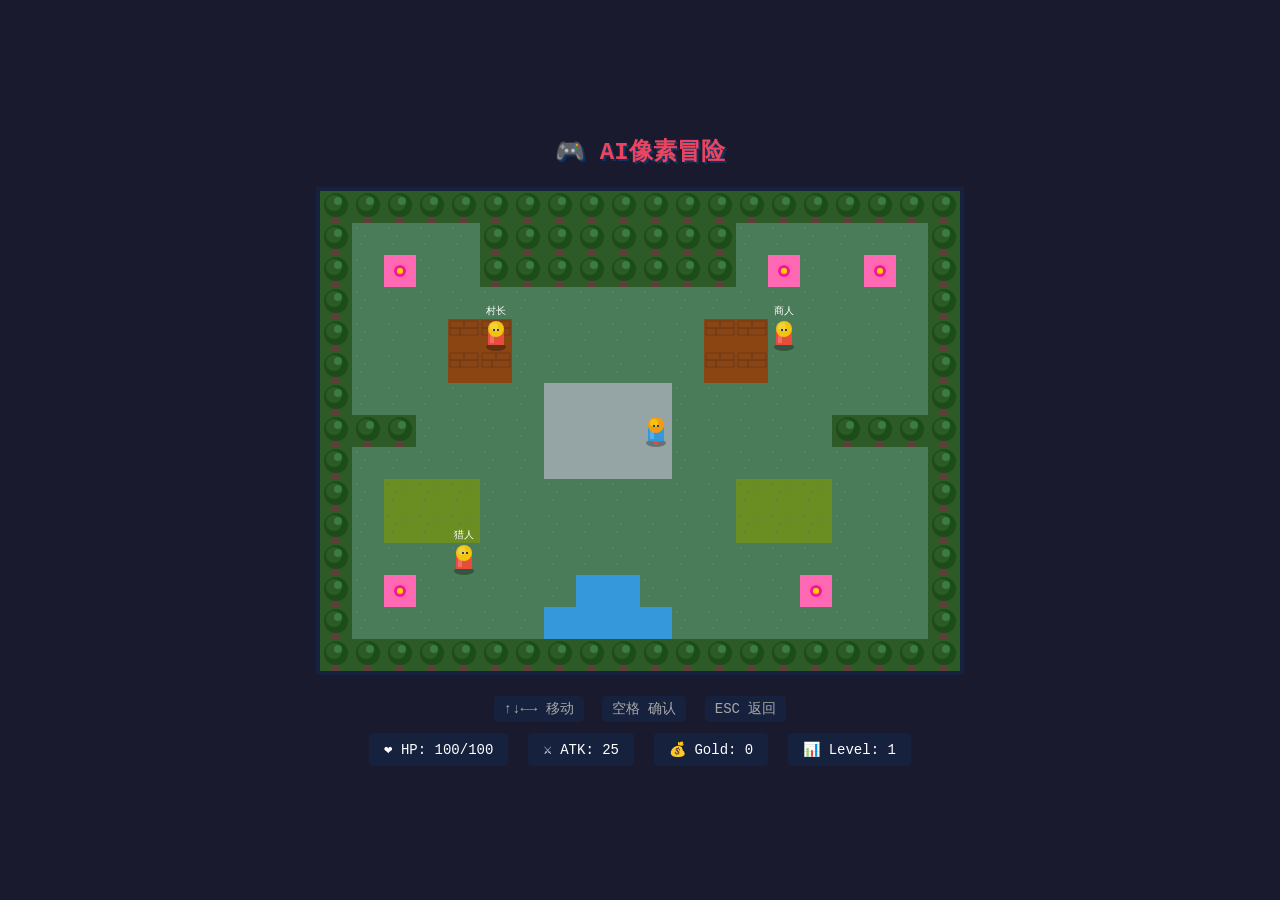
<file: demo/index.html>
<!DOCTYPE html>
<html lang="zh">
<head>
    <meta charset="UTF-8">
    <meta name="viewport" content="width=device-width, initial-scale=1.0">
    <title>AI像素冒险 - Demo</title>
    <style>
        * {
            margin: 0;
            padding: 0;
            box-sizing: border-box;
        }
        body {
            background: #1a1a2e;
            display: flex;
            justify-content: center;
            align-items: center;
            min-height: 100vh;
            font-family: 'Courier New', monospace;
        }
        .game-container {
            text-align: center;
        }
        h1 {
            color: #e94560;
            margin-bottom: 20px;
            font-size: 24px;
            text-shadow: 2px 2px 0px #0f3460;
        }
        canvas {
            border: 4px solid #16213e;
            image-rendering: pixelated;
            image-rendering: crisp-edges;
        }
        .controls {
            margin-top: 20px;
            color: #a8a8a8;
            font-size: 14px;
        }
        .controls span {
            background: #16213e;
            padding: 5px 10px;
            margin: 0 5px;
            border-radius: 4px;
        }
        .status {
            margin-top: 15px;
            display: flex;
            justify-content: center;
            gap: 20px;
            color: #fff;
            font-size: 14px;
        }
        .status div {
            background: #16213e;
            padding: 8px 15px;
            border-radius: 4px;
        }
    </style>
</head>
<body>
    <div class="game-container">
        <h1>🎮 AI像素冒险</h1>
        <canvas id="gameCanvas" width="640" height="480"></canvas>
        <div class="controls">
            <span>↑↓←→ 移动</span>
            <span>空格 确认</span>
            <span>ESC 返回</span>
        </div>
        <div class="status">
            <div>❤️ HP: <span id="hp">100</span>/100</div>
            <div>⚔️ ATK: <span id="atk">25</span></div>
            <div>💰 Gold: <span id="gold">0</span></div>
            <div>📊 Level: <span id="level">1</span></div>
        </div>
    </div>

    <script>
        // ========== 游戏配置 ==========
        const canvas = document.getElementById('gameCanvas');
        const ctx = canvas.getContext('2d');
        
        const TILE_SIZE = 32;
        const MAP_WIDTH = 20;
        const MAP_HEIGHT = 15;
        const MOVE_DELAY = 150; // 移动延迟（毫秒）
        
        // ========== 游戏状态 ==========
        let gameState = 'explore'; // explore, battle, dialogue, menu
        let lastMoveTime = 0; // 上次移动时间
        
        // 玩家
        let player = {
            x: 10,
            y: 7,
            hp: 100,
            maxHp: 100,
            atk: 25,
            gold: 0,
            level: 1,
            exp: 0,
            direction: 'down',
            animFrame: 0,
            animTimer: 0
        };
        
        // 地图数据 (0=草地, 1=树, 2=水, 3=路, 4=房子, 5=草丛, 6=花)
        const map = [
            [1,1,1,1,1,1,1,1,1,1,1,1,1,1,1,1,1,1,1,1],
            [1,0,0,0,0,1,1,1,1,1,1,1,1,0,0,0,0,0,0,1],
            [1,0,6,0,0,1,1,1,1,1,1,1,1,0,6,0,0,6,0,1],
            [1,0,0,0,0,0,0,0,0,0,0,0,0,0,0,0,0,0,0,1],
            [1,0,0,0,4,4,0,0,0,0,0,0,4,4,0,0,0,0,0,1],
            [1,0,0,0,4,4,0,0,0,0,0,0,4,4,0,0,0,0,0,1],
            [1,0,0,0,0,0,0,3,3,3,3,0,0,0,0,0,0,0,0,1],
            [1,1,1,0,0,0,0,3,3,3,3,0,0,0,0,0,1,1,1,1],
            [1,0,0,0,0,0,0,3,3,3,3,0,0,0,0,0,0,0,0,1],
            [1,0,5,5,5,0,0,0,0,0,0,0,0,5,5,5,0,0,0,1],
            [1,0,5,5,5,0,0,0,0,0,0,0,0,5,5,5,0,0,0,1],
            [1,0,0,0,0,0,0,0,0,0,0,0,0,0,0,0,0,0,0,1],
            [1,0,6,0,0,0,0,0,2,2,0,0,0,0,0,6,0,0,0,1],
            [1,0,0,0,0,0,0,2,2,2,2,0,0,0,0,0,0,0,0,1],
            [1,1,1,1,1,1,1,1,1,1,1,1,1,1,1,1,1,1,1,1]
        ];
        
        // NPC
        let npcs = [
            { x: 5, y: 4, name: '村长', dialogue: '欢迎来到像素村！小心草丛里的怪物...', direction: 'down' },
            { x: 14, y: 4, name: '商人', dialogue: '要买点药水吗？10金币一瓶！', direction: 'down' },
            { x: 3, y: 10, name: '猎人', dialogue: '东边的森林里有强大的怪物...', direction: 'right' }
        ];
        
        // 怪物数据
        let monsters = [
            { name: '史莱姆', hp: 30, atk: 5, exp: 10, gold: 5, emoji: '🟢' },
            { name: '蝙蝠', hp: 40, atk: 8, exp: 15, gold: 8, emoji: '🦇' },
            { name: '狼', hp: 60, atk: 12, exp: 25, gold: 15, emoji: '🐺' },
            { name: '骷髅兵', hp: 80, atk: 18, exp: 40, gold: 25, emoji: '💀' }
        ];
        
        // 当前战斗状态
        let currentBattle = null;
        
        // 对话状态
        let currentDialogue = null;
        
        // 按键状态
        let keys = {};
        let keyPressed = {}; // 记录按键是否已处理
        
        // ========== 输入处理 ==========
        document.addEventListener('keydown', (e) => {
            e.preventDefault(); // 防止默认行为
            keys[e.key] = true;
            
            // 只在按键第一次按下时处理
            if (!keyPressed[e.key]) {
                keyPressed[e.key] = true;
                
                if (gameState === 'explore') {
                    if (e.key === ' ') {
                        checkNPC();
                    }
                } else if (gameState === 'battle') {
                    if (e.key === '1') battleAction('attack');
                    if (e.key === '2') battleAction('heal');
                    if (e.key === '3') battleAction('run');
                } else if (gameState === 'dialogue') {
                    if (e.key === ' ' || e.key === 'Escape') {
                        gameState = 'explore';
                        currentDialogue = null;
                    }
                }
            }
        });
        
        document.addEventListener('keyup', (e) => {
            keys[e.key] = false;
            keyPressed[e.key] = false;
        });
        
        // ========== 游戏逻辑 ==========
        function update() {
            if (gameState === 'explore') {
                updatePlayer();
                updateNPCs();
                checkGrass();
            }
        }
        
        function updatePlayer() {
            let now = Date.now();
            if (now - lastMoveTime < MOVE_DELAY) return; // 移动延迟
            
            let moved = false;
            
            if (keys['ArrowUp']) {
                player.direction = 'up';
                if (canMoveTo(player.x, player.y - 1)) {
                    player.y--;
                    moved = true;
                }
            } else if (keys['ArrowDown']) {
                player.direction = 'down';
                if (canMoveTo(player.x, player.y + 1)) {
                    player.y++;
                    moved = true;
                }
            } else if (keys['ArrowLeft']) {
                player.direction = 'left';
                if (canMoveTo(player.x - 1, player.y)) {
                    player.x--;
                    moved = true;
                }
            } else if (keys['ArrowRight']) {
                player.direction = 'right';
                if (canMoveTo(player.x + 1, player.y)) {
                    player.x++;
                    moved = true;
                }
            }
            
            if (moved) {
                lastMoveTime = now;
                
                // 动画
                player.animFrame = (player.animFrame + 1) % 4;
            }
        }
        
        function canMoveTo(x, y) {
            if (x < 0 || x >= MAP_WIDTH || y < 0 || y >= MAP_HEIGHT) return false;
            let tile = map[y][x];
            return tile !== 1 && tile !== 2 && tile !== 4;
        }
        
        function checkGrass() {
            let tile = map[player.y][player.x];
            if (tile === 5) {
                if (Math.random() < 0.05) {
                    startBattle();
                }
            }
        }
        
        function checkNPC() {
            let checkX = player.x;
            let checkY = player.y;
            
            if (player.direction === 'up') checkY--;
            if (player.direction === 'down') checkY++;
            if (player.direction === 'left') checkX--;
            if (player.direction === 'right') checkX++;
            
            for (let npc of npcs) {
                if (npc.x === checkX && npc.y === checkY) {
                    showDialogue(npc);
                    return;
                }
            }
        }
        
        function updateNPCs() {
            for (let npc of npcs) {
                if (Math.random() < 0.01) {
                    let dir = Math.floor(Math.random() * 4);
                    let newX = npc.x;
                    let newY = npc.y;
                    
                    if (dir === 0) { newY--; npc.direction = 'up'; }
                    if (dir === 1) { newY++; npc.direction = 'down'; }
                    if (dir === 2) { newX--; npc.direction = 'left'; }
                    if (dir === 3) { newX++; npc.direction = 'right'; }
                    
                    if (canMoveTo(newX, newY)) {
                        if (newX !== player.x || newY !== player.y) {
                            npc.x = newX;
                            npc.y = newY;
                        }
                    }
                }
            }
        }
        
        // ========== 战斗系统 ==========
        function startBattle() {
            let monster = monsters[Math.floor(Math.random() * monsters.length)];
            currentBattle = {
                ...monster,
                maxHp: monster.hp,
                playerTurn: true
            };
            battleLog = [];
            addBattleLog(`遭遇了${currentBattle.name}！`);
            gameState = 'battle';
        }
        
        function battleAction(action) {
            if (!currentBattle || !currentBattle.playerTurn) return;
            
            if (action === 'attack') {
                let damage = player.atk + Math.floor(Math.random() * 10);
                currentBattle.hp -= damage;
                addBattleLog(`你攻击了${currentBattle.name}，造成${damage}点伤害！`);
                
                if (currentBattle.hp <= 0) {
                    player.exp += currentBattle.exp;
                    player.gold += currentBattle.gold;
                    addBattleLog(`击败了${currentBattle.name}！获得${currentBattle.exp}经验，${currentBattle.gold}金币`);
                    
                    if (player.exp >= player.level * 50) {
                        player.level++;
                        player.maxHp += 20;
                        player.hp = player.maxHp;
                        player.atk += 5;
                        addBattleLog(`🎉 升级了！现在是Lv.${player.level}`);
                    }
                    
                    setTimeout(() => {
                        gameState = 'explore';
                        currentBattle = null;
                    }, 2000);
                    return;
                }
                
                currentBattle.playerTurn = false;
                
                setTimeout(() => {
                    let damage = currentBattle.atk + Math.floor(Math.random() * 5);
                    player.hp -= damage;
                    addBattleLog(`${currentBattle.name}攻击了你，造成${damage}点伤害！`);
                    
                    if (player.hp <= 0) {
                        addBattleLog('你被击败了...');
                        setTimeout(() => {
                            player.hp = player.maxHp;
                            player.x = 10;
                            player.y = 7;
                            gameState = 'explore';
                            currentBattle = null;
                        }, 2000);
                        return;
                    }
                    
                    currentBattle.playerTurn = true;
                }, 1000);
                
            } else if (action === 'heal') {
                if (player.gold >= 10) {
                    player.gold -= 10;
                    let heal = 30 + Math.floor(Math.random() * 20);
                    player.hp = Math.min(player.maxHp, player.hp + heal);
                    addBattleLog(`使用药水，恢复了${heal}点HP！`);
                    currentBattle.playerTurn = false;
                    
                    setTimeout(() => {
                        let damage = currentBattle.atk + Math.floor(Math.random() * 5);
                        player.hp -= damage;
                        addBattleLog(`${currentBattle.name}攻击了你，造成${damage}点伤害！`);
                        currentBattle.playerTurn = true;
                    }, 1000);
                } else {
                    addBattleLog('金币不足！');
                }
            } else if (action === 'run') {
                if (Math.random() < 0.5) {
                    addBattleLog('逃跑成功！');
                    setTimeout(() => {
                        gameState = 'explore';
                        currentBattle = null;
                    }, 1000);
                } else {
                    addBattleLog('逃跑失败！');
                    currentBattle.playerTurn = false;
                    
                    setTimeout(() => {
                        let damage = currentBattle.atk + Math.floor(Math.random() * 5);
                        player.hp -= damage;
                        addBattleLog(`${currentBattle.name}攻击了你，造成${damage}点伤害！`);
                        currentBattle.playerTurn = true;
                    }, 1000);
                }
            }
            
            updateUI();
        }
        
        let battleLog = [];
        function addBattleLog(msg) {
            battleLog.unshift(msg);
            if (battleLog.length > 5) battleLog.pop();
        }
        
        // ========== 对话系统 ==========
        function showDialogue(npc) {
            currentDialogue = {
                name: npc.name,
                text: npc.dialogue
            };
            gameState = 'dialogue';
        }
        
        // ========== 渲染 ==========
        function draw() {
            ctx.clearRect(0, 0, canvas.width, canvas.height);
            
            if (gameState === 'explore' || gameState === 'dialogue') {
                drawMap();
                drawNPCs();
                drawPlayer();
                
                if (currentDialogue) {
                    drawDialogue();
                }
            } else if (gameState === 'battle') {
                drawBattle();
            }
        }
        
        function drawMap() {
            for (let y = 0; y < MAP_HEIGHT; y++) {
                for (let x = 0; x < MAP_WIDTH; x++) {
                    let tile = map[y][x];
                    let color;

                    switch(tile) {
                        case 0: color = '#4a7c59'; break;
                        case 1: color = '#2d5a27'; break;
                        case 2: color = '#3498db'; break;
                        case 3: color = '#95a5a6'; break;
                        case 4: color = '#8b4513'; break;
                        case 5: color = '#6b8e23'; break;
                        case 6: color = '#ff69b4'; break;
                    }

                    // 绘制基础颜色
                    ctx.fillStyle = color;
                    ctx.fillRect(x * TILE_SIZE, y * TILE_SIZE, TILE_SIZE, TILE_SIZE);

                    // 添加Coromon风格的纹理细节
                    if (tile === 0 || tile === 5) {
                        // 草地纹理 - 添加渐变效果
                        ctx.fillStyle = '#528461';
                        ctx.fillRect(x * TILE_SIZE + 4, y * TILE_SIZE + 4, 2, 2);
                        ctx.fillRect(x * TILE_SIZE + 12, y * TILE_SIZE + 12, 2, 2);
                        ctx.fillRect(x * TILE_SIZE + 20, y * TILE_SIZE + 8, 2, 2);
                        ctx.fillRect(x * TILE_SIZE + 8, y * TILE_SIZE + 20, 2, 2);
                    }

                    if (tile === 1) {
                        // 树木 - 更详细的绘制
                        // 树干
                        ctx.fillStyle = '#5D4037';
                        ctx.fillRect(x * TILE_SIZE + 12, y * TILE_SIZE + 20, 8, 12);
                        // 树冠阴影
                        ctx.fillStyle = '#1a4d1a';
                        ctx.beginPath();
                        ctx.arc(x * TILE_SIZE + 16, y * TILE_SIZE + 14, 12, 0, Math.PI * 2);
                        ctx.fill();
                        // 树冠高光
                        ctx.fillStyle = '#2d5a27';
                        ctx.beginPath();
                        ctx.arc(x * TILE_SIZE + 14, y * TILE_SIZE + 12, 8, 0, Math.PI * 2);
                        ctx.fill();
                        // 树冠细节
                        ctx.fillStyle = '#3a7d44';
                        ctx.beginPath();
                        ctx.arc(x * TILE_SIZE + 18, y * TILE_SIZE + 10, 4, 0, Math.PI * 2);
                        ctx.fill();
                    }

                    if (tile === 4) {
                        // 建筑 - 添加砖块纹理
                        ctx.strokeStyle = '#6d3a1a';
                        ctx.lineWidth = 1;
                        ctx.strokeRect(x * TILE_SIZE + 2, y * TILE_SIZE + 2, 14, 7);
                        ctx.strokeRect(x * TILE_SIZE + 16, y * TILE_SIZE + 2, 14, 7);
                        ctx.strokeRect(x * TILE_SIZE + 2, y * TILE_SIZE + 9, 10, 7);
                        ctx.strokeRect(x * TILE_SIZE + 12, y * TILE_SIZE + 9, 18, 7);
                    }

                    if (tile === 6) {
                        // 花朵 - 更精美的绘制
                        ctx.fillStyle = '#ff1493';
                        ctx.beginPath();
                        ctx.arc(x * TILE_SIZE + 16, y * TILE_SIZE + 16, 6, 0, Math.PI * 2);
                        ctx.fill();
                        ctx.fillStyle = '#ffd700';
                        ctx.beginPath();
                        ctx.arc(x * TILE_SIZE + 16, y * TILE_SIZE + 16, 3, 0, Math.PI * 2);
                        ctx.fill();
                    }

                    // 移除网格线，让画面更自然
                    // ctx.strokeStyle = 'rgba(0,0,0,0.1)';
                    // ctx.strokeRect(x * TILE_SIZE, y * TILE_SIZE, TILE_SIZE, TILE_SIZE);
                }
            }
        }
        
        function drawPlayer() {
            let x = player.x * TILE_SIZE;
            let y = player.y * TILE_SIZE;

            // Coromon风格角色绘制

            // 阴影
            ctx.fillStyle = 'rgba(0,0,0,0.3)';
            ctx.beginPath();
            ctx.ellipse(x + 16, y + 28, 10, 4, 0, 0, Math.PI * 2);
            ctx.fill();

            // 身体
            ctx.fillStyle = '#3498db';
            ctx.fillRect(x + 8, y + 12, 16, 14);

            // 身体高光
            ctx.fillStyle = '#5dade2';
            ctx.fillRect(x + 10, y + 14, 4, 10);

            // 头
            ctx.fillStyle = '#f39c12';
            ctx.beginPath();
            ctx.arc(x + 16, y + 10, 8, 0, Math.PI * 2);
            ctx.fill();

            // 头高光
            ctx.fillStyle = '#f1c40f';
            ctx.beginPath();
            ctx.arc(x + 14, y + 8, 4, 0, Math.PI * 2);
            ctx.fill();

            // 眼睛
            ctx.fillStyle = '#2c3e50';
            if (player.direction === 'down') {
                ctx.fillRect(x + 13, y + 10, 2, 2);
                ctx.fillRect(x + 17, y + 10, 2, 2);
            } else if (player.direction === 'up') {
                ctx.fillRect(x + 13, y + 8, 2, 2);
                ctx.fillRect(x + 17, y + 8, 2, 2);
            } else if (player.direction === 'left') {
                ctx.fillRect(x + 12, y + 9, 2, 2);
                ctx.fillRect(x + 16, y + 9, 2, 2);
            } else if (player.direction === 'right') {
                ctx.fillRect(x + 14, y + 9, 2, 2);
                ctx.fillRect(x + 18, y + 9, 2, 2);
            }

            // 方向指示箭头
            ctx.fillStyle = '#e74c3c';
            if (player.direction === 'up') {
                ctx.beginPath();
                ctx.moveTo(x + 16, y + 2);
                ctx.lineTo(x + 12, y + 6);
                ctx.lineTo(x + 20, y + 6);
                ctx.fill();
            }
            if (player.direction === 'down') {
                ctx.beginPath();
                ctx.moveTo(x + 16, y + 30);
                ctx.lineTo(x + 12, y + 26);
                ctx.lineTo(x + 20, y + 26);
                ctx.fill();
            }
            if (player.direction === 'left') {
                ctx.beginPath();
                ctx.moveTo(x + 2, y + 16);
                ctx.lineTo(x + 6, y + 12);
                ctx.lineTo(x + 6, y + 20);
                ctx.fill();
            }
            if (player.direction === 'right') {
                ctx.beginPath();
                ctx.moveTo(x + 30, y + 16);
                ctx.lineTo(x + 26, y + 12);
                ctx.lineTo(x + 26, y + 20);
                ctx.fill();
            }
        }
        
        function drawNPCs() {
            for (let npc of npcs) {
                let x = npc.x * TILE_SIZE;
                let y = npc.y * TILE_SIZE;

                // Coromon风格NPC绘制

                // 阴影
                ctx.fillStyle = 'rgba(0,0,0,0.3)';
                ctx.beginPath();
                ctx.ellipse(x + 16, y + 28, 10, 4, 0, 0, Math.PI * 2);
                ctx.fill();

                // 身体
                ctx.fillStyle = '#e74c3c';
                ctx.fillRect(x + 8, y + 12, 16, 14);

                // 身体高光
                ctx.fillStyle = '#ec7063';
                ctx.fillRect(x + 10, y + 14, 4, 10);

                // 头
                ctx.fillStyle = '#f1c40f';
                ctx.beginPath();
                ctx.arc(x + 16, y + 10, 8, 0, Math.PI * 2);
                ctx.fill();

                // 头高光
                ctx.fillStyle = '#f4d03f';
                ctx.beginPath();
                ctx.arc(x + 14, y + 8, 4, 0, Math.PI * 2);
                ctx.fill();

                // 眼睛
                ctx.fillStyle = '#2c3e50';
                if (npc.direction === 'down') {
                    ctx.fillRect(x + 13, y + 10, 2, 2);
                    ctx.fillRect(x + 17, y + 10, 2, 2);
                } else if (npc.direction === 'up') {
                    ctx.fillRect(x + 13, y + 8, 2, 2);
                    ctx.fillRect(x + 17, y + 8, 2, 2);
                } else if (npc.direction === 'left') {
                    ctx.fillRect(x + 12, y + 9, 2, 2);
                    ctx.fillRect(x + 16, y + 9, 2, 2);
                } else if (npc.direction === 'right') {
                    ctx.fillRect(x + 14, y + 9, 2, 2);
                    ctx.fillRect(x + 18, y + 9, 2, 2);
                }

                // NPC名字
                ctx.fillStyle = '#fff';
                ctx.font = '10px Arial';
                ctx.textAlign = 'center';
                ctx.fillText(npc.name, x + 16, y - 5);
            }
        }
        
        function drawDialogue() {
            // Coromon风格对话框

            // 对话框背景
            ctx.fillStyle = 'rgba(0, 0, 0, 0.85)';
            ctx.fillRect(40, 340, 560, 120);

            // 边框
            ctx.strokeStyle = '#f1c40f';
            ctx.lineWidth = 3;
            ctx.strokeRect(40, 340, 560, 120);

            // 内边框
            ctx.strokeStyle = '#b8860b';
            ctx.lineWidth = 1;
            ctx.strokeRect(45, 345, 550, 110);

            // 名字标签
            ctx.fillStyle = '#f1c40f';
            ctx.font = 'bold 16px Arial';
            ctx.textAlign = 'left';
            ctx.fillText(currentDialogue.name, 60, 370);

            // 对话文本
            ctx.fillStyle = '#fff';
            ctx.font = '14px Arial';
            ctx.fillText(currentDialogue.text, 60, 395);

            // 提示文本
            ctx.fillStyle = '#888';
            ctx.font = '12px Arial';
            ctx.fillText('按空格键继续', 60, 430);

            // 闪烁的继续指示器
            if (Math.floor(Date.now() / 500) % 2 === 0) {
                ctx.fillStyle = '#f1c40f';
                ctx.beginPath();
                ctx.moveTo(540, 425);
                ctx.lineTo(545, 430);
                ctx.lineTo(550, 425);
                ctx.fill();
            }
        }
        
        function drawBattle() {
            // Coromon风格战斗界面

            // 背景渐变
            let gradient = ctx.createLinearGradient(0, 0, 0, 480);
            gradient.addColorStop(0, '#1a1a2e');
            gradient.addColorStop(0.5, '#16213e');
            gradient.addColorStop(1, '#0f3460');
            ctx.fillStyle = gradient;
            ctx.fillRect(0, 0, 640, 480);

            // 地面
            ctx.fillStyle = '#2c3e50';
            ctx.fillRect(0, 350, 640, 130);
            ctx.fillStyle = '#34495e';
            ctx.fillRect(0, 350, 640, 5);

            // 敌人区域
            ctx.fillStyle = 'rgba(231, 76, 60, 0.2)';
            ctx.beginPath();
            ctx.ellipse(320, 200, 120, 80, 0, 0, Math.PI * 2);
            ctx.fill();

            // 敌人
            ctx.fillStyle = '#fff';
            ctx.font = '60px Arial';
            ctx.textAlign = 'center';
            ctx.fillText(currentBattle.emoji, 320, 180);

            // 敌人信息框
            ctx.fillStyle = 'rgba(0, 0, 0, 0.7)';
            ctx.fillRect(180, 220, 280, 60);
            ctx.strokeStyle = '#e74c3c';
            ctx.lineWidth = 2;
            ctx.strokeRect(180, 220, 280, 60);

            ctx.fillStyle = '#e74c3c';
            ctx.font = '18px Arial';
            ctx.fillText(currentBattle.name, 320, 245);

            // 敌人HP条
            ctx.fillStyle = '#333';
            ctx.fillRect(200, 255, 200, 12);
            let hpPercent = currentBattle.hp / currentBattle.maxHp;
            ctx.fillStyle = hpPercent > 0.5 ? '#2ecc71' : hpPercent > 0.25 ? '#f39c12' : '#e74c3c';
            ctx.fillRect(200, 255, 200 * hpPercent, 12);
            ctx.strokeStyle = '#555';
            ctx.strokeRect(200, 255, 200, 12);

            ctx.fillStyle = '#fff';
            ctx.font = '12px Arial';
            ctx.fillText(`HP: ${currentBattle.hp}/${currentBattle.maxHp}`, 320, 265);

            // 玩家区域
            ctx.fillStyle = 'rgba(52, 152, 219, 0.2)';
            ctx.beginPath();
            ctx.ellipse(480, 380, 60, 40, 0, 0, Math.PI * 2);
            ctx.fill();

            // 玩家角色
            ctx.fillStyle = '#3498db';
            ctx.fillRect(460, 350, 40, 40);
            ctx.fillStyle = '#5dade2';
            ctx.fillRect(465, 355, 10, 30);
            ctx.fillStyle = '#f39c12';
            ctx.beginPath();
            ctx.arc(480, 345, 15, 0, Math.PI * 2);
            ctx.fill();
            ctx.fillStyle = '#f1c40f';
            ctx.beginPath();
            ctx.arc(477, 342, 8, 0, Math.PI * 2);
            ctx.fill();

            // 玩家信息框
            ctx.fillStyle = 'rgba(0, 0, 0, 0.7)';
            ctx.fillRect(380, 300, 200, 60);
            ctx.strokeStyle = '#3498db';
            ctx.lineWidth = 2;
            ctx.strokeRect(380, 300, 200, 60);

            ctx.fillStyle = '#3498db';
            ctx.font = '18px Arial';
            ctx.textAlign = 'center';
            ctx.fillText('勇者', 480, 325);

            // 玩家HP条
            ctx.fillStyle = '#333';
            ctx.fillRect(400, 335, 160, 12);
            let playerHpPercent = player.hp / player.maxHp;
            ctx.fillStyle = playerHpPercent > 0.5 ? '#2ecc71' : playerHpPercent > 0.25 ? '#f39c12' : '#e74c3c';
            ctx.fillRect(400, 335, 160 * playerHpPercent, 12);
            ctx.strokeStyle = '#555';
            ctx.strokeRect(400, 335, 160, 12);

            ctx.fillStyle = '#fff';
            ctx.font = '12px Arial';
            ctx.fillText(`HP: ${player.hp}/${player.maxHp}`, 480, 345);

            // 操作按钮
            ctx.fillStyle = 'rgba(0, 0, 0, 0.7)';
            ctx.fillRect(180, 410, 280, 50);
            ctx.strokeStyle = '#f1c40f';
            ctx.lineWidth = 2;
            ctx.strokeRect(180, 410, 280, 50);

            ctx.fillStyle = '#f1c40f';
            ctx.font = '16px Arial';
            ctx.fillText('[1] 攻击  [2] 药水(10金)  [3] 逃跑', 320, 440);

            // 战斗日志
            ctx.fillStyle = 'rgba(0, 0, 0, 0.7)';
            ctx.fillRect(20, 410, 140, 60);
            ctx.strokeStyle = '#888';
            ctx.lineWidth = 1;
            ctx.strokeRect(20, 410, 140, 60);

            ctx.fillStyle = '#888';
            ctx.font = '12px Arial';
            ctx.textAlign = 'left';
            for (let i = 0; i < Math.min(battleLog.length, 3); i++) {
                ctx.fillText(battleLog[i], 30, 430 + i * 15);
            }
        }
        
        // ========== UI更新 ==========
        function updateUI() {
            document.getElementById('hp').textContent = player.hp;
            document.getElementById('atk').textContent = player.atk;
            document.getElementById('gold').textContent = player.gold;
            document.getElementById('level').textContent = player.level;
        }
        
        // ========== 游戏循环 ==========
        function gameLoop() {
            update();
            draw();
            updateUI();
            requestAnimationFrame(gameLoop);
        }
        
        // 启动游戏
        gameLoop();
    </script>
</body>
</html>
</file>
